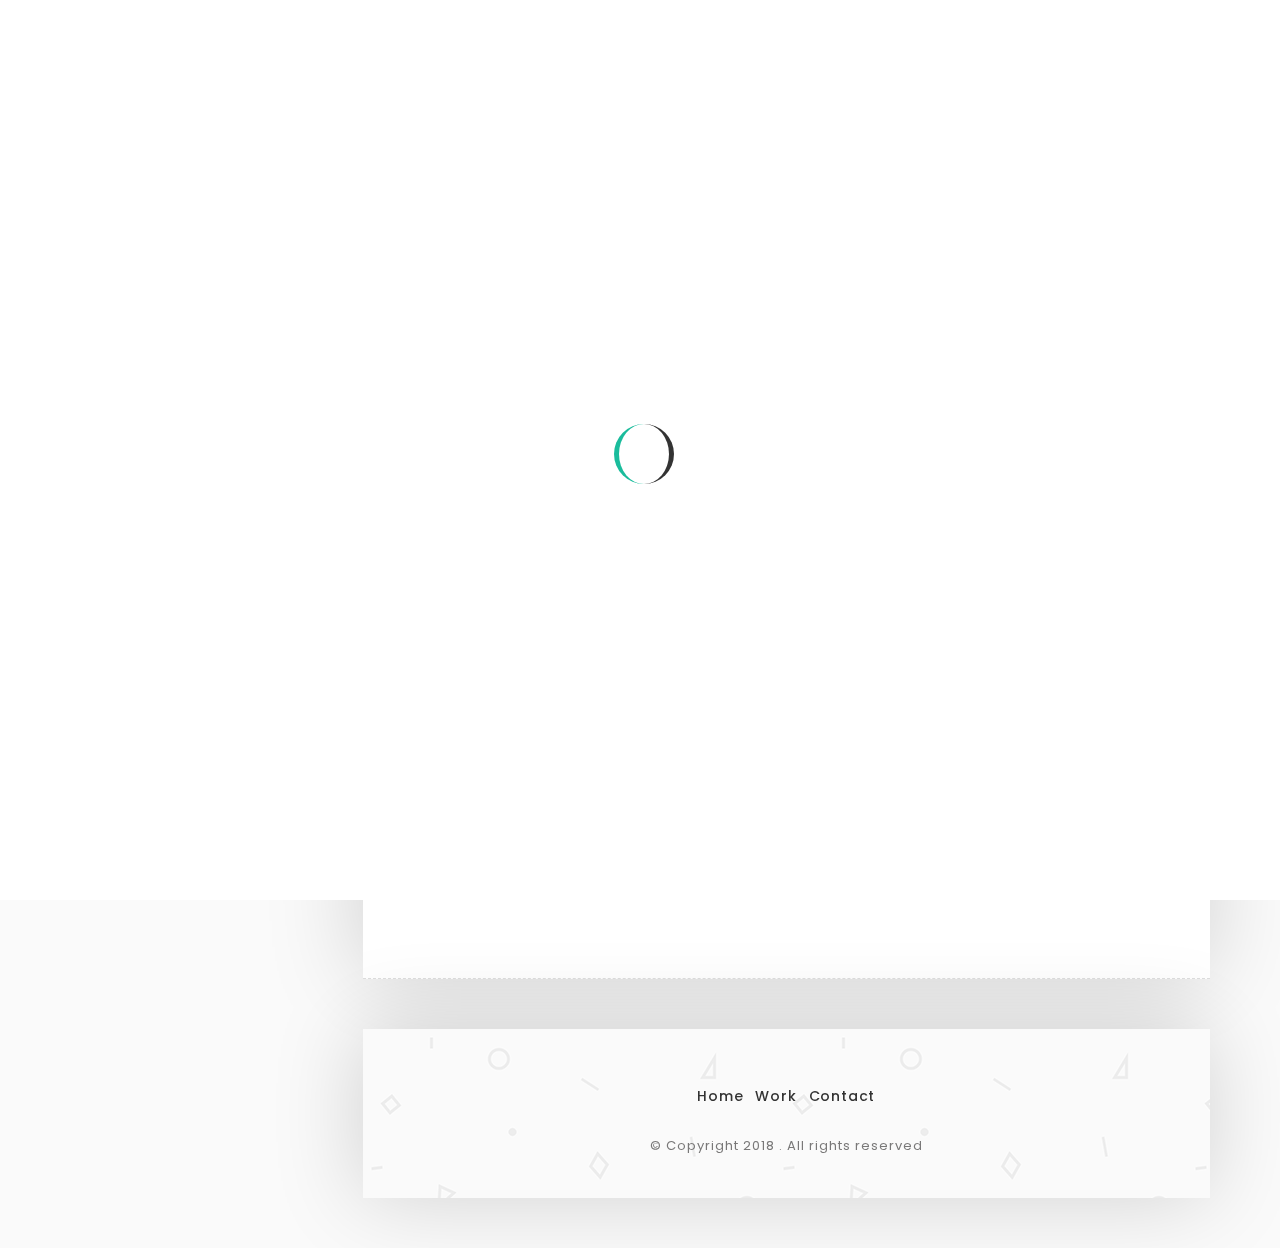
<file: contact.html>
﻿<!DOCTYPE html>
<html lang="en">

  <head>
    
    <!-- Meta Tag -->
    <meta charset="UTF-8">
    <meta name="viewport" content="width=device-width, initial-scale=1.0">
    <meta http-equiv="X-UA-Compatible" content="IE=edge">
    
    <!-- SEO -->
    <meta name="description" content="150 words">
    <meta name="author" content="ahmed Bassiouny">
    <meta name="url" content="https://ahmed-bassiouny.github.io/portfolio/">
    <meta name="copyright" content="Ahmed Bassiouny">
    <meta name="robots" content="index,follow">
    
    
    <title>Portfolio</title>
    
    <!-- All CSS Plugins -->
    <link rel="stylesheet" type="text/css" href="css/plugin.css">
    
    <!-- Main CSS Stylesheet -->
    <link rel="stylesheet" type="text/css" href="css/style.css">
    
    <!-- Google Web Fonts  -->
    <link rel="stylesheet" href="https://fonts.googleapis.com/css?family=Poppins:400,300,500,600,700">
    
    
    <!-- HTML5 shiv and Respond.js support IE8 or Older for HTML5 elements and media queries -->
    <!--[if lt IE 9]>
	   <script src="https://oss.maxcdn.com/html5shiv/3.7.3/html5shiv.min.js"></script>
	   <script src="https://oss.maxcdn.com/respond/1.4.2/respond.min.js"></script>
    <![endif]-->
    

  </head>

 <body>

	
     
	 <!-- Preloader Start -->
     <div class="preloader">
	   <div class="rounder"></div>
      </div>
      <!-- Preloader End -->
      
      
    
    
    <div id="main">
        <div class="container">
            <div class="row">
            	
               
                 
                 <!-- About Me (Left Sidebar) Start -->
                 <div class="col-md-3">
                   <div class="about-fixed">
                    
                     <div class="my-pic">
                        <img src="images/pic/my-pic.png" alt="">
                        <a href="javascript:void(0)" class="collapsed" data-target="#menu" data-toggle="collapse"><i class="icon-menu menu"></i></a>
                         <div id="menu" class="collapse">
                           <ul class="menu-link">
                               <li><a href="index.html">Home</a></li>
                               <li><a href="work.html">Work</a></li>
                               <li><a href="contact.html">Contact</a></li>
                            </ul>
                         </div>
                        </div>
                      
                      
                      
                      <div class="my-detail">
                    	
                        <div class="white-spacing">
                          <h1>Ahmed Bassiouny</h1>
                          <span>Android Developer</span>
                          <br/><span>01273144337</span>
                        </div> 
                       
                        <ul class="social-icon">
                          <li><a href="https://www.facebook.com/Ebnbasuony" target="_blank" class="facebook"><i class="fa fa-facebook"></i></a></li>
                          <li><a href="https://www.linkedin.com/in/ahmed-bassiouny-56b123144/" target="_blank" class="linkedin"><i class="fa fa-linkedin"></i></a></li>
                          <li><a href="https://github.com/ahmed-bassiouny" target="_blank" class="github"><i class="fa fa-github"></i></a></li>
                         </ul>

                    </div>
                  </div>
                </div>
                <!-- About Me (Left Sidebar) End -->
                
                
                
                
                 
                 <!-- Contact (Right Sidebar) Start -->
                 <div class="col-md-9">
                    <div class="col-md-12 page-body">
                    	<div class="row">
                    		
                            
                            <div class="sub-title">
                           		<h2>Hire Me</h2>
                                <a href="index.html"><i class="icon-home"></i></a>
                             </div>
                            
                            
                            <div class="col-md-12 content-page">
                              <div class="col-md-12 blog-post">
                            	
                                
                                
                                <!-- Intro Start -->
                                <div class="post-title margin-bottom-10">
                                   <h1>Why <span class="main-color">ME</span>?</h1>
                                   </div>
                                   
                                  <p>Do you have a project on your mind that you'd like to build, but need someone with technical knowledge to help you out? Or maybe you’re a company that wants
                                      someone Responsible to develop an Android application and see it through its lifecycle, Someone who possesses a passion for pushing mobile technologies to the limits.
                                      I’ve always liked challenges and for me there is nothing more challenging than writing code because it’s always pushing me to learn and try new things.</p>
                                     <!-- Intro End -->
                                
                                
                                
                                <!-- Testimonials Start -->
                                <div class="post-title margin-top-50">
                                   <h2>I hope you've checked <a href="work.html" data-toggle="tooltip" data-placement="top" title="Check out my work.">my work</a></h2>
                                   </div>
                                   
<!--                               
                              <div class="row">
                               
                                <div class="col-md-6 col-sm-6 col-xs-12">
                                 <div class="testimonial-content">
									<p>Lorem ipsum dolor sit amet, consectetur adipiscing elit. Proin at quam at orci commodo hendrerit vitae nec eros. Vestibulum neque est, imperdiet nec tortor nec, tempor semper metus.</p>
								    </div>
                                 
								  <div class="testimonial-client-info">
								    
                                    <div class="testimonial-client client-thumb">
								      <img src="images/testimonial/1.png" alt="">
									</div>
									
                                    <div class="client-text">
									   <div class="client-name">Jhon Doe</div>
									   <span>Rolling LTD, Founder</span>
									</div>
								  </div>
                                 </div>
                                 
                                <div class="col-md-6 col-sm-6 col-xs-12">
                                 <div class="testimonial-content">
									<p>Lorem ipsum dolor sit amet, consectetur adipiscing elit. Proin at quam at orci commodo hendrerit vitae nec eros. Vestibulum neque est, imperdiet nec tortor nec, tempor semper metus.</p>
								    </div>
                                 
								  <div class="testimonial-client-info">
								    
                                    <div class="testimonial-client client-thumb">
								      <img src="images/testimonial/2.png" alt="">
									</div>
									
                                    <div class="client-text">
									   <div class="client-name">Jhon Doe</div>
									   <span>WebRes LTD, Founder</span>
									</div>
								  </div>
                                 </div>
                                 
                                <div class="col-md-6 col-sm-6 col-xs-12">
                                 <div class="testimonial-content">
									<p>Lorem ipsum dolor sit amet, consectetur adipiscing elit. Proin at quam at orci commodo hendrerit vitae nec eros. Vestibulum neque est, imperdiet nec tortor nec, tempor semper metus.</p>
								    </div>
                                 
								  <div class="testimonial-client-info">
								    
                                    <div class="testimonial-client client-thumb">
								      <img src="images/testimonial/3.png" alt="">
									</div>
									
                                    <div class="client-text">
									   <div class="client-name">Jhon Doe</div>
									   <span>WeSoon LTD, Founder</span>
									</div>
								  </div>
                                 </div>
                                 
                                </div> -->
                                <!-- Testimonials  End -->
                                
                                
                               
                               
                               <!-- Contact Me Start -->
                               <div class="post-title margin-top-70">
                                  <h1>Contact <span class="main-color">Me</span></h1>
                                 </div>
                                   
                                   
                                 <div class="row">
            
                                   <div class="col-md-4 col-sm-4">
                                     <div class="contact-us-detail">  
                                      <i class="icon-screen-smartphone color-6"></i>
                                      <p><a >01274030337</a></p>
                                    </div>
                                   </div>
               
                                   <div class="col-md-4 col-sm-4">
                                     <div class="contact-us-detail">
                                      <i class="icon-envelope-open color-5"></i>
                                      <p><a>ahmedbassiouny26@gmail.com</a></p>
                                    </div>
                                   </div>
                                   
                                </div>
                                <div class="row">
            

                                    <div class="col-md-4 col-sm-4">
                                        <div class="contact-us-detail">
                                         <i class="icon-home color-4"></i>
                                         <p>Alexandria, Egypt</p>
                                       </div>
                                     </div>                                    
                  
                                    <div class="col-md-4 col-sm-4">
                                      <div class="contact-us-detail">
                                       <i class="icon-clock color-3"></i>
                                       <p>Sun - Thu 09:00 – 21:00</p>
                                     </div>
                                   </div>

               
                                 </div>
            
         
                                <!-- <div class="row margin-top-30">
                                  <div class="col-md-12">   
                 
                                  <div class="row">
                                   <form>
                    
					                <div class="col-sm-6">
						              <div class="form-group">
						               <input type="text" id="name" class="form-control" placeholder="Your Name">
						              </div>
                                     </div>
								
                                    <div class="col-sm-6">
					                  <div class="form-group">
						               <input type="email" id="email" class="form-control" placeholder="Your Email">
						              </div>
                                     </div>
                        
                                    <div class="col-sm-6">
						              <div class="form-group">
							           <input type="text" id="website" class="form-control" placeholder="Your Website">
						              </div>
                                     </div>
                          
                                    <div class="col-sm-6">
						              <div class="form-group">
							           <input type="text" id="address" class="form-control" placeholder="Where are You From?">
						              </div>
                                     </div>
								
                                    <div class="col-sm-12">
						              <select id="subject" class="form-group form-control">
							             <option value="" selected disabled>Subject</option>
							             <option>Website Design & Development</option>
							             <option>Wordpress Development</option>
						                 <option>Search Engine Optimization</option>
                                         <option>Mobile Website</option>
							             <option>I Want to General Talk</option>
                                         <option>Other</option>
						               </select>
                                     </div>
								
                                    <div class="col-sm-12">
					                  <div class="textarea-message form-group">
					                    <textarea id="message" class="textarea-message form-control" placeholder="Your Message" rows="5"></textarea>
						            </div>
                                   </div>
                   
                   
                                <div class="text-center">      
		                          <button type="submit" class="load-more-button">Send</button>
	                             </div>
                       
                                 </form>
                                </div>
                              </div>
                             </div> -->
                             <!-- Contact Me End -->
                                
                         
                         </div>
                        </div>
                       </div>
                         
                        
                        
                        <!-- Subscribe Form Start -->
                        <!-- <div class="col-md-8 col-md-offset-2">
                           <form id="mc-form" method="post" action="http://uipasta.us14.list-manage.com/subscribe/post?u=854825d502cdc101233c08a21&amp;id=86e84d44b7">
								
						  <div class="subscribe-form margin-top-20">
							 <input id="mc-email" type="email" placeholder="Email Address" class="text-input">
							  <button class="submit-btn" type="submit">Submit</button>
								</div>
                                <p>Subscribe to my weekly newsletter</p>
								<label for="mc-email" class="mc-label"></label>
							  </form>
                             
                           </div> -->
                           <!-- Subscribe Form End -->
                           
                           
                         </div>
                     
                     
                       
                       <!-- Footer Start -->
                       <div class="col-md-12 page-body margin-top-50 footer">
                          <footer>
                          <ul class="menu-link">
                               <li><a href="index.html">Home</a></li>
                               <li><a href="work.html">Work</a></li>
                               <li><a href="contact.html">Contact</a></li>
                            </ul>
                            
                          <p>© Copyright 2018 . All rights reserved</p>
						  
												  
                           
                         </footer>
                       </div>
                       <!-- Footer End -->
                     
                     
                  </div>
                  <!-- Contact (Right Sidebar) End -->
                
            </div>
         </div>
      </div>
    
      
    
    
    
    <!-- Back to Top Start -->
    <a href="#" class="scroll-to-top"><i class="fa fa-long-arrow-up"></i></a>
    <!-- Back to Top End -->
    
    
    <!-- All Javascript Plugins  -->
    <script type="text/javascript" src="js/jquery.min.js"></script>
    <script type="text/javascript" src="js/plugin.js"></script>
    
    <!-- Main Javascript File  -->
    <script type="text/javascript" src="js/scripts.js"></script>

    
   </body>
 </html>
</file>
<file: css/style.css>
/*
   
    Template Name : DevBlog - Personal Blog Template
    Author : UiPasta Team
    Website : http://www.uipasta.com/
    Support : http://www.uipasta.com/support/
	
	
*/



/*
   
   Table Of Content
   
   1. Global Style
   2. Preloader
   3. Menu
   4. About Me (Left Sidebar)
   5. About Me Page
   6. My Portfolio
   7. Owl Carousel Navigation
   8. Contact Me
   9. Testimonials
  10. Blog Post & Single Blog Page
  11. Video Tutorials
  12. Blockquote
  13. List
  14. Image Popup
  15. End Box (Popup When Scroll Down)
  16. About Author Box
  17. You May Also Like
  18. Comment
  19. Load More Button
  20. Subscribe Form
  21. Footer
  22. Socials Icons
  23. Syntax Highlighter
  24. Scroll To Top
  25. Responsive
  26. Useful Classes ( Such as : Margin, Padding, colors  "This classes will be helpful for you during designing/development time.")
  27. UiPasta Credit
 

*/



/* Global Style */


body {
    font-family: "Poppins", sans-serif;
    background: #fafafa !important;
}
	
html {
    position: relative;
    min-height: 100%;
}

::selection {
    background-color: #1abc9c;
    color: #ffffff;
}

::-moz-selection {
    background-color: #1abc9c;
    color: #ffffff;
}

a {
    text-decoration: none !important;
    color: #1abc9c;
}

a:hover,
a:focus,
a:active {
    text-decoration: none;
    outline: none;
    color: #333333;
}

b {
    font-weight: 600;
    color: #333333;
}

p {
    font-size: 14px;
    font-family: "Poppins", sans-serif;
}

button {
    background-color: transparent;
}

*:focus {
    outline: 0;
}

#main {
    margin: 50px 0;
}

.main-color {
    color: #1abc9c;
}

.page-body {
    background: #ffffff;
    box-shadow: -2px -1px 88px 0px rgba(0,0,0,0.17);
}

.sub-title {
    padding: 30px;
}

.sub-title h2 {
    display: inline-block;
    font-size: 25px;
    letter-spacing: 0.5px;
    font-weight: 600;

}

.sub-title i {
    float: right;
    font-size: 35px;
    margin-top: 15px;
}

.content-page {
    padding-top: 30px;
    padding-bottom: 60px;
    border-top: 1px dashed #dedede;
    border-bottom: 1px dashed #dedede;
}

.grabbing {
    cursor: url(../images/owl-carousel/grabbing.png) 8 8, move;
}

.button {
    border: none;
    font-family: inherit;
    font-size: 16px;
    color: inherit;
    background: none;
    cursor: pointer;
    padding: 10px 60px;
    padding-left: 0px;
    display: inline-block;
    margin: 8px 30px;
    margin-left: 5px;
    letter-spacing: 1px;
    font-weight: 600;
    outline: none;
    position: relative;
   -webkit-transition: all 0.3s;
   -moz-transition: all 0.3s;
    transition: all 0.3s;
}

.button:after {
    content: '';
    position: absolute;
    z-index: -1;
   -webkit-transition: all 0.3s;
   -moz-transition: all 0.3s;
    transition: all 0.3s;
}


.button:before {
    font-family: 'FontAwesome';
    speak: none;
    font-style: normal;
    font-weight: normal;
    font-variant: normal;
    text-transform: none;
    line-height: 1;
    position: relative;
   -webkit-font-smoothing: antialiased;
}

.button-style {
    color: #1abc9c;
    overflow: hidden;
}

.button-style:before {
    position: absolute;
    font-size: 27px;
    line-height: 38px;
    color: #1abc9c;
   -webkit-transition: all 0.3s;
   -moz-transition: all 0.3s;
    transition: all 0.3s;
}

.button-style:active:before {
    color: #1abc9c;
}

.button-anim:before {
    left: 60%;
    opacity: 0;
    top: 0;
}

.button-anim:hover:before {
    left: 75%;
    opacity: 1;
}



/* Preloader */

.preloader {
    background: #ffffff;
    bottom: 0;
    left: 0;
    position: fixed;
    right: 0;
    top: 0;
    z-index: 99999;
}

.rounder {
    width: 60px;
    height: 60px;
    position: absolute;
    top: 50%;
    left: 50%;
    margin: -26px 0 0 -26px;
    font-size: 10px;
    border-right: 5px solid #333333;
    border-left: 5px solid #1abc9c;
    border-radius: 50%;
    -webkit-animation: spinner 700ms infinite linear;
    animation: spinner 700ms infinite linear;
    z-index: 10000;
}

@-webkit-keyframes spinner {
    0% {
        -webkit-transform: rotate(0deg);
        transform: rotate(0deg);
    }
    100% {
        -webkit-transform: rotate(360deg);
        transform: rotate(360deg);
    }
}

@keyframes spinner {
    0% {
        -webkit-transform: rotate(0deg);
        transform: rotate(0deg);
    }
    100% {
        -webkit-transform: rotate(360deg);
        transform: rotate(360deg);
    }
}



/* Menu */

.menu {
    position: absolute;
    right: 0px;
    top: 0px;
    font-size: 20px;
    color: #fff;
    background: #1abc9c;
    padding: 12px;
}

.menu-link {
    list-style: none;
    padding: 25px;
    margin: 0;
    text-align: center;
}

.menu-link:before,
.menu-link:after {
    content: " ";
    display: table;
}

.menu-link:after {
    clear: both;
}

.menu-link li {
    display: inline-block;
    margin: 2px 4px;
}

.menu-link li a {
    display: block;
    color: #333333;
    text-align: center;
    font-size: 13px;
    transition: all 0.3s ease-in-out;
}

.menu-link li a:hover {
    color: #1abc9c;
}



/* About Me (Left Sidebar) */	

.about-fixed {
    position: fixed;
    width: 20.8%;
}

.my-pic {
    width: 100%;
    box-shadow: -2px -1px 88px 0px rgba(0,0,0,0.17);
}

.my-pic img {
    width: 100%;
}

.my-detail {
    text-align: center;
    margin-bottom: 30px;
    background: #ffffff;
    box-shadow: -2px -1px 88px 0px rgba(0,0,0,0.17);
}

.my-detail .white-spacing {
    padding: 23px 0;
    border-bottom: 1px dashed #cccccc;
}

.my-detail h1 {
    font-size: 20px;
    font-weight: 700;
}

.my-detail span {
    color: #c1c1c1;
    font-weight: 400;
    line-height: 30px;
    font-size: 16px;
}



/* About Me Page */

.knowledge {
    list-style: none;
    padding: 2px;
    margin: 0;
    padding-left: 0px;
}

.knowledge:before,
.knowledge:after {
    content: " ";
    display: table;
}

.knowledge:after {
    clear: both;
}

.knowledge li {
    display: inline-block;
    color: #ffffff;
    margin: 4px 4px;
    padding: 10px 20px;
    font-size: 12px;
    letter-spacing: 0.6px;
    margin-left: 0px;
    border-radius: 4px;
    cursor: default;
}



/* My Portfolio */

div.portfolio {
    display: none;
    margin-bottom: 50px;
}

.portfolio img {
    width: 100%;
}

.custom-pad-1 {
    padding-right: 0px;
}

.custom-pad-2 {
    padding-left: 0px;
}

.table {
    margin-bottom: 0px;
}

.table > tbody > tr > td {
    padding: 15px;
    line-height: 25px;
    letter-spacing: 0.6px;
    border: 1px solid #e4e4e4;
}

.table tr > td {
    padding: 11px 13px;
}

tr:nth-child(1) > td {
    border-top:0px;
}

tr > td:nth-child(1){
    background-color: #ffffff;
    font-weight: 500;
    font-size: 13px;
    color: #888888;
    width: 140px;
}

tr > td:nth-child(2) {
    font-weight: 400;
}



/* Owl Carousel Navigation */

.owl-navi {
    color: #333333;
}

.owl-theme .owl-controls .owl-buttons div {
    display: inline-block;
    zoom: 1;
    margin: 5px;
    margin-top: -32px;
    padding: 7px 13px;
    background-color: transparent;
    opacity: 1;
}

.owl-theme .owl-controls {
    margin-top: 0px;
}

.owl-prev, .owl-next {
    position: absolute;
    top: 50%;
    padding: 5px;
    margin: 0;
    z-index: 100;
    cursor: pointer;
}

.owl-prev {
    left: 2px;
}

.owl-next {
    right: 2px;
}



/* Contact Me */

.contact-us-detail {
    margin-top: 10px;
}

.contact-us-detail i {
    font-size: 30px;
    line-height: 50px;
}

.contact-us-detail a {
    color: #333333;
}

.contact-us-detail a:hover {
    color: #333333;
}

.form-group {
    margin-bottom: 25px;
}

.form-control {
	border: 2px solid transparent;
	height: 50px;
	border-radius: 2px; -webkit-border-radius: 2px; -moz-border-radius: 2px; -ms-border-radius: 2px; -o-border-radius: 2px;
	-webkit-box-shadow: 0 1px 4px 0 rgba(0, 0, 0, 0.14);
	   -moz-box-shadow: 0 1px 4px 0 rgba(0, 0, 0, 0.14);
	    -ms-box-shadow: 0 1px 4px 0 rgba(0, 0, 0, 0.14);
		 -o-box-shadow: 0 1px 4px 0 rgba(0, 0, 0, 0.14);
			box-shadow: 0 1px 4px 0 rgba(0, 0, 0, 0.14);
	-webkit-transition:all 150ms ease-in-out 0s;
	   -moz-transition:all 150ms ease-in-out 0s;
	    -ms-transition:all 150ms ease-in-out 0s;
	     -o-transition:all 150ms ease-in-out 0s;
		    transition:all 150ms ease-in-out 0s;
}
.form-control:focus {
	border-color: #171717;
	-webkit-box-shadow: none;
	   -moz-box-shadow: none;
	    -ms-box-shadow: none;
		 -o-box-shadow: none;
			box-shadow: none;
}

.form-control:focus {
    border-color: #1abc9c;
    border-width: 2px;
}



/* Testimonials */

.testimonial-content {
    background: #333333;
    padding: 20px 30px;
    position: relative;
    margin-top: 40px;
}

.testimonial-content:after {
    content: "";
    bottom: -15px;
    left: 60px;
    position: absolute;
    width: 0;
    height: 0;
    border-top: 15px solid #333333;
    border-left: 10px solid transparent;
    border-right: 10px solid transparent;
}

.testimonial-content p {
    color: #ffffff !important;
    font-size: 13px !important;
}

.testimonial-client img {
    border: 1px dashed #333333;
    border-radius: 50%;
    width: 90px;
}

.client-thumb, .client-text {
    display: inline-block;
    vertical-align: middle;
}

.client-thumb {
    margin-right: 15px;
}

.testimonial-client-info {
    padding-left: 30px;
    margin-top: 30px;
}

.client-name {
    font-size: 16px;
    font-weight: 600;
    margin-bottom: 3px;
}



/* Blog Post & Single Blog Page */

div.blog-post {
    display: none;
    margin-bottom: 50px;
}

.blog-post .post-image img {
    width: 100%;
}

.blog-post .post-image p {
    text-align: center;
    font-size: 14px;
    margin-top: 10px;
}

.blog-post .post-image a {
    font-weight: 600;
}

.blog-post .post-title h1 {
    color: #333333;
    font-size: 35px;
    line-height: 45px;
    font-weight: 700;
    margin-top: 24px;
}

.blog-post .post-title h2 {
    font-size: 25px;
    line-height: 35px;
    font-weight: 600;
    letter-spacing: 0.5px;
}

.blog-post .post-info {
    font-size: 14px;
    line-height: 30px;
    font-weight: 500;
    padding: 10px 0;
    color: #8c8c8c;
}

.blog-post p {
    font-size: 16px;
    line-height: 30px;
    color: #696868;
    font-weight: 300;
    letter-spacing: 0.8px;
    font-family: "Poppins", sans-serif;
}



/* Video Tutorial */

.video-box {
    background: #333333;
    width: 70%;
    margin: 0 auto;
    height: 100%;
    box-shadow: 0px 7px 13px 0px rgba(2, 2, 2, 0.56);
}

.video-tutorial {
    position: relative;
}

.video-tutorial .video-popup:after {
    content: '\e071';
    font-family: 'simple-line-icons';
    display: block;
    color: #1abc9c;
    font-size: 65px;
    font-weight: 600;
    z-index: 1;
    position: absolute;
    top: 50%;
    left: 50%;
    -webkit-transform: translate(-50%, -50%);
    -moz-transform: translate(-50%, -50%);
    transform: translate(-50%, -50%);
    opacity: .9;
    -webkit-transition: all 0.3s ease-in-out;
    -moz-transition: all 0.3s ease-in-out;
    transition: all 0.3s ease-in-out;
}

.video-tutorial:hover .video-popup:after {
    font-size: 85px;
    opacity: .8;
}

.video-tutorial img {
    width: 100%;
    height: 100%;
    object-fit: cover;
    opacity: .5;
    user-drag: none;
   -webkit-user-drag: none;
   -webkit-user-select: none;
   -moz-user-select: none;
}

.video-box p {
    text-align: center;
    font-size: 14px;
    color: #ffffff;
    margin-top: 10px;
    padding: 0px 15px;
}



/* Blockquote */

.post-quote {
    background: #1abc9c;
    color: #f6f8f8;
    width: 70%;
    border-radius: 50px;
    margin: 0 auto;
    text-align: center;
}

.post-quote blockquote {
    margin: 0;
    padding: 40px;
    font-style: italic;
    font-size: 15px;
    line-height: 30px;
    border: 0;
}

.post-quote blockquote:after {
    content: '\f10e';
    font-family: 'fontawesome';
    display: inline-block;
    float: right;
    color: #333333;
    font-size: 35px;
    position: relative;
    right: 0px;
    top: -15px;
    font-style: normal;
    opacity: .2;
}

blockquote {
    font-style: italic;
    border-left: 5px solid #1abc9c;
}



/* List */

.list ul {
    margin-top: 15px;
}

.list li {
    font-size: 18px;
    color: #333333;
    font-weight: 400;
    margin-bottom: 10px;
}

.list-style li {
    list-style-type: decimal;
}

.list-style-2 li {
    list-style-type: circle;
}



/* Image Popup */

.image-popup {
    cursor: cell;
}



/* End Box (Popup When Scroll Down) */

.endpage-box {
    position: fixed;
    bottom: 10px;
    right: 0px;
    left: 61px;
    background: #ffffff;
    width: 263px;
    padding: 25px;
    box-shadow: -2px -1px 88px 0px rgba(0,0,0,0.17);
   -webkit-box-shadow: -2px -1px 88px 0px rgba(0,0,0,0.17);
    
}

.endpage-box h4 {
    color: #333333;
    font-weight: 600;
}

.endpage-box a {
    color: #333333;
}

.endpage-box a:hover {
    color: #1abc9c;
}

#endpage-box {
    display: none !important;
}



/* About Author Box */

.about-author {
    background: #fafafa;
    width: 100%;
    padding: 35px 25px;
    box-shadow: 0px 1px 2px 0px rgba(78, 78, 78, 0.45);
}

.about-author .picture {
    float: left;
    height: 75px;
    width: 75px;
    overflow: hidden;
    border-radius: 100%;
    background-color: #333333;
}

.about-author .c-padding {
    padding: 0px 0px 0px 100px;
}

.about-author h3 {
    font-size: 20px;
    line-height: 30px;
    margin: 0px 0px 10px 0px;
}



/* You May Also Like */

.you-may-also-like {
}

.you-may-also-like h3 {
    font-size: 25px;
    line-height: 35px;
    font-weight: 600;
    color: #1abc9c;
    margin-bottom: 25px;
    letter-spacing: 0.5px;
}

.you-may-also-like p {
    font-size: 18px;
    line-height: 28px;
    padding: 20px;
    border-radius: 4px;
    border: 1px dashed #1abc9c;
    font-weight: 400;
}
	



/* Comment */

.comment {
}

.comment h3 {
    font-size: 25px;
    line-height: 35px;
    font-weight: 600;
    color: #1abc9c;
    margin-bottom: 35px;
    letter-spacing: 0.5px;
}



/* Load More Button */

.load-more-button {
    width: 90px;
    height: 90px;
    border-radius: 50%;
    border: 2px dashed #1abc9c;
    line-height: 90px;
    display: block;
    font-size: 16px;
    letter-spacing: 1.5px;
    margin: 0 auto;
    font-weight: 500;
    transition: all 0.3s ease-in-out;
}

.load-more-button:hover {
    background-color: #1abc9c;
    color: #ffffff;
    box-shadow: 0px 7px 9px #696969;
}

.end {
    width: 90px;
    height: 90px;
    border-radius: 50%;
    border: 2px dashed #1abc9c;
    line-height: 90px;
    display: block;
    font-size: 16px;
    letter-spacing: 1.5px;
    margin: 0 auto;
    font-weight: 500;
}



/* Subscribe Form */

#mc-form {
	text-align: center;
	padding: 50px;
}

.mc-label {
	font-weight: 400;
}

.subscribe-form {
	margin-bottom: 15px;
	position: relative;
}

.subscribe-form .text-input {
	padding: 20px;
	border-radius: 50px;
	border: solid 7px #1abc9c;
	background: #333333;
	color: #ffffff;
	width: 100%;
	font-size: 15px;
	outline: none;
}

.subscribe-form .text-input::-webkit-input-placeholder {
	color: #ffffff;
	opacity: 1;
}

.subscribe-form .text-input:-moz-placeholder {
	color: #ffffff;
	opacity: 1;
}

.subscribe-form .text-input::-moz-placeholder {
	color: #ffffff;
	opacity: 1;
}

.subscribe-form .text-input:-ms-input-placeholder {
	color: #ffffff;
	opacity: 1;
}

.subscribe-form .text-input:focus::-webkit-input-placeholder {
	opacity: .5;
}

.subscribe-form .text-input:focus:-moz-input-placeholder {
	opacity: .5;
}

.subscribe-form .text-input:focus::-moz-input-placeholder {
	opacity: .5;
}

.subscribe-form .text-input:focus:-ms-input-placeholder {
	opacity: .5;
}

.subscribe-form .submit-btn {
	position: absolute;
	font-size: 16px;
	letter-spacing: 0.7px;
	color: #FFF;
	background: #1abc9c;
	border: none;
	top: 5px;
	right: 5px;
	bottom: 5px;
	border-radius: 50px;
	width: 150px;
	text-align: center;
	outline: none;
}

.subscribe-form .submit-btn:active {
	opacity: .8;
}



/* Footer */

.footer {
    background: url(../images/bg/pattern-bg.png);
    background-repeat: repeat;
    text-align: center;
    padding: 30px 0;
    margin-top: 10px;
}

.footer p {
    color: #797878;
    font-size: 13px;
    line-height: 25px;
    padding: 0px 15px;
    letter-spacing: 1px;
}

.footer li a {
    font-size: 14px;
    font-weight: 500;
    letter-spacing: 0.8px;
}



/* Social Icons */

.social-icon {
  list-style: none;
  padding: 20px;
  margin: 0;
  text-align: center;
}

.social-icon:before,
.social-icon:after {
  content: " ";
  display: table;
}

.social-icon:after {
  clear: both;
}

.social-icon li {
  display: inline-block;
  margin: 2px 4px;
}

.social-icon li a {
  display: block;
  width: 40px;
  height: 40px;
  line-height: 42px;
  color: #fff;
  text-align: center;
  border: 0 none;
  border-radius: 50%;
  font-size: 17px;
  box-shadow: 0px 1px 2px 0px rgba(90, 91, 95, 0.15);
  transition: all 0.3s ease-in-out;
}

.social-icon li a:hover {
   box-shadow: 0px 8px 15px 0px rgba(90, 91, 95, 0.33);
}

.facebook {
   background-color: #3b5998;
}

.twitter {
   background-color: #1da1f2;
}

.google-plus {
   background-color: #dd4b39;
}

.instagram {
   background-color: #464545;
}

.linkedin {
   background-color: #0077b5;
}

.pinterest {
   background-color: #bd081c;
}

.youtube {
   background-color: #cd201f;
}

.vimeo {
   background-color: #1ab7ea;
}

.dribbble {
   background-color: #ea4c89;
}

.behance {
   background-color: #1769ff;
}

.flickr {
   background-color: #ff0084;
}

.tumblr {
   background-color: #35465c;
}

.foursquare {
   background-color: #f94877;
}

.github {
   background-color: #333333;
}

.skype {
   background-color: #00aff0;
}



/* Syntax Highlighter */

.syntaxhighlighter {
    overflow: hidden;
}

.syntaxhighlighter .toolbar .item.printSource {
    display: none !important;
}



/* Scroll To Top */

.scroll-to-top {
    display: none;
    font-size: 40px;
    color: #1abc9c;
    position: fixed;
    right: 20px;
    bottom: 50px;
    z-index: 999;
    transition: all 0.3s ease-in-out;
}

.scroll-to-top:hover,
.scroll-to-top:focus {
    color: #333333;
}



/* Responsive */

@media only screen and (max-width: 1199px) {
    .endpage-box {
       display: none !important;
    }
}


@media only screen and (min-width: 992px) and (max-width: 1199px) {
	
    #menu .menu-link li {
       margin: 2px 3px;
    }
	
    .my-detail h1 {
       font-size: 18px;
       font-weight: 600;
    }
	
    .my-detail span {
       font-size: 15px;
       line-height: 29px;
    }
	
    .social-icon li a {
       width: 30px;
       height: 30px;
       line-height: 33px;
       font-size: 13px;
    }
	
    .social-icon li {
       margin: 2px 2px;
    }
	
    .post-quote {
       width: 90%;
    }
	
    .subscribe-form .text-input {
       font-size: 14px;
    }
	
    .subscribe-form .submit-btn {
       font-size: 14px;
       width: 100px;
    }
}


@media only screen and (max-width: 991px) {
	
    .about-fixed {
       position: inherit;
       width: auto;
    }
	
    .post-quote {
       width: 90%;
    }
}



@media only screen and (max-width: 767px) {
     
    .video-tutorial {
       width: 100%;
    }
	
    .custom-pad-1 {
       padding-right: 15px;
    }

    .custom-pad-2 {
       padding-left: 15px;
    }
}


@media only screen and (max-width: 570px) {
	
    .subscribe-form .text-input {
       font-size: 12px;
    }
	
    .subscribe-form .submit-btn {
       font-size: 13px;
       width: 90px;
    }
}


@media only screen and (max-width:479px) {
	
    #main {
       margin: 15px 0;
     }
	
    .sub-title {
       border-bottom: 1px dashed #cccccc;
       padding: 30px;
       display: inline-block;
       text-align: left;
       width: 100%;
     }
}


@media only screen and (max-width:435px) {
	
    b {
       font-weight: 500;
    }
	
    .my-detail h1 {
       font-size: 18px;
       font-weight: 600;
    }
	
    .my-detail span {
       font-size: 15px;
       line-height: 29px;
    }
	
    .blog-post .post-title h1 {
       font-size: 22px;
       line-height: 32px;
       font-weight: 600;
    }

    .blog-post .post-title h2 {
       font-size: 18px;
       line-height: 28px;
       font-weight: 500;
    }

    .blog-post .post-info {
       font-size: 13px;
       line-height: 29px;
       font-weight: 400;
    }

    .blog-post p {
       font-size: 14px;
       line-height: 28px;
       font-weight: 400;
    }
	
    .sub-title h2 {
       font-size: 20px;
       font-weight: 600;
    }

    .sub-title i {
       font-size: 25px;
       margin-top: 15px;
    }
	
    .blog-post .post-image p {
       font-size: 12px;
    }
	
    .video-box {
       width: 100%;
    }
	
    .video-tutorial .video-popup:after {
       font-size: 30px;
    }
	
    .video-tutorial:hover .video-popup:after {
       font-size: 45px;
    }
	
    .video-box p {
       font-size: 12px;
       line-height: 24px;
    }
	
    .post-quote {
       width: 100%;
    }
	
    .post-quote blockquote {
       padding: 40px 15px;
    }
	
    .list li {
       font-size: 14px;
    }
	
    .about-author .picture {
       float: none;
    }
	
    .about-author .c-padding {
       padding: 30px 0px;
    }
	
    .you-may-also-like h3 {
       font-size: 18px;
       line-height: 28px;
    }
	
    .comment h3 {
       font-size: 18px;
       line-height: 28px;
    }
	
    .social-icon li a {
       width: 30px;
       height: 30px;
       line-height: 32px;
       font-size: 14px;
    }
	
    .load-more-button {
       width: 70px;
       height: 70px;
       line-height: 70px;
       font-size: 12px;
    }
	
    .end {
       width: 70px;
       height: 70px;
       line-height: 70px;
       font-size: 12px;
    }
	
    .button {
       font-size: 13px;
       padding: 10px 0px;
       font-weight: 500;
    }
	
    .button-style:before {
       display: none;
    }
	
    #mc-form {
       padding: 50px 0px;
    }
	
    .subscribe-form .text-input {
       font-size: 11px;
    }
	
    .subscribe-form .submit-btn {
       font-size: 12px;
       width: 80px;
       position: inherit;
       padding: 12px;
       margin-bottom: 5px;
    }
	
    footer .menu-link a {
       margin: 4px 3px;
    }
	
    .scroll-to-top {
       font-size: 25px;
    }
}



/* Useful Classes */


/* Spacing ( with Margin and Padding ) */

/* Margin */

.margin-0 {
	margin: 0px !important;
}

/* Margin Top */

.margin-top-0 {
	margin-top: 0px !important;
}

.margin-top-10 {
	margin-top: 10px !important;
}

.margin-top-20 {
	margin-top: 20px !important;
}

.margin-top-30 {
	margin-top: 30px !important;
}

.margin-top-40 {
	margin-top: 40px !important;
}

.margin-top-50 {
	margin-top: 50px !important;
}

.margin-top-60 {
	margin-top: 60px !important;
}

.margin-top-70 {
	margin-top: 70px !important;
}

.margin-top-80 {
	margin-top: 80px !important;
}

.margin-top-90 {
	margin-top: 90px !important;
}

.margin-top-100 {
	margin-top: 100px !important;
}

.margin-top-120 {
	margin-top: 120px !important;
}

.margin-top-150 {
	margin-top: 150px !important;
}

.margin-top-200 {
	margin-top: 200px !important;
}


/* Margin Bottom */

.margin-bottom-0 {
	margin-bottom: 0px !important;
}

.margin-bottom-10 {
	margin-bottom: 10px !important;
}

.margin-bottom-20 {
	margin-bottom: 20px !important;
}

.margin-bottom-30 {
	margin-bottom: 30px !important;
}

.margin-bottom-40 {
	margin-bottom: 40px !important;
}

.margin-bottom-50 {
	margin-bottom: 50px !important;
}

.margin-bottom-60 {
	margin-bottom: 60px !important;
}

.margin-bottom-70 {
	margin-bottom: 70px !important;
}

.margin-bottom-80 {
	margin-bottom: 80px !important;
}

.margin-bottom-90 {
	margin-bottom: 90px !important;
}

.margin-bottom-100 {
	margin-bottom: 100px !important;
}

.margin-bottom-120 {
	margin-bottom: 120px !important;
}

.margin-bottom-150 {
	margin-bottom: 150px !important;
}

.margin-bottom-200 {
	margin-bottom: 200px !important;
}



/* Padding */

.padding-0 {
	padding: 0px !important;
}


/* Padding Top */

.padding-top-0 {
	padding-top: 0px !important;
}

.padding-top-10 {
	padding-top: 10px !important;
}

.padding-top-20 {
	padding-top: 20px !important;
}

.padding-top-30 {
	padding-top: 30px !important;
}

.padding-top-40 {
	padding-top: 40px !important;
}

.padding-top-50 {
	padding-top: 50px !important;
}

.padding-top-60 {
	padding-top: 60px !important;
}

.padding-top-70 {
	padding-top: 70px !important;
}

.padding-top-80 {
	padding-top: 80px !important;
}

.padding-top-90 {
	padding-top: 90px !important;
}

.padding-top-100 {
	padding-top: 100px !important;
}

.padding-top-120 {
	padding-top: 120px !important;
}

.padding-top-150 {
	padding-top: 150px !important;
}

.padding-top-200 {
	padding-top: 200px !important;
}


/* Padding Bottom */

.padding-bottom-0 {
	padding-bottom: 0px !important;
}

.padding-bottom-10 {
	padding-bottom: 10px !important;
}

.padding-bottom-20 {
	padding-bottom: 20px !important;
}

.padding-bottom-30 {
	padding-bottom: 30px !important;
}

.padding-bottom-40 {
	padding-bottom: 40px !important;
}

.padding-bottom-50 {
	padding-bottom: 50px !important;
}

.padding-bottom-60 {
	padding-bottom: 60px !important;
}

.padding-bottom-70 {
	padding-bottom: 70px !important;
}

.padding-bottom-80 {
	padding-bottom: 80px !important;
}

.padding-bottom-90 {
	padding-bottom: 90px !important;
}

.padding-bottom-100 {
	padding-bottom: 100px !important;
}

.padding-bottom-120 {
	padding-bottom: 120px !important;
}

.padding-bottom-150 {
	padding-bottom: 150px !important;
}

.padding-bottom-200 {
	padding-bottom: 200px !important;
}



/* Colors */

.color-1 {
	color: #f306a0;
}

.color-2 {
	color: #d60bfb;
}

.color-3 {
	color: #d8be10;
}

.color-4 {
	color: #0fd28a;
}

.color-5 {
	color: #f97400;
}

.color-6 {
	color: #08a6f3;
}



/* Background Color */

.bg-color-1 {
	background-color: #f306a0;
}

.bg-color-2 {
	background-color: #d60bfb;
}

.bg-color-3 {
	background-color: #d8be10;
}

.bg-color-4 {
	background-color: #0fd28a;
}

.bg-color-5 {
	background-color: #f97400;
}

.bg-color-6 {
	background-color: #08a6f3;
}



/* Tooltip Styles */

.tooltip-inner {
    padding: 10px 12px;
    min-width: 150px;
    width: 100%;
}

.tooltip.top {
    margin-top: -2px;
    font-size: 14px;
    font-family: "Poppins", sans-serif;
}

.tooltip.bottom {
    margin-top:15px;
    bottom: auto;
    left: auto;
    right: auto;
}

.tooltip.left {
    margin-right: 15px;
}

.tooltip.right {
    margin-left: 15px;
}

.tooltip-color .tooltip-inner {
    color: #fff;
}



/* UiPasta Credit */

.uipasta-credit {
    color: #333333;
    text-align: center;
    margin-top: 20px;
}

.uipasta-credit a {
    color: #1abc9c;
    font-weight: 600;
}

.uipasta-credit a:hover {
    color: #333333;
}
</file>
<file: css/plugin.css>
/* Table Of Content 

  1. Bootstrap
  2. Magnific Popup
  3. End Box
  4. Owl Carousel
  5. Font Awesome
  6. Simple Line Icons

*/



/*!
 * Bootstrap v3.3.7 (http://getbootstrap.com)
 * Copyright 2011-2016 Twitter, Inc.
 * Licensed under MIT (https://github.com/twbs/bootstrap/blob/master/LICENSE)
 *//*! normalize.css v3.0.3 | MIT License | github.com/necolas/normalize.css */html{font-family:sans-serif;-webkit-text-size-adjust:100%;-ms-text-size-adjust:100%}body{margin:0}article,aside,details,figcaption,figure,footer,header,hgroup,main,menu,nav,section,summary{display:block}audio,canvas,progress,video{display:inline-block;vertical-align:baseline}audio:not([controls]){display:none;height:0}[hidden],template{display:none}a{background-color:transparent}a:active,a:hover{outline:0}abbr[title]{border-bottom:1px dotted}b,strong{font-weight:700}dfn{font-style:italic}h1{margin:.67em 0;font-size:2em}mark{color:#000;background:#ff0}small{font-size:80%}sub,sup{position:relative;font-size:75%;line-height:0;vertical-align:baseline}sup{top:-.5em}sub{bottom:-.25em}img{border:0}svg:not(:root){overflow:hidden}figure{margin:1em 40px}hr{height:0;-webkit-box-sizing:content-box;-moz-box-sizing:content-box;box-sizing:content-box}pre{overflow:auto}code,kbd,pre,samp{font-family:monospace,monospace;font-size:1em}button,input,optgroup,select,textarea{margin:0;font:inherit;color:inherit}button{overflow:visible}button,select{text-transform:none}button,html input[type=button],input[type=reset],input[type=submit]{-webkit-appearance:button;cursor:pointer}button[disabled],html input[disabled]{cursor:default}button::-moz-focus-inner,input::-moz-focus-inner{padding:0;border:0}input{line-height:normal}input[type=checkbox],input[type=radio]{-webkit-box-sizing:border-box;-moz-box-sizing:border-box;box-sizing:border-box;padding:0}input[type=number]::-webkit-inner-spin-button,input[type=number]::-webkit-outer-spin-button{height:auto}input[type=search]{-webkit-box-sizing:content-box;-moz-box-sizing:content-box;box-sizing:content-box;-webkit-appearance:textfield}input[type=search]::-webkit-search-cancel-button,input[type=search]::-webkit-search-decoration{-webkit-appearance:none}fieldset{padding:.35em .625em .75em;margin:0 2px;border:1px solid silver}legend{padding:0;border:0}textarea{overflow:auto}optgroup{font-weight:700}table{border-spacing:0;border-collapse:collapse}td,th{padding:0}/*! Source: https://github.com/h5bp/html5-boilerplate/blob/master/src/css/main.css */@media print{*,:after,:before{color:#000!important;text-shadow:none!important;background:0 0!important;-webkit-box-shadow:none!important;box-shadow:none!important}a,a:visited{text-decoration:underline}a[href]:after{content:" (" attr(href) ")"}abbr[title]:after{content:" (" attr(title) ")"}a[href^="javascript:"]:after,a[href^="#"]:after{content:""}blockquote,pre{border:1px solid #999;page-break-inside:avoid}thead{display:table-header-group}img,tr{page-break-inside:avoid}img{max-width:100%!important}h2,h3,p{orphans:3;widows:3}h2,h3{page-break-after:avoid}.navbar{display:none}.btn>.caret,.dropup>.btn>.caret{border-top-color:#000!important}.label{border:1px solid #000}.table{border-collapse:collapse!important}.table td,.table th{background-color:#fff!important}.table-bordered td,.table-bordered th{border:1px solid #ddd!important}}@font-face{font-family:'Glyphicons Halflings';src:url(../fonts/glyphicons-halflings-regular.eot);src:url(../fonts/glyphicons-halflings-regular.eot?#iefix) format('embedded-opentype'),url(../fonts/glyphicons-halflings-regular.woff2) format('woff2'),url(../fonts/glyphicons-halflings-regular.woff) format('woff'),url(../fonts/glyphicons-halflings-regular.ttf) format('truetype'),url(../fonts/glyphicons-halflings-regular.svg#glyphicons_halflingsregular) format('svg')}.glyphicon{position:relative;top:1px;display:inline-block;font-family:'Glyphicons Halflings';font-style:normal;font-weight:400;line-height:1;-webkit-font-smoothing:antialiased;-moz-osx-font-smoothing:grayscale}.glyphicon-asterisk:before{content:"\002a"}.glyphicon-plus:before{content:"\002b"}.glyphicon-eur:before,.glyphicon-euro:before{content:"\20ac"}.glyphicon-minus:before{content:"\2212"}.glyphicon-cloud:before{content:"\2601"}.glyphicon-envelope:before{content:"\2709"}.glyphicon-pencil:before{content:"\270f"}.glyphicon-glass:before{content:"\e001"}.glyphicon-music:before{content:"\e002"}.glyphicon-search:before{content:"\e003"}.glyphicon-heart:before{content:"\e005"}.glyphicon-star:before{content:"\e006"}.glyphicon-star-empty:before{content:"\e007"}.glyphicon-user:before{content:"\e008"}.glyphicon-film:before{content:"\e009"}.glyphicon-th-large:before{content:"\e010"}.glyphicon-th:before{content:"\e011"}.glyphicon-th-list:before{content:"\e012"}.glyphicon-ok:before{content:"\e013"}.glyphicon-remove:before{content:"\e014"}.glyphicon-zoom-in:before{content:"\e015"}.glyphicon-zoom-out:before{content:"\e016"}.glyphicon-off:before{content:"\e017"}.glyphicon-signal:before{content:"\e018"}.glyphicon-cog:before{content:"\e019"}.glyphicon-trash:before{content:"\e020"}.glyphicon-home:before{content:"\e021"}.glyphicon-file:before{content:"\e022"}.glyphicon-time:before{content:"\e023"}.glyphicon-road:before{content:"\e024"}.glyphicon-download-alt:before{content:"\e025"}.glyphicon-download:before{content:"\e026"}.glyphicon-upload:before{content:"\e027"}.glyphicon-inbox:before{content:"\e028"}.glyphicon-play-circle:before{content:"\e029"}.glyphicon-repeat:before{content:"\e030"}.glyphicon-refresh:before{content:"\e031"}.glyphicon-list-alt:before{content:"\e032"}.glyphicon-lock:before{content:"\e033"}.glyphicon-flag:before{content:"\e034"}.glyphicon-headphones:before{content:"\e035"}.glyphicon-volume-off:before{content:"\e036"}.glyphicon-volume-down:before{content:"\e037"}.glyphicon-volume-up:before{content:"\e038"}.glyphicon-qrcode:before{content:"\e039"}.glyphicon-barcode:before{content:"\e040"}.glyphicon-tag:before{content:"\e041"}.glyphicon-tags:before{content:"\e042"}.glyphicon-book:before{content:"\e043"}.glyphicon-bookmark:before{content:"\e044"}.glyphicon-print:before{content:"\e045"}.glyphicon-camera:before{content:"\e046"}.glyphicon-font:before{content:"\e047"}.glyphicon-bold:before{content:"\e048"}.glyphicon-italic:before{content:"\e049"}.glyphicon-text-height:before{content:"\e050"}.glyphicon-text-width:before{content:"\e051"}.glyphicon-align-left:before{content:"\e052"}.glyphicon-align-center:before{content:"\e053"}.glyphicon-align-right:before{content:"\e054"}.glyphicon-align-justify:before{content:"\e055"}.glyphicon-list:before{content:"\e056"}.glyphicon-indent-left:before{content:"\e057"}.glyphicon-indent-right:before{content:"\e058"}.glyphicon-facetime-video:before{content:"\e059"}.glyphicon-picture:before{content:"\e060"}.glyphicon-map-marker:before{content:"\e062"}.glyphicon-adjust:before{content:"\e063"}.glyphicon-tint:before{content:"\e064"}.glyphicon-edit:before{content:"\e065"}.glyphicon-share:before{content:"\e066"}.glyphicon-check:before{content:"\e067"}.glyphicon-move:before{content:"\e068"}.glyphicon-step-backward:before{content:"\e069"}.glyphicon-fast-backward:before{content:"\e070"}.glyphicon-backward:before{content:"\e071"}.glyphicon-play:before{content:"\e072"}.glyphicon-pause:before{content:"\e073"}.glyphicon-stop:before{content:"\e074"}.glyphicon-forward:before{content:"\e075"}.glyphicon-fast-forward:before{content:"\e076"}.glyphicon-step-forward:before{content:"\e077"}.glyphicon-eject:before{content:"\e078"}.glyphicon-chevron-left:before{content:"\e079"}.glyphicon-chevron-right:before{content:"\e080"}.glyphicon-plus-sign:before{content:"\e081"}.glyphicon-minus-sign:before{content:"\e082"}.glyphicon-remove-sign:before{content:"\e083"}.glyphicon-ok-sign:before{content:"\e084"}.glyphicon-question-sign:before{content:"\e085"}.glyphicon-info-sign:before{content:"\e086"}.glyphicon-screenshot:before{content:"\e087"}.glyphicon-remove-circle:before{content:"\e088"}.glyphicon-ok-circle:before{content:"\e089"}.glyphicon-ban-circle:before{content:"\e090"}.glyphicon-arrow-left:before{content:"\e091"}.glyphicon-arrow-right:before{content:"\e092"}.glyphicon-arrow-up:before{content:"\e093"}.glyphicon-arrow-down:before{content:"\e094"}.glyphicon-share-alt:before{content:"\e095"}.glyphicon-resize-full:before{content:"\e096"}.glyphicon-resize-small:before{content:"\e097"}.glyphicon-exclamation-sign:before{content:"\e101"}.glyphicon-gift:before{content:"\e102"}.glyphicon-leaf:before{content:"\e103"}.glyphicon-fire:before{content:"\e104"}.glyphicon-eye-open:before{content:"\e105"}.glyphicon-eye-close:before{content:"\e106"}.glyphicon-warning-sign:before{content:"\e107"}.glyphicon-plane:before{content:"\e108"}.glyphicon-calendar:before{content:"\e109"}.glyphicon-random:before{content:"\e110"}.glyphicon-comment:before{content:"\e111"}.glyphicon-magnet:before{content:"\e112"}.glyphicon-chevron-up:before{content:"\e113"}.glyphicon-chevron-down:before{content:"\e114"}.glyphicon-retweet:before{content:"\e115"}.glyphicon-shopping-cart:before{content:"\e116"}.glyphicon-folder-close:before{content:"\e117"}.glyphicon-folder-open:before{content:"\e118"}.glyphicon-resize-vertical:before{content:"\e119"}.glyphicon-resize-horizontal:before{content:"\e120"}.glyphicon-hdd:before{content:"\e121"}.glyphicon-bullhorn:before{content:"\e122"}.glyphicon-bell:before{content:"\e123"}.glyphicon-certificate:before{content:"\e124"}.glyphicon-thumbs-up:before{content:"\e125"}.glyphicon-thumbs-down:before{content:"\e126"}.glyphicon-hand-right:before{content:"\e127"}.glyphicon-hand-left:before{content:"\e128"}.glyphicon-hand-up:before{content:"\e129"}.glyphicon-hand-down:before{content:"\e130"}.glyphicon-circle-arrow-right:before{content:"\e131"}.glyphicon-circle-arrow-left:before{content:"\e132"}.glyphicon-circle-arrow-up:before{content:"\e133"}.glyphicon-circle-arrow-down:before{content:"\e134"}.glyphicon-globe:before{content:"\e135"}.glyphicon-wrench:before{content:"\e136"}.glyphicon-tasks:before{content:"\e137"}.glyphicon-filter:before{content:"\e138"}.glyphicon-briefcase:before{content:"\e139"}.glyphicon-fullscreen:before{content:"\e140"}.glyphicon-dashboard:before{content:"\e141"}.glyphicon-paperclip:before{content:"\e142"}.glyphicon-heart-empty:before{content:"\e143"}.glyphicon-link:before{content:"\e144"}.glyphicon-phone:before{content:"\e145"}.glyphicon-pushpin:before{content:"\e146"}.glyphicon-usd:before{content:"\e148"}.glyphicon-gbp:before{content:"\e149"}.glyphicon-sort:before{content:"\e150"}.glyphicon-sort-by-alphabet:before{content:"\e151"}.glyphicon-sort-by-alphabet-alt:before{content:"\e152"}.glyphicon-sort-by-order:before{content:"\e153"}.glyphicon-sort-by-order-alt:before{content:"\e154"}.glyphicon-sort-by-attributes:before{content:"\e155"}.glyphicon-sort-by-attributes-alt:before{content:"\e156"}.glyphicon-unchecked:before{content:"\e157"}.glyphicon-expand:before{content:"\e158"}.glyphicon-collapse-down:before{content:"\e159"}.glyphicon-collapse-up:before{content:"\e160"}.glyphicon-log-in:before{content:"\e161"}.glyphicon-flash:before{content:"\e162"}.glyphicon-log-out:before{content:"\e163"}.glyphicon-new-window:before{content:"\e164"}.glyphicon-record:before{content:"\e165"}.glyphicon-save:before{content:"\e166"}.glyphicon-open:before{content:"\e167"}.glyphicon-saved:before{content:"\e168"}.glyphicon-import:before{content:"\e169"}.glyphicon-export:before{content:"\e170"}.glyphicon-send:before{content:"\e171"}.glyphicon-floppy-disk:before{content:"\e172"}.glyphicon-floppy-saved:before{content:"\e173"}.glyphicon-floppy-remove:before{content:"\e174"}.glyphicon-floppy-save:before{content:"\e175"}.glyphicon-floppy-open:before{content:"\e176"}.glyphicon-credit-card:before{content:"\e177"}.glyphicon-transfer:before{content:"\e178"}.glyphicon-cutlery:before{content:"\e179"}.glyphicon-header:before{content:"\e180"}.glyphicon-compressed:before{content:"\e181"}.glyphicon-earphone:before{content:"\e182"}.glyphicon-phone-alt:before{content:"\e183"}.glyphicon-tower:before{content:"\e184"}.glyphicon-stats:before{content:"\e185"}.glyphicon-sd-video:before{content:"\e186"}.glyphicon-hd-video:before{content:"\e187"}.glyphicon-subtitles:before{content:"\e188"}.glyphicon-sound-stereo:before{content:"\e189"}.glyphicon-sound-dolby:before{content:"\e190"}.glyphicon-sound-5-1:before{content:"\e191"}.glyphicon-sound-6-1:before{content:"\e192"}.glyphicon-sound-7-1:before{content:"\e193"}.glyphicon-copyright-mark:before{content:"\e194"}.glyphicon-registration-mark:before{content:"\e195"}.glyphicon-cloud-download:before{content:"\e197"}.glyphicon-cloud-upload:before{content:"\e198"}.glyphicon-tree-conifer:before{content:"\e199"}.glyphicon-tree-deciduous:before{content:"\e200"}.glyphicon-cd:before{content:"\e201"}.glyphicon-save-file:before{content:"\e202"}.glyphicon-open-file:before{content:"\e203"}.glyphicon-level-up:before{content:"\e204"}.glyphicon-copy:before{content:"\e205"}.glyphicon-paste:before{content:"\e206"}.glyphicon-alert:before{content:"\e209"}.glyphicon-equalizer:before{content:"\e210"}.glyphicon-king:before{content:"\e211"}.glyphicon-queen:before{content:"\e212"}.glyphicon-pawn:before{content:"\e213"}.glyphicon-bishop:before{content:"\e214"}.glyphicon-knight:before{content:"\e215"}.glyphicon-baby-formula:before{content:"\e216"}.glyphicon-tent:before{content:"\26fa"}.glyphicon-blackboard:before{content:"\e218"}.glyphicon-bed:before{content:"\e219"}.glyphicon-apple:before{content:"\f8ff"}.glyphicon-erase:before{content:"\e221"}.glyphicon-hourglass:before{content:"\231b"}.glyphicon-lamp:before{content:"\e223"}.glyphicon-duplicate:before{content:"\e224"}.glyphicon-piggy-bank:before{content:"\e225"}.glyphicon-scissors:before{content:"\e226"}.glyphicon-bitcoin:before{content:"\e227"}.glyphicon-btc:before{content:"\e227"}.glyphicon-xbt:before{content:"\e227"}.glyphicon-yen:before{content:"\00a5"}.glyphicon-jpy:before{content:"\00a5"}.glyphicon-ruble:before{content:"\20bd"}.glyphicon-rub:before{content:"\20bd"}.glyphicon-scale:before{content:"\e230"}.glyphicon-ice-lolly:before{content:"\e231"}.glyphicon-ice-lolly-tasted:before{content:"\e232"}.glyphicon-education:before{content:"\e233"}.glyphicon-option-horizontal:before{content:"\e234"}.glyphicon-option-vertical:before{content:"\e235"}.glyphicon-menu-hamburger:before{content:"\e236"}.glyphicon-modal-window:before{content:"\e237"}.glyphicon-oil:before{content:"\e238"}.glyphicon-grain:before{content:"\e239"}.glyphicon-sunglasses:before{content:"\e240"}.glyphicon-text-size:before{content:"\e241"}.glyphicon-text-color:before{content:"\e242"}.glyphicon-text-background:before{content:"\e243"}.glyphicon-object-align-top:before{content:"\e244"}.glyphicon-object-align-bottom:before{content:"\e245"}.glyphicon-object-align-horizontal:before{content:"\e246"}.glyphicon-object-align-left:before{content:"\e247"}.glyphicon-object-align-vertical:before{content:"\e248"}.glyphicon-object-align-right:before{content:"\e249"}.glyphicon-triangle-right:before{content:"\e250"}.glyphicon-triangle-left:before{content:"\e251"}.glyphicon-triangle-bottom:before{content:"\e252"}.glyphicon-triangle-top:before{content:"\e253"}.glyphicon-console:before{content:"\e254"}.glyphicon-superscript:before{content:"\e255"}.glyphicon-subscript:before{content:"\e256"}.glyphicon-menu-left:before{content:"\e257"}.glyphicon-menu-right:before{content:"\e258"}.glyphicon-menu-down:before{content:"\e259"}.glyphicon-menu-up:before{content:"\e260"}*{-webkit-box-sizing:border-box;-moz-box-sizing:border-box;box-sizing:border-box}:after,:before{-webkit-box-sizing:border-box;-moz-box-sizing:border-box;box-sizing:border-box}html{font-size:10px;-webkit-tap-highlight-color:rgba(0,0,0,0)}body{font-family:"Helvetica Neue",Helvetica,Arial,sans-serif;font-size:14px;line-height:1.42857143;color:#333;background-color:#fff}button,input,select,textarea{font-family:inherit;font-size:inherit;line-height:inherit}a{color:#337ab7;text-decoration:none}a:focus,a:hover{color:#23527c;text-decoration:underline}a:focus{outline:5px auto -webkit-focus-ring-color;outline-offset:-2px}figure{margin:0}img{vertical-align:middle}.carousel-inner>.item>a>img,.carousel-inner>.item>img,.img-responsive,.thumbnail a>img,.thumbnail>img{display:block;max-width:100%;height:auto}.img-rounded{border-radius:6px}.img-thumbnail{display:inline-block;max-width:100%;height:auto;padding:4px;line-height:1.42857143;background-color:#fff;border:1px solid #ddd;border-radius:4px;-webkit-transition:all .2s ease-in-out;-o-transition:all .2s ease-in-out;transition:all .2s ease-in-out}.img-circle{border-radius:50%}hr{margin-top:20px;margin-bottom:20px;border:0;border-top:1px solid #eee}.sr-only{position:absolute;width:1px;height:1px;padding:0;margin:-1px;overflow:hidden;clip:rect(0,0,0,0);border:0}.sr-only-focusable:active,.sr-only-focusable:focus{position:static;width:auto;height:auto;margin:0;overflow:visible;clip:auto}[role=button]{cursor:pointer}.h1,.h2,.h3,.h4,.h5,.h6,h1,h2,h3,h4,h5,h6{font-family:inherit;font-weight:500;line-height:1.1;color:inherit}.h1 .small,.h1 small,.h2 .small,.h2 small,.h3 .small,.h3 small,.h4 .small,.h4 small,.h5 .small,.h5 small,.h6 .small,.h6 small,h1 .small,h1 small,h2 .small,h2 small,h3 .small,h3 small,h4 .small,h4 small,h5 .small,h5 small,h6 .small,h6 small{font-weight:400;line-height:1;color:#777}.h1,.h2,.h3,h1,h2,h3{margin-top:20px;margin-bottom:10px}.h1 .small,.h1 small,.h2 .small,.h2 small,.h3 .small,.h3 small,h1 .small,h1 small,h2 .small,h2 small,h3 .small,h3 small{font-size:65%}.h4,.h5,.h6,h4,h5,h6{margin-top:10px;margin-bottom:10px}.h4 .small,.h4 small,.h5 .small,.h5 small,.h6 .small,.h6 small,h4 .small,h4 small,h5 .small,h5 small,h6 .small,h6 small{font-size:75%}.h1,h1{font-size:36px}.h2,h2{font-size:30px}.h3,h3{font-size:24px}.h4,h4{font-size:18px}.h5,h5{font-size:14px}.h6,h6{font-size:12px}p{margin:0 0 10px}.lead{margin-bottom:20px;font-size:16px;font-weight:300;line-height:1.4}@media (min-width:768px){.lead{font-size:21px}}.small,small{font-size:85%}.mark,mark{padding:.2em;background-color:#fcf8e3}.text-left{text-align:left}.text-right{text-align:right}.text-center{text-align:center}.text-justify{text-align:justify}.text-nowrap{white-space:nowrap}.text-lowercase{text-transform:lowercase}.text-uppercase{text-transform:uppercase}.text-capitalize{text-transform:capitalize}.text-muted{color:#777}.text-primary{color:#337ab7}a.text-primary:focus,a.text-primary:hover{color:#286090}.text-success{color:#3c763d}a.text-success:focus,a.text-success:hover{color:#2b542c}.text-info{color:#31708f}a.text-info:focus,a.text-info:hover{color:#245269}.text-warning{color:#8a6d3b}a.text-warning:focus,a.text-warning:hover{color:#66512c}.text-danger{color:#a94442}a.text-danger:focus,a.text-danger:hover{color:#843534}.bg-primary{color:#fff;background-color:#337ab7}a.bg-primary:focus,a.bg-primary:hover{background-color:#286090}.bg-success{background-color:#dff0d8}a.bg-success:focus,a.bg-success:hover{background-color:#c1e2b3}.bg-info{background-color:#d9edf7}a.bg-info:focus,a.bg-info:hover{background-color:#afd9ee}.bg-warning{background-color:#fcf8e3}a.bg-warning:focus,a.bg-warning:hover{background-color:#f7ecb5}.bg-danger{background-color:#f2dede}a.bg-danger:focus,a.bg-danger:hover{background-color:#e4b9b9}.page-header{padding-bottom:9px;margin:40px 0 20px;border-bottom:1px solid #eee}ol,ul{margin-top:0;margin-bottom:10px}ol ol,ol ul,ul ol,ul ul{margin-bottom:0}.list-unstyled{padding-left:0;list-style:none}.list-inline{padding-left:0;margin-left:-5px;list-style:none}.list-inline>li{display:inline-block;padding-right:5px;padding-left:5px}dl{margin-top:0;margin-bottom:20px}dd,dt{line-height:1.42857143}dt{font-weight:700}dd{margin-left:0}@media (min-width:768px){.dl-horizontal dt{float:left;width:160px;overflow:hidden;clear:left;text-align:right;text-overflow:ellipsis;white-space:nowrap}.dl-horizontal dd{margin-left:180px}}abbr[data-original-title],abbr[title]{cursor:help;border-bottom:1px dotted #777}.initialism{font-size:90%;text-transform:uppercase}blockquote{padding:10px 20px;margin:0 0 20px;font-size:17.5px;border-left:5px solid #eee}blockquote ol:last-child,blockquote p:last-child,blockquote ul:last-child{margin-bottom:0}blockquote .small,blockquote footer,blockquote small{display:block;font-size:80%;line-height:1.42857143;color:#777}blockquote .small:before,blockquote footer:before,blockquote small:before{content:'\2014 \00A0'}.blockquote-reverse,blockquote.pull-right{padding-right:15px;padding-left:0;text-align:right;border-right:5px solid #eee;border-left:0}.blockquote-reverse .small:before,.blockquote-reverse footer:before,.blockquote-reverse small:before,blockquote.pull-right .small:before,blockquote.pull-right footer:before,blockquote.pull-right small:before{content:''}.blockquote-reverse .small:after,.blockquote-reverse footer:after,.blockquote-reverse small:after,blockquote.pull-right .small:after,blockquote.pull-right footer:after,blockquote.pull-right small:after{content:'\00A0 \2014'}address{margin-bottom:20px;font-style:normal;line-height:1.42857143}code,kbd,pre,samp{font-family:Menlo,Monaco,Consolas,"Courier New",monospace}code{padding:2px 4px;font-size:90%;color:#c7254e;background-color:#f9f2f4;border-radius:4px}kbd{padding:2px 4px;font-size:90%;color:#fff;background-color:#333;border-radius:3px;-webkit-box-shadow:inset 0 -1px 0 rgba(0,0,0,.25);box-shadow:inset 0 -1px 0 rgba(0,0,0,.25)}kbd kbd{padding:0;font-size:100%;font-weight:700;-webkit-box-shadow:none;box-shadow:none}pre{display:block;padding:9.5px;margin:0 0 10px;font-size:13px;line-height:1.42857143;color:#333;word-break:break-all;word-wrap:break-word;background-color:#f5f5f5;border:1px solid #ccc;border-radius:4px}pre code{padding:0;font-size:inherit;color:inherit;white-space:pre-wrap;background-color:transparent;border-radius:0}.pre-scrollable{max-height:340px;overflow-y:scroll}.container{padding-right:15px;padding-left:15px;margin-right:auto;margin-left:auto}@media (min-width:768px){.container{width:750px}}@media (min-width:992px){.container{width:970px}}@media (min-width:1200px){.container{width:1170px}}.container-fluid{padding-right:15px;padding-left:15px;margin-right:auto;margin-left:auto}.row{margin-right:-15px;margin-left:-15px}.col-lg-1,.col-lg-10,.col-lg-11,.col-lg-12,.col-lg-2,.col-lg-3,.col-lg-4,.col-lg-5,.col-lg-6,.col-lg-7,.col-lg-8,.col-lg-9,.col-md-1,.col-md-10,.col-md-11,.col-md-12,.col-md-2,.col-md-3,.col-md-4,.col-md-5,.col-md-6,.col-md-7,.col-md-8,.col-md-9,.col-sm-1,.col-sm-10,.col-sm-11,.col-sm-12,.col-sm-2,.col-sm-3,.col-sm-4,.col-sm-5,.col-sm-6,.col-sm-7,.col-sm-8,.col-sm-9,.col-xs-1,.col-xs-10,.col-xs-11,.col-xs-12,.col-xs-2,.col-xs-3,.col-xs-4,.col-xs-5,.col-xs-6,.col-xs-7,.col-xs-8,.col-xs-9{position:relative;min-height:1px;padding-right:15px;padding-left:15px}.col-xs-1,.col-xs-10,.col-xs-11,.col-xs-12,.col-xs-2,.col-xs-3,.col-xs-4,.col-xs-5,.col-xs-6,.col-xs-7,.col-xs-8,.col-xs-9{float:left}.col-xs-12{width:100%}.col-xs-11{width:91.66666667%}.col-xs-10{width:83.33333333%}.col-xs-9{width:75%}.col-xs-8{width:66.66666667%}.col-xs-7{width:58.33333333%}.col-xs-6{width:50%}.col-xs-5{width:41.66666667%}.col-xs-4{width:33.33333333%}.col-xs-3{width:25%}.col-xs-2{width:16.66666667%}.col-xs-1{width:8.33333333%}.col-xs-pull-12{right:100%}.col-xs-pull-11{right:91.66666667%}.col-xs-pull-10{right:83.33333333%}.col-xs-pull-9{right:75%}.col-xs-pull-8{right:66.66666667%}.col-xs-pull-7{right:58.33333333%}.col-xs-pull-6{right:50%}.col-xs-pull-5{right:41.66666667%}.col-xs-pull-4{right:33.33333333%}.col-xs-pull-3{right:25%}.col-xs-pull-2{right:16.66666667%}.col-xs-pull-1{right:8.33333333%}.col-xs-pull-0{right:auto}.col-xs-push-12{left:100%}.col-xs-push-11{left:91.66666667%}.col-xs-push-10{left:83.33333333%}.col-xs-push-9{left:75%}.col-xs-push-8{left:66.66666667%}.col-xs-push-7{left:58.33333333%}.col-xs-push-6{left:50%}.col-xs-push-5{left:41.66666667%}.col-xs-push-4{left:33.33333333%}.col-xs-push-3{left:25%}.col-xs-push-2{left:16.66666667%}.col-xs-push-1{left:8.33333333%}.col-xs-push-0{left:auto}.col-xs-offset-12{margin-left:100%}.col-xs-offset-11{margin-left:91.66666667%}.col-xs-offset-10{margin-left:83.33333333%}.col-xs-offset-9{margin-left:75%}.col-xs-offset-8{margin-left:66.66666667%}.col-xs-offset-7{margin-left:58.33333333%}.col-xs-offset-6{margin-left:50%}.col-xs-offset-5{margin-left:41.66666667%}.col-xs-offset-4{margin-left:33.33333333%}.col-xs-offset-3{margin-left:25%}.col-xs-offset-2{margin-left:16.66666667%}.col-xs-offset-1{margin-left:8.33333333%}.col-xs-offset-0{margin-left:0}@media (min-width:768px){.col-sm-1,.col-sm-10,.col-sm-11,.col-sm-12,.col-sm-2,.col-sm-3,.col-sm-4,.col-sm-5,.col-sm-6,.col-sm-7,.col-sm-8,.col-sm-9{float:left}.col-sm-12{width:100%}.col-sm-11{width:91.66666667%}.col-sm-10{width:83.33333333%}.col-sm-9{width:75%}.col-sm-8{width:66.66666667%}.col-sm-7{width:58.33333333%}.col-sm-6{width:50%}.col-sm-5{width:41.66666667%}.col-sm-4{width:33.33333333%}.col-sm-3{width:25%}.col-sm-2{width:16.66666667%}.col-sm-1{width:8.33333333%}.col-sm-pull-12{right:100%}.col-sm-pull-11{right:91.66666667%}.col-sm-pull-10{right:83.33333333%}.col-sm-pull-9{right:75%}.col-sm-pull-8{right:66.66666667%}.col-sm-pull-7{right:58.33333333%}.col-sm-pull-6{right:50%}.col-sm-pull-5{right:41.66666667%}.col-sm-pull-4{right:33.33333333%}.col-sm-pull-3{right:25%}.col-sm-pull-2{right:16.66666667%}.col-sm-pull-1{right:8.33333333%}.col-sm-pull-0{right:auto}.col-sm-push-12{left:100%}.col-sm-push-11{left:91.66666667%}.col-sm-push-10{left:83.33333333%}.col-sm-push-9{left:75%}.col-sm-push-8{left:66.66666667%}.col-sm-push-7{left:58.33333333%}.col-sm-push-6{left:50%}.col-sm-push-5{left:41.66666667%}.col-sm-push-4{left:33.33333333%}.col-sm-push-3{left:25%}.col-sm-push-2{left:16.66666667%}.col-sm-push-1{left:8.33333333%}.col-sm-push-0{left:auto}.col-sm-offset-12{margin-left:100%}.col-sm-offset-11{margin-left:91.66666667%}.col-sm-offset-10{margin-left:83.33333333%}.col-sm-offset-9{margin-left:75%}.col-sm-offset-8{margin-left:66.66666667%}.col-sm-offset-7{margin-left:58.33333333%}.col-sm-offset-6{margin-left:50%}.col-sm-offset-5{margin-left:41.66666667%}.col-sm-offset-4{margin-left:33.33333333%}.col-sm-offset-3{margin-left:25%}.col-sm-offset-2{margin-left:16.66666667%}.col-sm-offset-1{margin-left:8.33333333%}.col-sm-offset-0{margin-left:0}}@media (min-width:992px){.col-md-1,.col-md-10,.col-md-11,.col-md-12,.col-md-2,.col-md-3,.col-md-4,.col-md-5,.col-md-6,.col-md-7,.col-md-8,.col-md-9{float:left}.col-md-12{width:100%}.col-md-11{width:91.66666667%}.col-md-10{width:83.33333333%}.col-md-9{width:75%}.col-md-8{width:66.66666667%}.col-md-7{width:58.33333333%}.col-md-6{width:50%}.col-md-5{width:41.66666667%}.col-md-4{width:33.33333333%}.col-md-3{width:25%}.col-md-2{width:16.66666667%}.col-md-1{width:8.33333333%}.col-md-pull-12{right:100%}.col-md-pull-11{right:91.66666667%}.col-md-pull-10{right:83.33333333%}.col-md-pull-9{right:75%}.col-md-pull-8{right:66.66666667%}.col-md-pull-7{right:58.33333333%}.col-md-pull-6{right:50%}.col-md-pull-5{right:41.66666667%}.col-md-pull-4{right:33.33333333%}.col-md-pull-3{right:25%}.col-md-pull-2{right:16.66666667%}.col-md-pull-1{right:8.33333333%}.col-md-pull-0{right:auto}.col-md-push-12{left:100%}.col-md-push-11{left:91.66666667%}.col-md-push-10{left:83.33333333%}.col-md-push-9{left:75%}.col-md-push-8{left:66.66666667%}.col-md-push-7{left:58.33333333%}.col-md-push-6{left:50%}.col-md-push-5{left:41.66666667%}.col-md-push-4{left:33.33333333%}.col-md-push-3{left:25%}.col-md-push-2{left:16.66666667%}.col-md-push-1{left:8.33333333%}.col-md-push-0{left:auto}.col-md-offset-12{margin-left:100%}.col-md-offset-11{margin-left:91.66666667%}.col-md-offset-10{margin-left:83.33333333%}.col-md-offset-9{margin-left:75%}.col-md-offset-8{margin-left:66.66666667%}.col-md-offset-7{margin-left:58.33333333%}.col-md-offset-6{margin-left:50%}.col-md-offset-5{margin-left:41.66666667%}.col-md-offset-4{margin-left:33.33333333%}.col-md-offset-3{margin-left:25%}.col-md-offset-2{margin-left:16.66666667%}.col-md-offset-1{margin-left:8.33333333%}.col-md-offset-0{margin-left:0}}@media (min-width:1200px){.col-lg-1,.col-lg-10,.col-lg-11,.col-lg-12,.col-lg-2,.col-lg-3,.col-lg-4,.col-lg-5,.col-lg-6,.col-lg-7,.col-lg-8,.col-lg-9{float:left}.col-lg-12{width:100%}.col-lg-11{width:91.66666667%}.col-lg-10{width:83.33333333%}.col-lg-9{width:75%}.col-lg-8{width:66.66666667%}.col-lg-7{width:58.33333333%}.col-lg-6{width:50%}.col-lg-5{width:41.66666667%}.col-lg-4{width:33.33333333%}.col-lg-3{width:25%}.col-lg-2{width:16.66666667%}.col-lg-1{width:8.33333333%}.col-lg-pull-12{right:100%}.col-lg-pull-11{right:91.66666667%}.col-lg-pull-10{right:83.33333333%}.col-lg-pull-9{right:75%}.col-lg-pull-8{right:66.66666667%}.col-lg-pull-7{right:58.33333333%}.col-lg-pull-6{right:50%}.col-lg-pull-5{right:41.66666667%}.col-lg-pull-4{right:33.33333333%}.col-lg-pull-3{right:25%}.col-lg-pull-2{right:16.66666667%}.col-lg-pull-1{right:8.33333333%}.col-lg-pull-0{right:auto}.col-lg-push-12{left:100%}.col-lg-push-11{left:91.66666667%}.col-lg-push-10{left:83.33333333%}.col-lg-push-9{left:75%}.col-lg-push-8{left:66.66666667%}.col-lg-push-7{left:58.33333333%}.col-lg-push-6{left:50%}.col-lg-push-5{left:41.66666667%}.col-lg-push-4{left:33.33333333%}.col-lg-push-3{left:25%}.col-lg-push-2{left:16.66666667%}.col-lg-push-1{left:8.33333333%}.col-lg-push-0{left:auto}.col-lg-offset-12{margin-left:100%}.col-lg-offset-11{margin-left:91.66666667%}.col-lg-offset-10{margin-left:83.33333333%}.col-lg-offset-9{margin-left:75%}.col-lg-offset-8{margin-left:66.66666667%}.col-lg-offset-7{margin-left:58.33333333%}.col-lg-offset-6{margin-left:50%}.col-lg-offset-5{margin-left:41.66666667%}.col-lg-offset-4{margin-left:33.33333333%}.col-lg-offset-3{margin-left:25%}.col-lg-offset-2{margin-left:16.66666667%}.col-lg-offset-1{margin-left:8.33333333%}.col-lg-offset-0{margin-left:0}}table{background-color:transparent}caption{padding-top:8px;padding-bottom:8px;color:#777;text-align:left}th{text-align:left}.table{width:100%;max-width:100%;margin-bottom:20px}.table>tbody>tr>td,.table>tbody>tr>th,.table>tfoot>tr>td,.table>tfoot>tr>th,.table>thead>tr>td,.table>thead>tr>th{padding:8px;line-height:1.42857143;vertical-align:top;border-top:1px solid #ddd}.table>thead>tr>th{vertical-align:bottom;border-bottom:2px solid #ddd}.table>caption+thead>tr:first-child>td,.table>caption+thead>tr:first-child>th,.table>colgroup+thead>tr:first-child>td,.table>colgroup+thead>tr:first-child>th,.table>thead:first-child>tr:first-child>td,.table>thead:first-child>tr:first-child>th{border-top:0}.table>tbody+tbody{border-top:2px solid #ddd}.table .table{background-color:#fff}.table-condensed>tbody>tr>td,.table-condensed>tbody>tr>th,.table-condensed>tfoot>tr>td,.table-condensed>tfoot>tr>th,.table-condensed>thead>tr>td,.table-condensed>thead>tr>th{padding:5px}.table-bordered{border:1px solid #ddd}.table-bordered>tbody>tr>td,.table-bordered>tbody>tr>th,.table-bordered>tfoot>tr>td,.table-bordered>tfoot>tr>th,.table-bordered>thead>tr>td,.table-bordered>thead>tr>th{border:1px solid #ddd}.table-bordered>thead>tr>td,.table-bordered>thead>tr>th{border-bottom-width:2px}.table-striped>tbody>tr:nth-of-type(odd){background-color:#f9f9f9}.table-hover>tbody>tr:hover{background-color:#f5f5f5}table col[class*=col-]{position:static;display:table-column;float:none}table td[class*=col-],table th[class*=col-]{position:static;display:table-cell;float:none}.table>tbody>tr.active>td,.table>tbody>tr.active>th,.table>tbody>tr>td.active,.table>tbody>tr>th.active,.table>tfoot>tr.active>td,.table>tfoot>tr.active>th,.table>tfoot>tr>td.active,.table>tfoot>tr>th.active,.table>thead>tr.active>td,.table>thead>tr.active>th,.table>thead>tr>td.active,.table>thead>tr>th.active{background-color:#f5f5f5}.table-hover>tbody>tr.active:hover>td,.table-hover>tbody>tr.active:hover>th,.table-hover>tbody>tr:hover>.active,.table-hover>tbody>tr>td.active:hover,.table-hover>tbody>tr>th.active:hover{background-color:#e8e8e8}.table>tbody>tr.success>td,.table>tbody>tr.success>th,.table>tbody>tr>td.success,.table>tbody>tr>th.success,.table>tfoot>tr.success>td,.table>tfoot>tr.success>th,.table>tfoot>tr>td.success,.table>tfoot>tr>th.success,.table>thead>tr.success>td,.table>thead>tr.success>th,.table>thead>tr>td.success,.table>thead>tr>th.success{background-color:#dff0d8}.table-hover>tbody>tr.success:hover>td,.table-hover>tbody>tr.success:hover>th,.table-hover>tbody>tr:hover>.success,.table-hover>tbody>tr>td.success:hover,.table-hover>tbody>tr>th.success:hover{background-color:#d0e9c6}.table>tbody>tr.info>td,.table>tbody>tr.info>th,.table>tbody>tr>td.info,.table>tbody>tr>th.info,.table>tfoot>tr.info>td,.table>tfoot>tr.info>th,.table>tfoot>tr>td.info,.table>tfoot>tr>th.info,.table>thead>tr.info>td,.table>thead>tr.info>th,.table>thead>tr>td.info,.table>thead>tr>th.info{background-color:#d9edf7}.table-hover>tbody>tr.info:hover>td,.table-hover>tbody>tr.info:hover>th,.table-hover>tbody>tr:hover>.info,.table-hover>tbody>tr>td.info:hover,.table-hover>tbody>tr>th.info:hover{background-color:#c4e3f3}.table>tbody>tr.warning>td,.table>tbody>tr.warning>th,.table>tbody>tr>td.warning,.table>tbody>tr>th.warning,.table>tfoot>tr.warning>td,.table>tfoot>tr.warning>th,.table>tfoot>tr>td.warning,.table>tfoot>tr>th.warning,.table>thead>tr.warning>td,.table>thead>tr.warning>th,.table>thead>tr>td.warning,.table>thead>tr>th.warning{background-color:#fcf8e3}.table-hover>tbody>tr.warning:hover>td,.table-hover>tbody>tr.warning:hover>th,.table-hover>tbody>tr:hover>.warning,.table-hover>tbody>tr>td.warning:hover,.table-hover>tbody>tr>th.warning:hover{background-color:#faf2cc}.table>tbody>tr.danger>td,.table>tbody>tr.danger>th,.table>tbody>tr>td.danger,.table>tbody>tr>th.danger,.table>tfoot>tr.danger>td,.table>tfoot>tr.danger>th,.table>tfoot>tr>td.danger,.table>tfoot>tr>th.danger,.table>thead>tr.danger>td,.table>thead>tr.danger>th,.table>thead>tr>td.danger,.table>thead>tr>th.danger{background-color:#f2dede}.table-hover>tbody>tr.danger:hover>td,.table-hover>tbody>tr.danger:hover>th,.table-hover>tbody>tr:hover>.danger,.table-hover>tbody>tr>td.danger:hover,.table-hover>tbody>tr>th.danger:hover{background-color:#ebcccc}.table-responsive{min-height:.01%;overflow-x:auto}@media screen and (max-width:767px){.table-responsive{width:100%;margin-bottom:15px;overflow-y:hidden;-ms-overflow-style:-ms-autohiding-scrollbar;border:1px solid #ddd}.table-responsive>.table{margin-bottom:0}.table-responsive>.table>tbody>tr>td,.table-responsive>.table>tbody>tr>th,.table-responsive>.table>tfoot>tr>td,.table-responsive>.table>tfoot>tr>th,.table-responsive>.table>thead>tr>td,.table-responsive>.table>thead>tr>th{white-space:nowrap}.table-responsive>.table-bordered{border:0}.table-responsive>.table-bordered>tbody>tr>td:first-child,.table-responsive>.table-bordered>tbody>tr>th:first-child,.table-responsive>.table-bordered>tfoot>tr>td:first-child,.table-responsive>.table-bordered>tfoot>tr>th:first-child,.table-responsive>.table-bordered>thead>tr>td:first-child,.table-responsive>.table-bordered>thead>tr>th:first-child{border-left:0}.table-responsive>.table-bordered>tbody>tr>td:last-child,.table-responsive>.table-bordered>tbody>tr>th:last-child,.table-responsive>.table-bordered>tfoot>tr>td:last-child,.table-responsive>.table-bordered>tfoot>tr>th:last-child,.table-responsive>.table-bordered>thead>tr>td:last-child,.table-responsive>.table-bordered>thead>tr>th:last-child{border-right:0}.table-responsive>.table-bordered>tbody>tr:last-child>td,.table-responsive>.table-bordered>tbody>tr:last-child>th,.table-responsive>.table-bordered>tfoot>tr:last-child>td,.table-responsive>.table-bordered>tfoot>tr:last-child>th{border-bottom:0}}fieldset{min-width:0;padding:0;margin:0;border:0}legend{display:block;width:100%;padding:0;margin-bottom:20px;font-size:21px;line-height:inherit;color:#333;border:0;border-bottom:1px solid #e5e5e5}label{display:inline-block;max-width:100%;margin-bottom:5px;font-weight:700}input[type=search]{-webkit-box-sizing:border-box;-moz-box-sizing:border-box;box-sizing:border-box}input[type=checkbox],input[type=radio]{margin:4px 0 0;margin-top:1px\9;line-height:normal}input[type=file]{display:block}input[type=range]{display:block;width:100%}select[multiple],select[size]{height:auto}input[type=file]:focus,input[type=checkbox]:focus,input[type=radio]:focus{outline:5px auto -webkit-focus-ring-color;outline-offset:-2px}output{display:block;padding-top:7px;font-size:14px;line-height:1.42857143;color:#555}.form-control{display:block;width:100%;height:34px;padding:6px 12px;font-size:14px;line-height:1.42857143;color:#555;background-color:#fff;background-image:none;border:1px solid #ccc;border-radius:4px;-webkit-box-shadow:inset 0 1px 1px rgba(0,0,0,.075);box-shadow:inset 0 1px 1px rgba(0,0,0,.075);-webkit-transition:border-color ease-in-out .15s,-webkit-box-shadow ease-in-out .15s;-o-transition:border-color ease-in-out .15s,box-shadow ease-in-out .15s;transition:border-color ease-in-out .15s,box-shadow ease-in-out .15s}.form-control:focus{border-color:#66afe9;outline:0;-webkit-box-shadow:inset 0 1px 1px rgba(0,0,0,.075),0 0 8px rgba(102,175,233,.6);box-shadow:inset 0 1px 1px rgba(0,0,0,.075),0 0 8px rgba(102,175,233,.6)}.form-control::-moz-placeholder{color:#999;opacity:1}.form-control:-ms-input-placeholder{color:#999}.form-control::-webkit-input-placeholder{color:#999}.form-control::-ms-expand{background-color:transparent;border:0}.form-control[disabled],.form-control[readonly],fieldset[disabled] .form-control{background-color:#eee;opacity:1}.form-control[disabled],fieldset[disabled] .form-control{cursor:not-allowed}textarea.form-control{height:auto}input[type=search]{-webkit-appearance:none}@media screen and (-webkit-min-device-pixel-ratio:0){input[type=date].form-control,input[type=time].form-control,input[type=datetime-local].form-control,input[type=month].form-control{line-height:34px}.input-group-sm input[type=date],.input-group-sm input[type=time],.input-group-sm input[type=datetime-local],.input-group-sm input[type=month],input[type=date].input-sm,input[type=time].input-sm,input[type=datetime-local].input-sm,input[type=month].input-sm{line-height:30px}.input-group-lg input[type=date],.input-group-lg input[type=time],.input-group-lg input[type=datetime-local],.input-group-lg input[type=month],input[type=date].input-lg,input[type=time].input-lg,input[type=datetime-local].input-lg,input[type=month].input-lg{line-height:46px}}.form-group{margin-bottom:15px}.checkbox,.radio{position:relative;display:block;margin-top:10px;margin-bottom:10px}.checkbox label,.radio label{min-height:20px;padding-left:20px;margin-bottom:0;font-weight:400;cursor:pointer}.checkbox input[type=checkbox],.checkbox-inline input[type=checkbox],.radio input[type=radio],.radio-inline input[type=radio]{position:absolute;margin-top:4px\9;margin-left:-20px}.checkbox+.checkbox,.radio+.radio{margin-top:-5px}.checkbox-inline,.radio-inline{position:relative;display:inline-block;padding-left:20px;margin-bottom:0;font-weight:400;vertical-align:middle;cursor:pointer}.checkbox-inline+.checkbox-inline,.radio-inline+.radio-inline{margin-top:0;margin-left:10px}fieldset[disabled] input[type=checkbox],fieldset[disabled] input[type=radio],input[type=checkbox].disabled,input[type=checkbox][disabled],input[type=radio].disabled,input[type=radio][disabled]{cursor:not-allowed}.checkbox-inline.disabled,.radio-inline.disabled,fieldset[disabled] .checkbox-inline,fieldset[disabled] .radio-inline{cursor:not-allowed}.checkbox.disabled label,.radio.disabled label,fieldset[disabled] .checkbox label,fieldset[disabled] .radio label{cursor:not-allowed}.form-control-static{min-height:34px;padding-top:7px;padding-bottom:7px;margin-bottom:0}.form-control-static.input-lg,.form-control-static.input-sm{padding-right:0;padding-left:0}.input-sm{height:30px;padding:5px 10px;font-size:12px;line-height:1.5;border-radius:3px}select.input-sm{height:30px;line-height:30px}select[multiple].input-sm,textarea.input-sm{height:auto}.form-group-sm .form-control{height:30px;padding:5px 10px;font-size:12px;line-height:1.5;border-radius:3px}.form-group-sm select.form-control{height:30px;line-height:30px}.form-group-sm select[multiple].form-control,.form-group-sm textarea.form-control{height:auto}.form-group-sm .form-control-static{height:30px;min-height:32px;padding:6px 10px;font-size:12px;line-height:1.5}.input-lg{height:46px;padding:10px 16px;font-size:18px;line-height:1.3333333;border-radius:6px}select.input-lg{height:46px;line-height:46px}select[multiple].input-lg,textarea.input-lg{height:auto}.form-group-lg .form-control{height:46px;padding:10px 16px;font-size:18px;line-height:1.3333333;border-radius:6px}.form-group-lg select.form-control{height:46px;line-height:46px}.form-group-lg select[multiple].form-control,.form-group-lg textarea.form-control{height:auto}.form-group-lg .form-control-static{height:46px;min-height:38px;padding:11px 16px;font-size:18px;line-height:1.3333333}.has-feedback{position:relative}.has-feedback .form-control{padding-right:42.5px}.form-control-feedback{position:absolute;top:0;right:0;z-index:2;display:block;width:34px;height:34px;line-height:34px;text-align:center;pointer-events:none}.form-group-lg .form-control+.form-control-feedback,.input-group-lg+.form-control-feedback,.input-lg+.form-control-feedback{width:46px;height:46px;line-height:46px}.form-group-sm .form-control+.form-control-feedback,.input-group-sm+.form-control-feedback,.input-sm+.form-control-feedback{width:30px;height:30px;line-height:30px}.has-success .checkbox,.has-success .checkbox-inline,.has-success .control-label,.has-success .help-block,.has-success .radio,.has-success .radio-inline,.has-success.checkbox label,.has-success.checkbox-inline label,.has-success.radio label,.has-success.radio-inline label{color:#3c763d}.has-success .form-control{border-color:#3c763d;-webkit-box-shadow:inset 0 1px 1px rgba(0,0,0,.075);box-shadow:inset 0 1px 1px rgba(0,0,0,.075)}.has-success .form-control:focus{border-color:#2b542c;-webkit-box-shadow:inset 0 1px 1px rgba(0,0,0,.075),0 0 6px #67b168;box-shadow:inset 0 1px 1px rgba(0,0,0,.075),0 0 6px #67b168}.has-success .input-group-addon{color:#3c763d;background-color:#dff0d8;border-color:#3c763d}.has-success .form-control-feedback{color:#3c763d}.has-warning .checkbox,.has-warning .checkbox-inline,.has-warning .control-label,.has-warning .help-block,.has-warning .radio,.has-warning .radio-inline,.has-warning.checkbox label,.has-warning.checkbox-inline label,.has-warning.radio label,.has-warning.radio-inline label{color:#8a6d3b}.has-warning .form-control{border-color:#8a6d3b;-webkit-box-shadow:inset 0 1px 1px rgba(0,0,0,.075);box-shadow:inset 0 1px 1px rgba(0,0,0,.075)}.has-warning .form-control:focus{border-color:#66512c;-webkit-box-shadow:inset 0 1px 1px rgba(0,0,0,.075),0 0 6px #c0a16b;box-shadow:inset 0 1px 1px rgba(0,0,0,.075),0 0 6px #c0a16b}.has-warning .input-group-addon{color:#8a6d3b;background-color:#fcf8e3;border-color:#8a6d3b}.has-warning .form-control-feedback{color:#8a6d3b}.has-error .checkbox,.has-error .checkbox-inline,.has-error .control-label,.has-error .help-block,.has-error .radio,.has-error .radio-inline,.has-error.checkbox label,.has-error.checkbox-inline label,.has-error.radio label,.has-error.radio-inline label{color:#a94442}.has-error .form-control{border-color:#a94442;-webkit-box-shadow:inset 0 1px 1px rgba(0,0,0,.075);box-shadow:inset 0 1px 1px rgba(0,0,0,.075)}.has-error .form-control:focus{border-color:#843534;-webkit-box-shadow:inset 0 1px 1px rgba(0,0,0,.075),0 0 6px #ce8483;box-shadow:inset 0 1px 1px rgba(0,0,0,.075),0 0 6px #ce8483}.has-error .input-group-addon{color:#a94442;background-color:#f2dede;border-color:#a94442}.has-error .form-control-feedback{color:#a94442}.has-feedback label~.form-control-feedback{top:25px}.has-feedback label.sr-only~.form-control-feedback{top:0}.help-block{display:block;margin-top:5px;margin-bottom:10px;color:#737373}@media (min-width:768px){.form-inline .form-group{display:inline-block;margin-bottom:0;vertical-align:middle}.form-inline .form-control{display:inline-block;width:auto;vertical-align:middle}.form-inline .form-control-static{display:inline-block}.form-inline .input-group{display:inline-table;vertical-align:middle}.form-inline .input-group .form-control,.form-inline .input-group .input-group-addon,.form-inline .input-group .input-group-btn{width:auto}.form-inline .input-group>.form-control{width:100%}.form-inline .control-label{margin-bottom:0;vertical-align:middle}.form-inline .checkbox,.form-inline .radio{display:inline-block;margin-top:0;margin-bottom:0;vertical-align:middle}.form-inline .checkbox label,.form-inline .radio label{padding-left:0}.form-inline .checkbox input[type=checkbox],.form-inline .radio input[type=radio]{position:relative;margin-left:0}.form-inline .has-feedback .form-control-feedback{top:0}}.form-horizontal .checkbox,.form-horizontal .checkbox-inline,.form-horizontal .radio,.form-horizontal .radio-inline{padding-top:7px;margin-top:0;margin-bottom:0}.form-horizontal .checkbox,.form-horizontal .radio{min-height:27px}.form-horizontal .form-group{margin-right:-15px;margin-left:-15px}@media (min-width:768px){.form-horizontal .control-label{padding-top:7px;margin-bottom:0;text-align:right}}.form-horizontal .has-feedback .form-control-feedback{right:15px}@media (min-width:768px){.form-horizontal .form-group-lg .control-label{padding-top:11px;font-size:18px}}@media (min-width:768px){.form-horizontal .form-group-sm .control-label{padding-top:6px;font-size:12px}}.btn{display:inline-block;padding:6px 12px;margin-bottom:0;font-size:14px;font-weight:400;line-height:1.42857143;text-align:center;white-space:nowrap;vertical-align:middle;-ms-touch-action:manipulation;touch-action:manipulation;cursor:pointer;-webkit-user-select:none;-moz-user-select:none;-ms-user-select:none;user-select:none;background-image:none;border:1px solid transparent;border-radius:4px}.btn.active.focus,.btn.active:focus,.btn.focus,.btn:active.focus,.btn:active:focus,.btn:focus{outline:5px auto -webkit-focus-ring-color;outline-offset:-2px}.btn.focus,.btn:focus,.btn:hover{color:#333;text-decoration:none}.btn.active,.btn:active{background-image:none;outline:0;-webkit-box-shadow:inset 0 3px 5px rgba(0,0,0,.125);box-shadow:inset 0 3px 5px rgba(0,0,0,.125)}.btn.disabled,.btn[disabled],fieldset[disabled] .btn{cursor:not-allowed;filter:alpha(opacity=65);-webkit-box-shadow:none;box-shadow:none;opacity:.65}a.btn.disabled,fieldset[disabled] a.btn{pointer-events:none}.btn-default{color:#333;background-color:#fff;border-color:#ccc}.btn-default.focus,.btn-default:focus{color:#333;background-color:#e6e6e6;border-color:#8c8c8c}.btn-default:hover{color:#333;background-color:#e6e6e6;border-color:#adadad}.btn-default.active,.btn-default:active,.open>.dropdown-toggle.btn-default{color:#333;background-color:#e6e6e6;border-color:#adadad}.btn-default.active.focus,.btn-default.active:focus,.btn-default.active:hover,.btn-default:active.focus,.btn-default:active:focus,.btn-default:active:hover,.open>.dropdown-toggle.btn-default.focus,.open>.dropdown-toggle.btn-default:focus,.open>.dropdown-toggle.btn-default:hover{color:#333;background-color:#d4d4d4;border-color:#8c8c8c}.btn-default.active,.btn-default:active,.open>.dropdown-toggle.btn-default{background-image:none}.btn-default.disabled.focus,.btn-default.disabled:focus,.btn-default.disabled:hover,.btn-default[disabled].focus,.btn-default[disabled]:focus,.btn-default[disabled]:hover,fieldset[disabled] .btn-default.focus,fieldset[disabled] .btn-default:focus,fieldset[disabled] .btn-default:hover{background-color:#fff;border-color:#ccc}.btn-default .badge{color:#fff;background-color:#333}.btn-primary{color:#fff;background-color:#337ab7;border-color:#2e6da4}.btn-primary.focus,.btn-primary:focus{color:#fff;background-color:#286090;border-color:#122b40}.btn-primary:hover{color:#fff;background-color:#286090;border-color:#204d74}.btn-primary.active,.btn-primary:active,.open>.dropdown-toggle.btn-primary{color:#fff;background-color:#286090;border-color:#204d74}.btn-primary.active.focus,.btn-primary.active:focus,.btn-primary.active:hover,.btn-primary:active.focus,.btn-primary:active:focus,.btn-primary:active:hover,.open>.dropdown-toggle.btn-primary.focus,.open>.dropdown-toggle.btn-primary:focus,.open>.dropdown-toggle.btn-primary:hover{color:#fff;background-color:#204d74;border-color:#122b40}.btn-primary.active,.btn-primary:active,.open>.dropdown-toggle.btn-primary{background-image:none}.btn-primary.disabled.focus,.btn-primary.disabled:focus,.btn-primary.disabled:hover,.btn-primary[disabled].focus,.btn-primary[disabled]:focus,.btn-primary[disabled]:hover,fieldset[disabled] .btn-primary.focus,fieldset[disabled] .btn-primary:focus,fieldset[disabled] .btn-primary:hover{background-color:#337ab7;border-color:#2e6da4}.btn-primary .badge{color:#337ab7;background-color:#fff}.btn-success{color:#fff;background-color:#5cb85c;border-color:#4cae4c}.btn-success.focus,.btn-success:focus{color:#fff;background-color:#449d44;border-color:#255625}.btn-success:hover{color:#fff;background-color:#449d44;border-color:#398439}.btn-success.active,.btn-success:active,.open>.dropdown-toggle.btn-success{color:#fff;background-color:#449d44;border-color:#398439}.btn-success.active.focus,.btn-success.active:focus,.btn-success.active:hover,.btn-success:active.focus,.btn-success:active:focus,.btn-success:active:hover,.open>.dropdown-toggle.btn-success.focus,.open>.dropdown-toggle.btn-success:focus,.open>.dropdown-toggle.btn-success:hover{color:#fff;background-color:#398439;border-color:#255625}.btn-success.active,.btn-success:active,.open>.dropdown-toggle.btn-success{background-image:none}.btn-success.disabled.focus,.btn-success.disabled:focus,.btn-success.disabled:hover,.btn-success[disabled].focus,.btn-success[disabled]:focus,.btn-success[disabled]:hover,fieldset[disabled] .btn-success.focus,fieldset[disabled] .btn-success:focus,fieldset[disabled] .btn-success:hover{background-color:#5cb85c;border-color:#4cae4c}.btn-success .badge{color:#5cb85c;background-color:#fff}.btn-info{color:#fff;background-color:#5bc0de;border-color:#46b8da}.btn-info.focus,.btn-info:focus{color:#fff;background-color:#31b0d5;border-color:#1b6d85}.btn-info:hover{color:#fff;background-color:#31b0d5;border-color:#269abc}.btn-info.active,.btn-info:active,.open>.dropdown-toggle.btn-info{color:#fff;background-color:#31b0d5;border-color:#269abc}.btn-info.active.focus,.btn-info.active:focus,.btn-info.active:hover,.btn-info:active.focus,.btn-info:active:focus,.btn-info:active:hover,.open>.dropdown-toggle.btn-info.focus,.open>.dropdown-toggle.btn-info:focus,.open>.dropdown-toggle.btn-info:hover{color:#fff;background-color:#269abc;border-color:#1b6d85}.btn-info.active,.btn-info:active,.open>.dropdown-toggle.btn-info{background-image:none}.btn-info.disabled.focus,.btn-info.disabled:focus,.btn-info.disabled:hover,.btn-info[disabled].focus,.btn-info[disabled]:focus,.btn-info[disabled]:hover,fieldset[disabled] .btn-info.focus,fieldset[disabled] .btn-info:focus,fieldset[disabled] .btn-info:hover{background-color:#5bc0de;border-color:#46b8da}.btn-info .badge{color:#5bc0de;background-color:#fff}.btn-warning{color:#fff;background-color:#f0ad4e;border-color:#eea236}.btn-warning.focus,.btn-warning:focus{color:#fff;background-color:#ec971f;border-color:#985f0d}.btn-warning:hover{color:#fff;background-color:#ec971f;border-color:#d58512}.btn-warning.active,.btn-warning:active,.open>.dropdown-toggle.btn-warning{color:#fff;background-color:#ec971f;border-color:#d58512}.btn-warning.active.focus,.btn-warning.active:focus,.btn-warning.active:hover,.btn-warning:active.focus,.btn-warning:active:focus,.btn-warning:active:hover,.open>.dropdown-toggle.btn-warning.focus,.open>.dropdown-toggle.btn-warning:focus,.open>.dropdown-toggle.btn-warning:hover{color:#fff;background-color:#d58512;border-color:#985f0d}.btn-warning.active,.btn-warning:active,.open>.dropdown-toggle.btn-warning{background-image:none}.btn-warning.disabled.focus,.btn-warning.disabled:focus,.btn-warning.disabled:hover,.btn-warning[disabled].focus,.btn-warning[disabled]:focus,.btn-warning[disabled]:hover,fieldset[disabled] .btn-warning.focus,fieldset[disabled] .btn-warning:focus,fieldset[disabled] .btn-warning:hover{background-color:#f0ad4e;border-color:#eea236}.btn-warning .badge{color:#f0ad4e;background-color:#fff}.btn-danger{color:#fff;background-color:#d9534f;border-color:#d43f3a}.btn-danger.focus,.btn-danger:focus{color:#fff;background-color:#c9302c;border-color:#761c19}.btn-danger:hover{color:#fff;background-color:#c9302c;border-color:#ac2925}.btn-danger.active,.btn-danger:active,.open>.dropdown-toggle.btn-danger{color:#fff;background-color:#c9302c;border-color:#ac2925}.btn-danger.active.focus,.btn-danger.active:focus,.btn-danger.active:hover,.btn-danger:active.focus,.btn-danger:active:focus,.btn-danger:active:hover,.open>.dropdown-toggle.btn-danger.focus,.open>.dropdown-toggle.btn-danger:focus,.open>.dropdown-toggle.btn-danger:hover{color:#fff;background-color:#ac2925;border-color:#761c19}.btn-danger.active,.btn-danger:active,.open>.dropdown-toggle.btn-danger{background-image:none}.btn-danger.disabled.focus,.btn-danger.disabled:focus,.btn-danger.disabled:hover,.btn-danger[disabled].focus,.btn-danger[disabled]:focus,.btn-danger[disabled]:hover,fieldset[disabled] .btn-danger.focus,fieldset[disabled] .btn-danger:focus,fieldset[disabled] .btn-danger:hover{background-color:#d9534f;border-color:#d43f3a}.btn-danger .badge{color:#d9534f;background-color:#fff}.btn-link{font-weight:400;color:#337ab7;border-radius:0}.btn-link,.btn-link.active,.btn-link:active,.btn-link[disabled],fieldset[disabled] .btn-link{background-color:transparent;-webkit-box-shadow:none;box-shadow:none}.btn-link,.btn-link:active,.btn-link:focus,.btn-link:hover{border-color:transparent}.btn-link:focus,.btn-link:hover{color:#23527c;text-decoration:underline;background-color:transparent}.btn-link[disabled]:focus,.btn-link[disabled]:hover,fieldset[disabled] .btn-link:focus,fieldset[disabled] .btn-link:hover{color:#777;text-decoration:none}.btn-group-lg>.btn,.btn-lg{padding:10px 16px;font-size:18px;line-height:1.3333333;border-radius:6px}.btn-group-sm>.btn,.btn-sm{padding:5px 10px;font-size:12px;line-height:1.5;border-radius:3px}.btn-group-xs>.btn,.btn-xs{padding:1px 5px;font-size:12px;line-height:1.5;border-radius:3px}.btn-block{display:block;width:100%}.btn-block+.btn-block{margin-top:5px}input[type=button].btn-block,input[type=reset].btn-block,input[type=submit].btn-block{width:100%}.fade{opacity:0;-webkit-transition:opacity .15s linear;-o-transition:opacity .15s linear;transition:opacity .15s linear}.fade.in{opacity:1}.collapse{display:none}.collapse.in{display:block}tr.collapse.in{display:table-row}tbody.collapse.in{display:table-row-group}.collapsing{position:relative;height:0;overflow:hidden;-webkit-transition-timing-function:ease;-o-transition-timing-function:ease;transition-timing-function:ease;-webkit-transition-duration:.35s;-o-transition-duration:.35s;transition-duration:.35s;-webkit-transition-property:height,visibility;-o-transition-property:height,visibility;transition-property:height,visibility}.caret{display:inline-block;width:0;height:0;margin-left:2px;vertical-align:middle;border-top:4px dashed;border-top:4px solid\9;border-right:4px solid transparent;border-left:4px solid transparent}.dropdown,.dropup{position:relative}.dropdown-toggle:focus{outline:0}.dropdown-menu{position:absolute;top:100%;left:0;z-index:1000;display:none;float:left;min-width:160px;padding:5px 0;margin:2px 0 0;font-size:14px;text-align:left;list-style:none;background-color:#fff;-webkit-background-clip:padding-box;background-clip:padding-box;border:1px solid #ccc;border:1px solid rgba(0,0,0,.15);border-radius:4px;-webkit-box-shadow:0 6px 12px rgba(0,0,0,.175);box-shadow:0 6px 12px rgba(0,0,0,.175)}.dropdown-menu.pull-right{right:0;left:auto}.dropdown-menu .divider{height:1px;margin:9px 0;overflow:hidden;background-color:#e5e5e5}.dropdown-menu>li>a{display:block;padding:3px 20px;clear:both;font-weight:400;line-height:1.42857143;color:#333;white-space:nowrap}.dropdown-menu>li>a:focus,.dropdown-menu>li>a:hover{color:#262626;text-decoration:none;background-color:#f5f5f5}.dropdown-menu>.active>a,.dropdown-menu>.active>a:focus,.dropdown-menu>.active>a:hover{color:#fff;text-decoration:none;background-color:#337ab7;outline:0}.dropdown-menu>.disabled>a,.dropdown-menu>.disabled>a:focus,.dropdown-menu>.disabled>a:hover{color:#777}.dropdown-menu>.disabled>a:focus,.dropdown-menu>.disabled>a:hover{text-decoration:none;cursor:not-allowed;background-color:transparent;background-image:none;filter:progid:DXImageTransform.Microsoft.gradient(enabled=false)}.open>.dropdown-menu{display:block}.open>a{outline:0}.dropdown-menu-right{right:0;left:auto}.dropdown-menu-left{right:auto;left:0}.dropdown-header{display:block;padding:3px 20px;font-size:12px;line-height:1.42857143;color:#777;white-space:nowrap}.dropdown-backdrop{position:fixed;top:0;right:0;bottom:0;left:0;z-index:990}.pull-right>.dropdown-menu{right:0;left:auto}.dropup .caret,.navbar-fixed-bottom .dropdown .caret{content:"";border-top:0;border-bottom:4px dashed;border-bottom:4px solid\9}.dropup .dropdown-menu,.navbar-fixed-bottom .dropdown .dropdown-menu{top:auto;bottom:100%;margin-bottom:2px}@media (min-width:768px){.navbar-right .dropdown-menu{right:0;left:auto}.navbar-right .dropdown-menu-left{right:auto;left:0}}.btn-group,.btn-group-vertical{position:relative;display:inline-block;vertical-align:middle}.btn-group-vertical>.btn,.btn-group>.btn{position:relative;float:left}.btn-group-vertical>.btn.active,.btn-group-vertical>.btn:active,.btn-group-vertical>.btn:focus,.btn-group-vertical>.btn:hover,.btn-group>.btn.active,.btn-group>.btn:active,.btn-group>.btn:focus,.btn-group>.btn:hover{z-index:2}.btn-group .btn+.btn,.btn-group .btn+.btn-group,.btn-group .btn-group+.btn,.btn-group .btn-group+.btn-group{margin-left:-1px}.btn-toolbar{margin-left:-5px}.btn-toolbar .btn,.btn-toolbar .btn-group,.btn-toolbar .input-group{float:left}.btn-toolbar>.btn,.btn-toolbar>.btn-group,.btn-toolbar>.input-group{margin-left:5px}.btn-group>.btn:not(:first-child):not(:last-child):not(.dropdown-toggle){border-radius:0}.btn-group>.btn:first-child{margin-left:0}.btn-group>.btn:first-child:not(:last-child):not(.dropdown-toggle){border-top-right-radius:0;border-bottom-right-radius:0}.btn-group>.btn:last-child:not(:first-child),.btn-group>.dropdown-toggle:not(:first-child){border-top-left-radius:0;border-bottom-left-radius:0}.btn-group>.btn-group{float:left}.btn-group>.btn-group:not(:first-child):not(:last-child)>.btn{border-radius:0}.btn-group>.btn-group:first-child:not(:last-child)>.btn:last-child,.btn-group>.btn-group:first-child:not(:last-child)>.dropdown-toggle{border-top-right-radius:0;border-bottom-right-radius:0}.btn-group>.btn-group:last-child:not(:first-child)>.btn:first-child{border-top-left-radius:0;border-bottom-left-radius:0}.btn-group .dropdown-toggle:active,.btn-group.open .dropdown-toggle{outline:0}.btn-group>.btn+.dropdown-toggle{padding-right:8px;padding-left:8px}.btn-group>.btn-lg+.dropdown-toggle{padding-right:12px;padding-left:12px}.btn-group.open .dropdown-toggle{-webkit-box-shadow:inset 0 3px 5px rgba(0,0,0,.125);box-shadow:inset 0 3px 5px rgba(0,0,0,.125)}.btn-group.open .dropdown-toggle.btn-link{-webkit-box-shadow:none;box-shadow:none}.btn .caret{margin-left:0}.btn-lg .caret{border-width:5px 5px 0;border-bottom-width:0}.dropup .btn-lg .caret{border-width:0 5px 5px}.btn-group-vertical>.btn,.btn-group-vertical>.btn-group,.btn-group-vertical>.btn-group>.btn{display:block;float:none;width:100%;max-width:100%}.btn-group-vertical>.btn-group>.btn{float:none}.btn-group-vertical>.btn+.btn,.btn-group-vertical>.btn+.btn-group,.btn-group-vertical>.btn-group+.btn,.btn-group-vertical>.btn-group+.btn-group{margin-top:-1px;margin-left:0}.btn-group-vertical>.btn:not(:first-child):not(:last-child){border-radius:0}.btn-group-vertical>.btn:first-child:not(:last-child){border-top-left-radius:4px;border-top-right-radius:4px;border-bottom-right-radius:0;border-bottom-left-radius:0}.btn-group-vertical>.btn:last-child:not(:first-child){border-top-left-radius:0;border-top-right-radius:0;border-bottom-right-radius:4px;border-bottom-left-radius:4px}.btn-group-vertical>.btn-group:not(:first-child):not(:last-child)>.btn{border-radius:0}.btn-group-vertical>.btn-group:first-child:not(:last-child)>.btn:last-child,.btn-group-vertical>.btn-group:first-child:not(:last-child)>.dropdown-toggle{border-bottom-right-radius:0;border-bottom-left-radius:0}.btn-group-vertical>.btn-group:last-child:not(:first-child)>.btn:first-child{border-top-left-radius:0;border-top-right-radius:0}.btn-group-justified{display:table;width:100%;table-layout:fixed;border-collapse:separate}.btn-group-justified>.btn,.btn-group-justified>.btn-group{display:table-cell;float:none;width:1%}.btn-group-justified>.btn-group .btn{width:100%}.btn-group-justified>.btn-group .dropdown-menu{left:auto}[data-toggle=buttons]>.btn input[type=checkbox],[data-toggle=buttons]>.btn input[type=radio],[data-toggle=buttons]>.btn-group>.btn input[type=checkbox],[data-toggle=buttons]>.btn-group>.btn input[type=radio]{position:absolute;clip:rect(0,0,0,0);pointer-events:none}.input-group{position:relative;display:table;border-collapse:separate}.input-group[class*=col-]{float:none;padding-right:0;padding-left:0}.input-group .form-control{position:relative;z-index:2;float:left;width:100%;margin-bottom:0}.input-group .form-control:focus{z-index:3}.input-group-lg>.form-control,.input-group-lg>.input-group-addon,.input-group-lg>.input-group-btn>.btn{height:46px;padding:10px 16px;font-size:18px;line-height:1.3333333;border-radius:6px}select.input-group-lg>.form-control,select.input-group-lg>.input-group-addon,select.input-group-lg>.input-group-btn>.btn{height:46px;line-height:46px}select[multiple].input-group-lg>.form-control,select[multiple].input-group-lg>.input-group-addon,select[multiple].input-group-lg>.input-group-btn>.btn,textarea.input-group-lg>.form-control,textarea.input-group-lg>.input-group-addon,textarea.input-group-lg>.input-group-btn>.btn{height:auto}.input-group-sm>.form-control,.input-group-sm>.input-group-addon,.input-group-sm>.input-group-btn>.btn{height:30px;padding:5px 10px;font-size:12px;line-height:1.5;border-radius:3px}select.input-group-sm>.form-control,select.input-group-sm>.input-group-addon,select.input-group-sm>.input-group-btn>.btn{height:30px;line-height:30px}select[multiple].input-group-sm>.form-control,select[multiple].input-group-sm>.input-group-addon,select[multiple].input-group-sm>.input-group-btn>.btn,textarea.input-group-sm>.form-control,textarea.input-group-sm>.input-group-addon,textarea.input-group-sm>.input-group-btn>.btn{height:auto}.input-group .form-control,.input-group-addon,.input-group-btn{display:table-cell}.input-group .form-control:not(:first-child):not(:last-child),.input-group-addon:not(:first-child):not(:last-child),.input-group-btn:not(:first-child):not(:last-child){border-radius:0}.input-group-addon,.input-group-btn{width:1%;white-space:nowrap;vertical-align:middle}.input-group-addon{padding:6px 12px;font-size:14px;font-weight:400;line-height:1;color:#555;text-align:center;background-color:#eee;border:1px solid #ccc;border-radius:4px}.input-group-addon.input-sm{padding:5px 10px;font-size:12px;border-radius:3px}.input-group-addon.input-lg{padding:10px 16px;font-size:18px;border-radius:6px}.input-group-addon input[type=checkbox],.input-group-addon input[type=radio]{margin-top:0}.input-group .form-control:first-child,.input-group-addon:first-child,.input-group-btn:first-child>.btn,.input-group-btn:first-child>.btn-group>.btn,.input-group-btn:first-child>.dropdown-toggle,.input-group-btn:last-child>.btn-group:not(:last-child)>.btn,.input-group-btn:last-child>.btn:not(:last-child):not(.dropdown-toggle){border-top-right-radius:0;border-bottom-right-radius:0}.input-group-addon:first-child{border-right:0}.input-group .form-control:last-child,.input-group-addon:last-child,.input-group-btn:first-child>.btn-group:not(:first-child)>.btn,.input-group-btn:first-child>.btn:not(:first-child),.input-group-btn:last-child>.btn,.input-group-btn:last-child>.btn-group>.btn,.input-group-btn:last-child>.dropdown-toggle{border-top-left-radius:0;border-bottom-left-radius:0}.input-group-addon:last-child{border-left:0}.input-group-btn{position:relative;font-size:0;white-space:nowrap}.input-group-btn>.btn{position:relative}.input-group-btn>.btn+.btn{margin-left:-1px}.input-group-btn>.btn:active,.input-group-btn>.btn:focus,.input-group-btn>.btn:hover{z-index:2}.input-group-btn:first-child>.btn,.input-group-btn:first-child>.btn-group{margin-right:-1px}.input-group-btn:last-child>.btn,.input-group-btn:last-child>.btn-group{z-index:2;margin-left:-1px}.nav{padding-left:0;margin-bottom:0;list-style:none}.nav>li{position:relative;display:block}.nav>li>a{position:relative;display:block;padding:10px 15px}.nav>li>a:focus,.nav>li>a:hover{text-decoration:none;background-color:#eee}.nav>li.disabled>a{color:#777}.nav>li.disabled>a:focus,.nav>li.disabled>a:hover{color:#777;text-decoration:none;cursor:not-allowed;background-color:transparent}.nav .open>a,.nav .open>a:focus,.nav .open>a:hover{background-color:#eee;border-color:#337ab7}.nav .nav-divider{height:1px;margin:9px 0;overflow:hidden;background-color:#e5e5e5}.nav>li>a>img{max-width:none}.nav-tabs{border-bottom:1px solid #ddd}.nav-tabs>li{float:left;margin-bottom:-1px}.nav-tabs>li>a{margin-right:2px;line-height:1.42857143;border:1px solid transparent;border-radius:4px 4px 0 0}.nav-tabs>li>a:hover{border-color:#eee #eee #ddd}.nav-tabs>li.active>a,.nav-tabs>li.active>a:focus,.nav-tabs>li.active>a:hover{color:#555;cursor:default;background-color:#fff;border:1px solid #ddd;border-bottom-color:transparent}.nav-tabs.nav-justified{width:100%;border-bottom:0}.nav-tabs.nav-justified>li{float:none}.nav-tabs.nav-justified>li>a{margin-bottom:5px;text-align:center}.nav-tabs.nav-justified>.dropdown .dropdown-menu{top:auto;left:auto}@media (min-width:768px){.nav-tabs.nav-justified>li{display:table-cell;width:1%}.nav-tabs.nav-justified>li>a{margin-bottom:0}}.nav-tabs.nav-justified>li>a{margin-right:0;border-radius:4px}.nav-tabs.nav-justified>.active>a,.nav-tabs.nav-justified>.active>a:focus,.nav-tabs.nav-justified>.active>a:hover{border:1px solid #ddd}@media (min-width:768px){.nav-tabs.nav-justified>li>a{border-bottom:1px solid #ddd;border-radius:4px 4px 0 0}.nav-tabs.nav-justified>.active>a,.nav-tabs.nav-justified>.active>a:focus,.nav-tabs.nav-justified>.active>a:hover{border-bottom-color:#fff}}.nav-pills>li{float:left}.nav-pills>li>a{border-radius:4px}.nav-pills>li+li{margin-left:2px}.nav-pills>li.active>a,.nav-pills>li.active>a:focus,.nav-pills>li.active>a:hover{color:#fff;background-color:#337ab7}.nav-stacked>li{float:none}.nav-stacked>li+li{margin-top:2px;margin-left:0}.nav-justified{width:100%}.nav-justified>li{float:none}.nav-justified>li>a{margin-bottom:5px;text-align:center}.nav-justified>.dropdown .dropdown-menu{top:auto;left:auto}@media (min-width:768px){.nav-justified>li{display:table-cell;width:1%}.nav-justified>li>a{margin-bottom:0}}.nav-tabs-justified{border-bottom:0}.nav-tabs-justified>li>a{margin-right:0;border-radius:4px}.nav-tabs-justified>.active>a,.nav-tabs-justified>.active>a:focus,.nav-tabs-justified>.active>a:hover{border:1px solid #ddd}@media (min-width:768px){.nav-tabs-justified>li>a{border-bottom:1px solid #ddd;border-radius:4px 4px 0 0}.nav-tabs-justified>.active>a,.nav-tabs-justified>.active>a:focus,.nav-tabs-justified>.active>a:hover{border-bottom-color:#fff}}.tab-content>.tab-pane{display:none}.tab-content>.active{display:block}.nav-tabs .dropdown-menu{margin-top:-1px;border-top-left-radius:0;border-top-right-radius:0}.navbar{position:relative;min-height:50px;margin-bottom:20px;border:1px solid transparent}@media (min-width:768px){.navbar{border-radius:4px}}@media (min-width:768px){.navbar-header{float:left}}.navbar-collapse{padding-right:15px;padding-left:15px;overflow-x:visible;-webkit-overflow-scrolling:touch;border-top:1px solid transparent;-webkit-box-shadow:inset 0 1px 0 rgba(255,255,255,.1);box-shadow:inset 0 1px 0 rgba(255,255,255,.1)}.navbar-collapse.in{overflow-y:auto}@media (min-width:768px){.navbar-collapse{width:auto;border-top:0;-webkit-box-shadow:none;box-shadow:none}.navbar-collapse.collapse{display:block!important;height:auto!important;padding-bottom:0;overflow:visible!important}.navbar-collapse.in{overflow-y:visible}.navbar-fixed-bottom .navbar-collapse,.navbar-fixed-top .navbar-collapse,.navbar-static-top .navbar-collapse{padding-right:0;padding-left:0}}.navbar-fixed-bottom .navbar-collapse,.navbar-fixed-top .navbar-collapse{max-height:340px}@media (max-device-width:480px) and (orientation:landscape){.navbar-fixed-bottom .navbar-collapse,.navbar-fixed-top .navbar-collapse{max-height:200px}}.container-fluid>.navbar-collapse,.container-fluid>.navbar-header,.container>.navbar-collapse,.container>.navbar-header{margin-right:-15px;margin-left:-15px}@media (min-width:768px){.container-fluid>.navbar-collapse,.container-fluid>.navbar-header,.container>.navbar-collapse,.container>.navbar-header{margin-right:0;margin-left:0}}.navbar-static-top{z-index:1000;border-width:0 0 1px}@media (min-width:768px){.navbar-static-top{border-radius:0}}.navbar-fixed-bottom,.navbar-fixed-top{position:fixed;right:0;left:0;z-index:1030}@media (min-width:768px){.navbar-fixed-bottom,.navbar-fixed-top{border-radius:0}}.navbar-fixed-top{top:0;border-width:0 0 1px}.navbar-fixed-bottom{bottom:0;margin-bottom:0;border-width:1px 0 0}.navbar-brand{float:left;height:50px;padding:15px 15px;font-size:18px;line-height:20px}.navbar-brand:focus,.navbar-brand:hover{text-decoration:none}.navbar-brand>img{display:block}@media (min-width:768px){.navbar>.container .navbar-brand,.navbar>.container-fluid .navbar-brand{margin-left:-15px}}.navbar-toggle{position:relative;float:right;padding:9px 10px;margin-top:8px;margin-right:15px;margin-bottom:8px;background-color:transparent;background-image:none;border:1px solid transparent;border-radius:4px}.navbar-toggle:focus{outline:0}.navbar-toggle .icon-bar{display:block;width:22px;height:2px;border-radius:1px}.navbar-toggle .icon-bar+.icon-bar{margin-top:4px}@media (min-width:768px){.navbar-toggle{display:none}}.navbar-nav{margin:7.5px -15px}.navbar-nav>li>a{padding-top:10px;padding-bottom:10px;line-height:20px}@media (max-width:767px){.navbar-nav .open .dropdown-menu{position:static;float:none;width:auto;margin-top:0;background-color:transparent;border:0;-webkit-box-shadow:none;box-shadow:none}.navbar-nav .open .dropdown-menu .dropdown-header,.navbar-nav .open .dropdown-menu>li>a{padding:5px 15px 5px 25px}.navbar-nav .open .dropdown-menu>li>a{line-height:20px}.navbar-nav .open .dropdown-menu>li>a:focus,.navbar-nav .open .dropdown-menu>li>a:hover{background-image:none}}@media (min-width:768px){.navbar-nav{float:left;margin:0}.navbar-nav>li{float:left}.navbar-nav>li>a{padding-top:15px;padding-bottom:15px}}.navbar-form{padding:10px 15px;margin-top:8px;margin-right:-15px;margin-bottom:8px;margin-left:-15px;border-top:1px solid transparent;border-bottom:1px solid transparent;-webkit-box-shadow:inset 0 1px 0 rgba(255,255,255,.1),0 1px 0 rgba(255,255,255,.1);box-shadow:inset 0 1px 0 rgba(255,255,255,.1),0 1px 0 rgba(255,255,255,.1)}@media (min-width:768px){.navbar-form .form-group{display:inline-block;margin-bottom:0;vertical-align:middle}.navbar-form .form-control{display:inline-block;width:auto;vertical-align:middle}.navbar-form .form-control-static{display:inline-block}.navbar-form .input-group{display:inline-table;vertical-align:middle}.navbar-form .input-group .form-control,.navbar-form .input-group .input-group-addon,.navbar-form .input-group .input-group-btn{width:auto}.navbar-form .input-group>.form-control{width:100%}.navbar-form .control-label{margin-bottom:0;vertical-align:middle}.navbar-form .checkbox,.navbar-form .radio{display:inline-block;margin-top:0;margin-bottom:0;vertical-align:middle}.navbar-form .checkbox label,.navbar-form .radio label{padding-left:0}.navbar-form .checkbox input[type=checkbox],.navbar-form .radio input[type=radio]{position:relative;margin-left:0}.navbar-form .has-feedback .form-control-feedback{top:0}}@media (max-width:767px){.navbar-form .form-group{margin-bottom:5px}.navbar-form .form-group:last-child{margin-bottom:0}}@media (min-width:768px){.navbar-form{width:auto;padding-top:0;padding-bottom:0;margin-right:0;margin-left:0;border:0;-webkit-box-shadow:none;box-shadow:none}}.navbar-nav>li>.dropdown-menu{margin-top:0;border-top-left-radius:0;border-top-right-radius:0}.navbar-fixed-bottom .navbar-nav>li>.dropdown-menu{margin-bottom:0;border-top-left-radius:4px;border-top-right-radius:4px;border-bottom-right-radius:0;border-bottom-left-radius:0}.navbar-btn{margin-top:8px;margin-bottom:8px}.navbar-btn.btn-sm{margin-top:10px;margin-bottom:10px}.navbar-btn.btn-xs{margin-top:14px;margin-bottom:14px}.navbar-text{margin-top:15px;margin-bottom:15px}@media (min-width:768px){.navbar-text{float:left;margin-right:15px;margin-left:15px}}@media (min-width:768px){.navbar-left{float:left!important}.navbar-right{float:right!important;margin-right:-15px}.navbar-right~.navbar-right{margin-right:0}}.navbar-default{background-color:#f8f8f8;border-color:#e7e7e7}.navbar-default .navbar-brand{color:#777}.navbar-default .navbar-brand:focus,.navbar-default .navbar-brand:hover{color:#5e5e5e;background-color:transparent}.navbar-default .navbar-text{color:#777}.navbar-default .navbar-nav>li>a{color:#777}.navbar-default .navbar-nav>li>a:focus,.navbar-default .navbar-nav>li>a:hover{color:#333;background-color:transparent}.navbar-default .navbar-nav>.active>a,.navbar-default .navbar-nav>.active>a:focus,.navbar-default .navbar-nav>.active>a:hover{color:#555;background-color:#e7e7e7}.navbar-default .navbar-nav>.disabled>a,.navbar-default .navbar-nav>.disabled>a:focus,.navbar-default .navbar-nav>.disabled>a:hover{color:#ccc;background-color:transparent}.navbar-default .navbar-toggle{border-color:#ddd}.navbar-default .navbar-toggle:focus,.navbar-default .navbar-toggle:hover{background-color:#ddd}.navbar-default .navbar-toggle .icon-bar{background-color:#888}.navbar-default .navbar-collapse,.navbar-default .navbar-form{border-color:#e7e7e7}.navbar-default .navbar-nav>.open>a,.navbar-default .navbar-nav>.open>a:focus,.navbar-default .navbar-nav>.open>a:hover{color:#555;background-color:#e7e7e7}@media (max-width:767px){.navbar-default .navbar-nav .open .dropdown-menu>li>a{color:#777}.navbar-default .navbar-nav .open .dropdown-menu>li>a:focus,.navbar-default .navbar-nav .open .dropdown-menu>li>a:hover{color:#333;background-color:transparent}.navbar-default .navbar-nav .open .dropdown-menu>.active>a,.navbar-default .navbar-nav .open .dropdown-menu>.active>a:focus,.navbar-default .navbar-nav .open .dropdown-menu>.active>a:hover{color:#555;background-color:#e7e7e7}.navbar-default .navbar-nav .open .dropdown-menu>.disabled>a,.navbar-default .navbar-nav .open .dropdown-menu>.disabled>a:focus,.navbar-default .navbar-nav .open .dropdown-menu>.disabled>a:hover{color:#ccc;background-color:transparent}}.navbar-default .navbar-link{color:#777}.navbar-default .navbar-link:hover{color:#333}.navbar-default .btn-link{color:#777}.navbar-default .btn-link:focus,.navbar-default .btn-link:hover{color:#333}.navbar-default .btn-link[disabled]:focus,.navbar-default .btn-link[disabled]:hover,fieldset[disabled] .navbar-default .btn-link:focus,fieldset[disabled] .navbar-default .btn-link:hover{color:#ccc}.navbar-inverse{background-color:#222;border-color:#080808}.navbar-inverse .navbar-brand{color:#9d9d9d}.navbar-inverse .navbar-brand:focus,.navbar-inverse .navbar-brand:hover{color:#fff;background-color:transparent}.navbar-inverse .navbar-text{color:#9d9d9d}.navbar-inverse .navbar-nav>li>a{color:#9d9d9d}.navbar-inverse .navbar-nav>li>a:focus,.navbar-inverse .navbar-nav>li>a:hover{color:#fff;background-color:transparent}.navbar-inverse .navbar-nav>.active>a,.navbar-inverse .navbar-nav>.active>a:focus,.navbar-inverse .navbar-nav>.active>a:hover{color:#fff;background-color:#080808}.navbar-inverse .navbar-nav>.disabled>a,.navbar-inverse .navbar-nav>.disabled>a:focus,.navbar-inverse .navbar-nav>.disabled>a:hover{color:#444;background-color:transparent}.navbar-inverse .navbar-toggle{border-color:#333}.navbar-inverse .navbar-toggle:focus,.navbar-inverse .navbar-toggle:hover{background-color:#333}.navbar-inverse .navbar-toggle .icon-bar{background-color:#fff}.navbar-inverse .navbar-collapse,.navbar-inverse .navbar-form{border-color:#101010}.navbar-inverse .navbar-nav>.open>a,.navbar-inverse .navbar-nav>.open>a:focus,.navbar-inverse .navbar-nav>.open>a:hover{color:#fff;background-color:#080808}@media (max-width:767px){.navbar-inverse .navbar-nav .open .dropdown-menu>.dropdown-header{border-color:#080808}.navbar-inverse .navbar-nav .open .dropdown-menu .divider{background-color:#080808}.navbar-inverse .navbar-nav .open .dropdown-menu>li>a{color:#9d9d9d}.navbar-inverse .navbar-nav .open .dropdown-menu>li>a:focus,.navbar-inverse .navbar-nav .open .dropdown-menu>li>a:hover{color:#fff;background-color:transparent}.navbar-inverse .navbar-nav .open .dropdown-menu>.active>a,.navbar-inverse .navbar-nav .open .dropdown-menu>.active>a:focus,.navbar-inverse .navbar-nav .open .dropdown-menu>.active>a:hover{color:#fff;background-color:#080808}.navbar-inverse .navbar-nav .open .dropdown-menu>.disabled>a,.navbar-inverse .navbar-nav .open .dropdown-menu>.disabled>a:focus,.navbar-inverse .navbar-nav .open .dropdown-menu>.disabled>a:hover{color:#444;background-color:transparent}}.navbar-inverse .navbar-link{color:#9d9d9d}.navbar-inverse .navbar-link:hover{color:#fff}.navbar-inverse .btn-link{color:#9d9d9d}.navbar-inverse .btn-link:focus,.navbar-inverse .btn-link:hover{color:#fff}.navbar-inverse .btn-link[disabled]:focus,.navbar-inverse .btn-link[disabled]:hover,fieldset[disabled] .navbar-inverse .btn-link:focus,fieldset[disabled] .navbar-inverse .btn-link:hover{color:#444}.breadcrumb{padding:8px 15px;margin-bottom:20px;list-style:none;background-color:#f5f5f5;border-radius:4px}.breadcrumb>li{display:inline-block}.breadcrumb>li+li:before{padding:0 5px;color:#ccc;content:"/\00a0"}.breadcrumb>.active{color:#777}.pagination{display:inline-block;padding-left:0;margin:20px 0;border-radius:4px}.pagination>li{display:inline}.pagination>li>a,.pagination>li>span{position:relative;float:left;padding:6px 12px;margin-left:-1px;line-height:1.42857143;color:#337ab7;text-decoration:none;background-color:#fff;border:1px solid #ddd}.pagination>li:first-child>a,.pagination>li:first-child>span{margin-left:0;border-top-left-radius:4px;border-bottom-left-radius:4px}.pagination>li:last-child>a,.pagination>li:last-child>span{border-top-right-radius:4px;border-bottom-right-radius:4px}.pagination>li>a:focus,.pagination>li>a:hover,.pagination>li>span:focus,.pagination>li>span:hover{z-index:2;color:#23527c;background-color:#eee;border-color:#ddd}.pagination>.active>a,.pagination>.active>a:focus,.pagination>.active>a:hover,.pagination>.active>span,.pagination>.active>span:focus,.pagination>.active>span:hover{z-index:3;color:#fff;cursor:default;background-color:#337ab7;border-color:#337ab7}.pagination>.disabled>a,.pagination>.disabled>a:focus,.pagination>.disabled>a:hover,.pagination>.disabled>span,.pagination>.disabled>span:focus,.pagination>.disabled>span:hover{color:#777;cursor:not-allowed;background-color:#fff;border-color:#ddd}.pagination-lg>li>a,.pagination-lg>li>span{padding:10px 16px;font-size:18px;line-height:1.3333333}.pagination-lg>li:first-child>a,.pagination-lg>li:first-child>span{border-top-left-radius:6px;border-bottom-left-radius:6px}.pagination-lg>li:last-child>a,.pagination-lg>li:last-child>span{border-top-right-radius:6px;border-bottom-right-radius:6px}.pagination-sm>li>a,.pagination-sm>li>span{padding:5px 10px;font-size:12px;line-height:1.5}.pagination-sm>li:first-child>a,.pagination-sm>li:first-child>span{border-top-left-radius:3px;border-bottom-left-radius:3px}.pagination-sm>li:last-child>a,.pagination-sm>li:last-child>span{border-top-right-radius:3px;border-bottom-right-radius:3px}.pager{padding-left:0;margin:20px 0;text-align:center;list-style:none}.pager li{display:inline}.pager li>a,.pager li>span{display:inline-block;padding:5px 14px;background-color:#fff;border:1px solid #ddd;border-radius:15px}.pager li>a:focus,.pager li>a:hover{text-decoration:none;background-color:#eee}.pager .next>a,.pager .next>span{float:right}.pager .previous>a,.pager .previous>span{float:left}.pager .disabled>a,.pager .disabled>a:focus,.pager .disabled>a:hover,.pager .disabled>span{color:#777;cursor:not-allowed;background-color:#fff}.label{display:inline;padding:.2em .6em .3em;font-size:75%;font-weight:700;line-height:1;color:#fff;text-align:center;white-space:nowrap;vertical-align:baseline;border-radius:.25em}a.label:focus,a.label:hover{color:#fff;text-decoration:none;cursor:pointer}.label:empty{display:none}.btn .label{position:relative;top:-1px}.label-default{background-color:#777}.label-default[href]:focus,.label-default[href]:hover{background-color:#5e5e5e}.label-primary{background-color:#337ab7}.label-primary[href]:focus,.label-primary[href]:hover{background-color:#286090}.label-success{background-color:#5cb85c}.label-success[href]:focus,.label-success[href]:hover{background-color:#449d44}.label-info{background-color:#5bc0de}.label-info[href]:focus,.label-info[href]:hover{background-color:#31b0d5}.label-warning{background-color:#f0ad4e}.label-warning[href]:focus,.label-warning[href]:hover{background-color:#ec971f}.label-danger{background-color:#d9534f}.label-danger[href]:focus,.label-danger[href]:hover{background-color:#c9302c}.badge{display:inline-block;min-width:10px;padding:3px 7px;font-size:12px;font-weight:700;line-height:1;color:#fff;text-align:center;white-space:nowrap;vertical-align:middle;background-color:#777;border-radius:10px}.badge:empty{display:none}.btn .badge{position:relative;top:-1px}.btn-group-xs>.btn .badge,.btn-xs .badge{top:0;padding:1px 5px}a.badge:focus,a.badge:hover{color:#fff;text-decoration:none;cursor:pointer}.list-group-item.active>.badge,.nav-pills>.active>a>.badge{color:#337ab7;background-color:#fff}.list-group-item>.badge{float:right}.list-group-item>.badge+.badge{margin-right:5px}.nav-pills>li>a>.badge{margin-left:3px}.jumbotron{padding-top:30px;padding-bottom:30px;margin-bottom:30px;color:inherit;background-color:#eee}.jumbotron .h1,.jumbotron h1{color:inherit}.jumbotron p{margin-bottom:15px;font-size:21px;font-weight:200}.jumbotron>hr{border-top-color:#d5d5d5}.container .jumbotron,.container-fluid .jumbotron{padding-right:15px;padding-left:15px;border-radius:6px}.jumbotron .container{max-width:100%}@media screen and (min-width:768px){.jumbotron{padding-top:48px;padding-bottom:48px}.container .jumbotron,.container-fluid .jumbotron{padding-right:60px;padding-left:60px}.jumbotron .h1,.jumbotron h1{font-size:63px}}.thumbnail{display:block;padding:4px;margin-bottom:20px;line-height:1.42857143;background-color:#fff;border:1px solid #ddd;border-radius:4px;-webkit-transition:border .2s ease-in-out;-o-transition:border .2s ease-in-out;transition:border .2s ease-in-out}.thumbnail a>img,.thumbnail>img{margin-right:auto;margin-left:auto}a.thumbnail.active,a.thumbnail:focus,a.thumbnail:hover{border-color:#337ab7}.thumbnail .caption{padding:9px;color:#333}.alert{padding:15px;margin-bottom:20px;border:1px solid transparent;border-radius:4px}.alert h4{margin-top:0;color:inherit}.alert .alert-link{font-weight:700}.alert>p,.alert>ul{margin-bottom:0}.alert>p+p{margin-top:5px}.alert-dismissable,.alert-dismissible{padding-right:35px}.alert-dismissable .close,.alert-dismissible .close{position:relative;top:-2px;right:-21px;color:inherit}.alert-success{color:#3c763d;background-color:#dff0d8;border-color:#d6e9c6}.alert-success hr{border-top-color:#c9e2b3}.alert-success .alert-link{color:#2b542c}.alert-info{color:#31708f;background-color:#d9edf7;border-color:#bce8f1}.alert-info hr{border-top-color:#a6e1ec}.alert-info .alert-link{color:#245269}.alert-warning{color:#8a6d3b;background-color:#fcf8e3;border-color:#faebcc}.alert-warning hr{border-top-color:#f7e1b5}.alert-warning .alert-link{color:#66512c}.alert-danger{color:#a94442;background-color:#f2dede;border-color:#ebccd1}.alert-danger hr{border-top-color:#e4b9c0}.alert-danger .alert-link{color:#843534}@-webkit-keyframes progress-bar-stripes{from{background-position:40px 0}to{background-position:0 0}}@-o-keyframes progress-bar-stripes{from{background-position:40px 0}to{background-position:0 0}}@keyframes progress-bar-stripes{from{background-position:40px 0}to{background-position:0 0}}.progress{height:20px;margin-bottom:20px;overflow:hidden;background-color:#f5f5f5;border-radius:4px;-webkit-box-shadow:inset 0 1px 2px rgba(0,0,0,.1);box-shadow:inset 0 1px 2px rgba(0,0,0,.1)}.progress-bar{float:left;width:0;height:100%;font-size:12px;line-height:20px;color:#fff;text-align:center;background-color:#337ab7;-webkit-box-shadow:inset 0 -1px 0 rgba(0,0,0,.15);box-shadow:inset 0 -1px 0 rgba(0,0,0,.15);-webkit-transition:width .6s ease;-o-transition:width .6s ease;transition:width .6s ease}.progress-bar-striped,.progress-striped .progress-bar{background-image:-webkit-linear-gradient(45deg,rgba(255,255,255,.15) 25%,transparent 25%,transparent 50%,rgba(255,255,255,.15) 50%,rgba(255,255,255,.15) 75%,transparent 75%,transparent);background-image:-o-linear-gradient(45deg,rgba(255,255,255,.15) 25%,transparent 25%,transparent 50%,rgba(255,255,255,.15) 50%,rgba(255,255,255,.15) 75%,transparent 75%,transparent);background-image:linear-gradient(45deg,rgba(255,255,255,.15) 25%,transparent 25%,transparent 50%,rgba(255,255,255,.15) 50%,rgba(255,255,255,.15) 75%,transparent 75%,transparent);-webkit-background-size:40px 40px;background-size:40px 40px}.progress-bar.active,.progress.active .progress-bar{-webkit-animation:progress-bar-stripes 2s linear infinite;-o-animation:progress-bar-stripes 2s linear infinite;animation:progress-bar-stripes 2s linear infinite}.progress-bar-success{background-color:#5cb85c}.progress-striped .progress-bar-success{background-image:-webkit-linear-gradient(45deg,rgba(255,255,255,.15) 25%,transparent 25%,transparent 50%,rgba(255,255,255,.15) 50%,rgba(255,255,255,.15) 75%,transparent 75%,transparent);background-image:-o-linear-gradient(45deg,rgba(255,255,255,.15) 25%,transparent 25%,transparent 50%,rgba(255,255,255,.15) 50%,rgba(255,255,255,.15) 75%,transparent 75%,transparent);background-image:linear-gradient(45deg,rgba(255,255,255,.15) 25%,transparent 25%,transparent 50%,rgba(255,255,255,.15) 50%,rgba(255,255,255,.15) 75%,transparent 75%,transparent)}.progress-bar-info{background-color:#5bc0de}.progress-striped .progress-bar-info{background-image:-webkit-linear-gradient(45deg,rgba(255,255,255,.15) 25%,transparent 25%,transparent 50%,rgba(255,255,255,.15) 50%,rgba(255,255,255,.15) 75%,transparent 75%,transparent);background-image:-o-linear-gradient(45deg,rgba(255,255,255,.15) 25%,transparent 25%,transparent 50%,rgba(255,255,255,.15) 50%,rgba(255,255,255,.15) 75%,transparent 75%,transparent);background-image:linear-gradient(45deg,rgba(255,255,255,.15) 25%,transparent 25%,transparent 50%,rgba(255,255,255,.15) 50%,rgba(255,255,255,.15) 75%,transparent 75%,transparent)}.progress-bar-warning{background-color:#f0ad4e}.progress-striped .progress-bar-warning{background-image:-webkit-linear-gradient(45deg,rgba(255,255,255,.15) 25%,transparent 25%,transparent 50%,rgba(255,255,255,.15) 50%,rgba(255,255,255,.15) 75%,transparent 75%,transparent);background-image:-o-linear-gradient(45deg,rgba(255,255,255,.15) 25%,transparent 25%,transparent 50%,rgba(255,255,255,.15) 50%,rgba(255,255,255,.15) 75%,transparent 75%,transparent);background-image:linear-gradient(45deg,rgba(255,255,255,.15) 25%,transparent 25%,transparent 50%,rgba(255,255,255,.15) 50%,rgba(255,255,255,.15) 75%,transparent 75%,transparent)}.progress-bar-danger{background-color:#d9534f}.progress-striped .progress-bar-danger{background-image:-webkit-linear-gradient(45deg,rgba(255,255,255,.15) 25%,transparent 25%,transparent 50%,rgba(255,255,255,.15) 50%,rgba(255,255,255,.15) 75%,transparent 75%,transparent);background-image:-o-linear-gradient(45deg,rgba(255,255,255,.15) 25%,transparent 25%,transparent 50%,rgba(255,255,255,.15) 50%,rgba(255,255,255,.15) 75%,transparent 75%,transparent);background-image:linear-gradient(45deg,rgba(255,255,255,.15) 25%,transparent 25%,transparent 50%,rgba(255,255,255,.15) 50%,rgba(255,255,255,.15) 75%,transparent 75%,transparent)}.media{margin-top:15px}.media:first-child{margin-top:0}.media,.media-body{overflow:hidden;zoom:1}.media-body{width:10000px}.media-object{display:block}.media-object.img-thumbnail{max-width:none}.media-right,.media>.pull-right{padding-left:10px}.media-left,.media>.pull-left{padding-right:10px}.media-body,.media-left,.media-right{display:table-cell;vertical-align:top}.media-middle{vertical-align:middle}.media-bottom{vertical-align:bottom}.media-heading{margin-top:0;margin-bottom:5px}.media-list{padding-left:0;list-style:none}.list-group{padding-left:0;margin-bottom:20px}.list-group-item{position:relative;display:block;padding:10px 15px;margin-bottom:-1px;background-color:#fff;border:1px solid #ddd}.list-group-item:first-child{border-top-left-radius:4px;border-top-right-radius:4px}.list-group-item:last-child{margin-bottom:0;border-bottom-right-radius:4px;border-bottom-left-radius:4px}a.list-group-item,button.list-group-item{color:#555}a.list-group-item .list-group-item-heading,button.list-group-item .list-group-item-heading{color:#333}a.list-group-item:focus,a.list-group-item:hover,button.list-group-item:focus,button.list-group-item:hover{color:#555;text-decoration:none;background-color:#f5f5f5}button.list-group-item{width:100%;text-align:left}.list-group-item.disabled,.list-group-item.disabled:focus,.list-group-item.disabled:hover{color:#777;cursor:not-allowed;background-color:#eee}.list-group-item.disabled .list-group-item-heading,.list-group-item.disabled:focus .list-group-item-heading,.list-group-item.disabled:hover .list-group-item-heading{color:inherit}.list-group-item.disabled .list-group-item-text,.list-group-item.disabled:focus .list-group-item-text,.list-group-item.disabled:hover .list-group-item-text{color:#777}.list-group-item.active,.list-group-item.active:focus,.list-group-item.active:hover{z-index:2;color:#fff;background-color:#337ab7;border-color:#337ab7}.list-group-item.active .list-group-item-heading,.list-group-item.active .list-group-item-heading>.small,.list-group-item.active .list-group-item-heading>small,.list-group-item.active:focus .list-group-item-heading,.list-group-item.active:focus .list-group-item-heading>.small,.list-group-item.active:focus .list-group-item-heading>small,.list-group-item.active:hover .list-group-item-heading,.list-group-item.active:hover .list-group-item-heading>.small,.list-group-item.active:hover .list-group-item-heading>small{color:inherit}.list-group-item.active .list-group-item-text,.list-group-item.active:focus .list-group-item-text,.list-group-item.active:hover .list-group-item-text{color:#c7ddef}.list-group-item-success{color:#3c763d;background-color:#dff0d8}a.list-group-item-success,button.list-group-item-success{color:#3c763d}a.list-group-item-success .list-group-item-heading,button.list-group-item-success .list-group-item-heading{color:inherit}a.list-group-item-success:focus,a.list-group-item-success:hover,button.list-group-item-success:focus,button.list-group-item-success:hover{color:#3c763d;background-color:#d0e9c6}a.list-group-item-success.active,a.list-group-item-success.active:focus,a.list-group-item-success.active:hover,button.list-group-item-success.active,button.list-group-item-success.active:focus,button.list-group-item-success.active:hover{color:#fff;background-color:#3c763d;border-color:#3c763d}.list-group-item-info{color:#31708f;background-color:#d9edf7}a.list-group-item-info,button.list-group-item-info{color:#31708f}a.list-group-item-info .list-group-item-heading,button.list-group-item-info .list-group-item-heading{color:inherit}a.list-group-item-info:focus,a.list-group-item-info:hover,button.list-group-item-info:focus,button.list-group-item-info:hover{color:#31708f;background-color:#c4e3f3}a.list-group-item-info.active,a.list-group-item-info.active:focus,a.list-group-item-info.active:hover,button.list-group-item-info.active,button.list-group-item-info.active:focus,button.list-group-item-info.active:hover{color:#fff;background-color:#31708f;border-color:#31708f}.list-group-item-warning{color:#8a6d3b;background-color:#fcf8e3}a.list-group-item-warning,button.list-group-item-warning{color:#8a6d3b}a.list-group-item-warning .list-group-item-heading,button.list-group-item-warning .list-group-item-heading{color:inherit}a.list-group-item-warning:focus,a.list-group-item-warning:hover,button.list-group-item-warning:focus,button.list-group-item-warning:hover{color:#8a6d3b;background-color:#faf2cc}a.list-group-item-warning.active,a.list-group-item-warning.active:focus,a.list-group-item-warning.active:hover,button.list-group-item-warning.active,button.list-group-item-warning.active:focus,button.list-group-item-warning.active:hover{color:#fff;background-color:#8a6d3b;border-color:#8a6d3b}.list-group-item-danger{color:#a94442;background-color:#f2dede}a.list-group-item-danger,button.list-group-item-danger{color:#a94442}a.list-group-item-danger .list-group-item-heading,button.list-group-item-danger .list-group-item-heading{color:inherit}a.list-group-item-danger:focus,a.list-group-item-danger:hover,button.list-group-item-danger:focus,button.list-group-item-danger:hover{color:#a94442;background-color:#ebcccc}a.list-group-item-danger.active,a.list-group-item-danger.active:focus,a.list-group-item-danger.active:hover,button.list-group-item-danger.active,button.list-group-item-danger.active:focus,button.list-group-item-danger.active:hover{color:#fff;background-color:#a94442;border-color:#a94442}.list-group-item-heading{margin-top:0;margin-bottom:5px}.list-group-item-text{margin-bottom:0;line-height:1.3}.panel{margin-bottom:20px;background-color:#fff;border:1px solid transparent;border-radius:4px;-webkit-box-shadow:0 1px 1px rgba(0,0,0,.05);box-shadow:0 1px 1px rgba(0,0,0,.05)}.panel-body{padding:15px}.panel-heading{padding:10px 15px;border-bottom:1px solid transparent;border-top-left-radius:3px;border-top-right-radius:3px}.panel-heading>.dropdown .dropdown-toggle{color:inherit}.panel-title{margin-top:0;margin-bottom:0;font-size:16px;color:inherit}.panel-title>.small,.panel-title>.small>a,.panel-title>a,.panel-title>small,.panel-title>small>a{color:inherit}.panel-footer{padding:10px 15px;background-color:#f5f5f5;border-top:1px solid #ddd;border-bottom-right-radius:3px;border-bottom-left-radius:3px}.panel>.list-group,.panel>.panel-collapse>.list-group{margin-bottom:0}.panel>.list-group .list-group-item,.panel>.panel-collapse>.list-group .list-group-item{border-width:1px 0;border-radius:0}.panel>.list-group:first-child .list-group-item:first-child,.panel>.panel-collapse>.list-group:first-child .list-group-item:first-child{border-top:0;border-top-left-radius:3px;border-top-right-radius:3px}.panel>.list-group:last-child .list-group-item:last-child,.panel>.panel-collapse>.list-group:last-child .list-group-item:last-child{border-bottom:0;border-bottom-right-radius:3px;border-bottom-left-radius:3px}.panel>.panel-heading+.panel-collapse>.list-group .list-group-item:first-child{border-top-left-radius:0;border-top-right-radius:0}.panel-heading+.list-group .list-group-item:first-child{border-top-width:0}.list-group+.panel-footer{border-top-width:0}.panel>.panel-collapse>.table,.panel>.table,.panel>.table-responsive>.table{margin-bottom:0}.panel>.panel-collapse>.table caption,.panel>.table caption,.panel>.table-responsive>.table caption{padding-right:15px;padding-left:15px}.panel>.table-responsive:first-child>.table:first-child,.panel>.table:first-child{border-top-left-radius:3px;border-top-right-radius:3px}.panel>.table-responsive:first-child>.table:first-child>tbody:first-child>tr:first-child,.panel>.table-responsive:first-child>.table:first-child>thead:first-child>tr:first-child,.panel>.table:first-child>tbody:first-child>tr:first-child,.panel>.table:first-child>thead:first-child>tr:first-child{border-top-left-radius:3px;border-top-right-radius:3px}.panel>.table-responsive:first-child>.table:first-child>tbody:first-child>tr:first-child td:first-child,.panel>.table-responsive:first-child>.table:first-child>tbody:first-child>tr:first-child th:first-child,.panel>.table-responsive:first-child>.table:first-child>thead:first-child>tr:first-child td:first-child,.panel>.table-responsive:first-child>.table:first-child>thead:first-child>tr:first-child th:first-child,.panel>.table:first-child>tbody:first-child>tr:first-child td:first-child,.panel>.table:first-child>tbody:first-child>tr:first-child th:first-child,.panel>.table:first-child>thead:first-child>tr:first-child td:first-child,.panel>.table:first-child>thead:first-child>tr:first-child th:first-child{border-top-left-radius:3px}.panel>.table-responsive:first-child>.table:first-child>tbody:first-child>tr:first-child td:last-child,.panel>.table-responsive:first-child>.table:first-child>tbody:first-child>tr:first-child th:last-child,.panel>.table-responsive:first-child>.table:first-child>thead:first-child>tr:first-child td:last-child,.panel>.table-responsive:first-child>.table:first-child>thead:first-child>tr:first-child th:last-child,.panel>.table:first-child>tbody:first-child>tr:first-child td:last-child,.panel>.table:first-child>tbody:first-child>tr:first-child th:last-child,.panel>.table:first-child>thead:first-child>tr:first-child td:last-child,.panel>.table:first-child>thead:first-child>tr:first-child th:last-child{border-top-right-radius:3px}.panel>.table-responsive:last-child>.table:last-child,.panel>.table:last-child{border-bottom-right-radius:3px;border-bottom-left-radius:3px}.panel>.table-responsive:last-child>.table:last-child>tbody:last-child>tr:last-child,.panel>.table-responsive:last-child>.table:last-child>tfoot:last-child>tr:last-child,.panel>.table:last-child>tbody:last-child>tr:last-child,.panel>.table:last-child>tfoot:last-child>tr:last-child{border-bottom-right-radius:3px;border-bottom-left-radius:3px}.panel>.table-responsive:last-child>.table:last-child>tbody:last-child>tr:last-child td:first-child,.panel>.table-responsive:last-child>.table:last-child>tbody:last-child>tr:last-child th:first-child,.panel>.table-responsive:last-child>.table:last-child>tfoot:last-child>tr:last-child td:first-child,.panel>.table-responsive:last-child>.table:last-child>tfoot:last-child>tr:last-child th:first-child,.panel>.table:last-child>tbody:last-child>tr:last-child td:first-child,.panel>.table:last-child>tbody:last-child>tr:last-child th:first-child,.panel>.table:last-child>tfoot:last-child>tr:last-child td:first-child,.panel>.table:last-child>tfoot:last-child>tr:last-child th:first-child{border-bottom-left-radius:3px}.panel>.table-responsive:last-child>.table:last-child>tbody:last-child>tr:last-child td:last-child,.panel>.table-responsive:last-child>.table:last-child>tbody:last-child>tr:last-child th:last-child,.panel>.table-responsive:last-child>.table:last-child>tfoot:last-child>tr:last-child td:last-child,.panel>.table-responsive:last-child>.table:last-child>tfoot:last-child>tr:last-child th:last-child,.panel>.table:last-child>tbody:last-child>tr:last-child td:last-child,.panel>.table:last-child>tbody:last-child>tr:last-child th:last-child,.panel>.table:last-child>tfoot:last-child>tr:last-child td:last-child,.panel>.table:last-child>tfoot:last-child>tr:last-child th:last-child{border-bottom-right-radius:3px}.panel>.panel-body+.table,.panel>.panel-body+.table-responsive,.panel>.table+.panel-body,.panel>.table-responsive+.panel-body{border-top:1px solid #ddd}.panel>.table>tbody:first-child>tr:first-child td,.panel>.table>tbody:first-child>tr:first-child th{border-top:0}.panel>.table-bordered,.panel>.table-responsive>.table-bordered{border:0}.panel>.table-bordered>tbody>tr>td:first-child,.panel>.table-bordered>tbody>tr>th:first-child,.panel>.table-bordered>tfoot>tr>td:first-child,.panel>.table-bordered>tfoot>tr>th:first-child,.panel>.table-bordered>thead>tr>td:first-child,.panel>.table-bordered>thead>tr>th:first-child,.panel>.table-responsive>.table-bordered>tbody>tr>td:first-child,.panel>.table-responsive>.table-bordered>tbody>tr>th:first-child,.panel>.table-responsive>.table-bordered>tfoot>tr>td:first-child,.panel>.table-responsive>.table-bordered>tfoot>tr>th:first-child,.panel>.table-responsive>.table-bordered>thead>tr>td:first-child,.panel>.table-responsive>.table-bordered>thead>tr>th:first-child{border-left:0}.panel>.table-bordered>tbody>tr>td:last-child,.panel>.table-bordered>tbody>tr>th:last-child,.panel>.table-bordered>tfoot>tr>td:last-child,.panel>.table-bordered>tfoot>tr>th:last-child,.panel>.table-bordered>thead>tr>td:last-child,.panel>.table-bordered>thead>tr>th:last-child,.panel>.table-responsive>.table-bordered>tbody>tr>td:last-child,.panel>.table-responsive>.table-bordered>tbody>tr>th:last-child,.panel>.table-responsive>.table-bordered>tfoot>tr>td:last-child,.panel>.table-responsive>.table-bordered>tfoot>tr>th:last-child,.panel>.table-responsive>.table-bordered>thead>tr>td:last-child,.panel>.table-responsive>.table-bordered>thead>tr>th:last-child{border-right:0}.panel>.table-bordered>tbody>tr:first-child>td,.panel>.table-bordered>tbody>tr:first-child>th,.panel>.table-bordered>thead>tr:first-child>td,.panel>.table-bordered>thead>tr:first-child>th,.panel>.table-responsive>.table-bordered>tbody>tr:first-child>td,.panel>.table-responsive>.table-bordered>tbody>tr:first-child>th,.panel>.table-responsive>.table-bordered>thead>tr:first-child>td,.panel>.table-responsive>.table-bordered>thead>tr:first-child>th{border-bottom:0}.panel>.table-bordered>tbody>tr:last-child>td,.panel>.table-bordered>tbody>tr:last-child>th,.panel>.table-bordered>tfoot>tr:last-child>td,.panel>.table-bordered>tfoot>tr:last-child>th,.panel>.table-responsive>.table-bordered>tbody>tr:last-child>td,.panel>.table-responsive>.table-bordered>tbody>tr:last-child>th,.panel>.table-responsive>.table-bordered>tfoot>tr:last-child>td,.panel>.table-responsive>.table-bordered>tfoot>tr:last-child>th{border-bottom:0}.panel>.table-responsive{margin-bottom:0;border:0}.panel-group{margin-bottom:20px}.panel-group .panel{margin-bottom:0;border-radius:4px}.panel-group .panel+.panel{margin-top:5px}.panel-group .panel-heading{border-bottom:0}.panel-group .panel-heading+.panel-collapse>.list-group,.panel-group .panel-heading+.panel-collapse>.panel-body{border-top:1px solid #ddd}.panel-group .panel-footer{border-top:0}.panel-group .panel-footer+.panel-collapse .panel-body{border-bottom:1px solid #ddd}.panel-default{border-color:#ddd}.panel-default>.panel-heading{color:#333;background-color:#f5f5f5;border-color:#ddd}.panel-default>.panel-heading+.panel-collapse>.panel-body{border-top-color:#ddd}.panel-default>.panel-heading .badge{color:#f5f5f5;background-color:#333}.panel-default>.panel-footer+.panel-collapse>.panel-body{border-bottom-color:#ddd}.panel-primary{border-color:#337ab7}.panel-primary>.panel-heading{color:#fff;background-color:#337ab7;border-color:#337ab7}.panel-primary>.panel-heading+.panel-collapse>.panel-body{border-top-color:#337ab7}.panel-primary>.panel-heading .badge{color:#337ab7;background-color:#fff}.panel-primary>.panel-footer+.panel-collapse>.panel-body{border-bottom-color:#337ab7}.panel-success{border-color:#d6e9c6}.panel-success>.panel-heading{color:#3c763d;background-color:#dff0d8;border-color:#d6e9c6}.panel-success>.panel-heading+.panel-collapse>.panel-body{border-top-color:#d6e9c6}.panel-success>.panel-heading .badge{color:#dff0d8;background-color:#3c763d}.panel-success>.panel-footer+.panel-collapse>.panel-body{border-bottom-color:#d6e9c6}.panel-info{border-color:#bce8f1}.panel-info>.panel-heading{color:#31708f;background-color:#d9edf7;border-color:#bce8f1}.panel-info>.panel-heading+.panel-collapse>.panel-body{border-top-color:#bce8f1}.panel-info>.panel-heading .badge{color:#d9edf7;background-color:#31708f}.panel-info>.panel-footer+.panel-collapse>.panel-body{border-bottom-color:#bce8f1}.panel-warning{border-color:#faebcc}.panel-warning>.panel-heading{color:#8a6d3b;background-color:#fcf8e3;border-color:#faebcc}.panel-warning>.panel-heading+.panel-collapse>.panel-body{border-top-color:#faebcc}.panel-warning>.panel-heading .badge{color:#fcf8e3;background-color:#8a6d3b}.panel-warning>.panel-footer+.panel-collapse>.panel-body{border-bottom-color:#faebcc}.panel-danger{border-color:#ebccd1}.panel-danger>.panel-heading{color:#a94442;background-color:#f2dede;border-color:#ebccd1}.panel-danger>.panel-heading+.panel-collapse>.panel-body{border-top-color:#ebccd1}.panel-danger>.panel-heading .badge{color:#f2dede;background-color:#a94442}.panel-danger>.panel-footer+.panel-collapse>.panel-body{border-bottom-color:#ebccd1}.embed-responsive{position:relative;display:block;height:0;padding:0;overflow:hidden}.embed-responsive .embed-responsive-item,.embed-responsive embed,.embed-responsive iframe,.embed-responsive object,.embed-responsive video{position:absolute;top:0;bottom:0;left:0;width:100%;height:100%;border:0}.embed-responsive-16by9{padding-bottom:56.25%}.embed-responsive-4by3{padding-bottom:75%}.well{min-height:20px;padding:19px;margin-bottom:20px;background-color:#f5f5f5;border:1px solid #e3e3e3;border-radius:4px;-webkit-box-shadow:inset 0 1px 1px rgba(0,0,0,.05);box-shadow:inset 0 1px 1px rgba(0,0,0,.05)}.well blockquote{border-color:#ddd;border-color:rgba(0,0,0,.15)}.well-lg{padding:24px;border-radius:6px}.well-sm{padding:9px;border-radius:3px}.close{float:right;font-size:21px;font-weight:700;line-height:1;color:#000;text-shadow:0 1px 0 #fff;filter:alpha(opacity=20);opacity:.2}.close:focus,.close:hover{color:#000;text-decoration:none;cursor:pointer;filter:alpha(opacity=50);opacity:.5}button.close{-webkit-appearance:none;padding:0;cursor:pointer;background:0 0;border:0}.modal-open{overflow:hidden}.modal{position:fixed;top:0;right:0;bottom:0;left:0;z-index:1050;display:none;overflow:hidden;-webkit-overflow-scrolling:touch;outline:0}.modal.fade .modal-dialog{-webkit-transition:-webkit-transform .3s ease-out;-o-transition:-o-transform .3s ease-out;transition:transform .3s ease-out;-webkit-transform:translate(0,-25%);-ms-transform:translate(0,-25%);-o-transform:translate(0,-25%);transform:translate(0,-25%)}.modal.in .modal-dialog{-webkit-transform:translate(0,0);-ms-transform:translate(0,0);-o-transform:translate(0,0);transform:translate(0,0)}.modal-open .modal{overflow-x:hidden;overflow-y:auto}.modal-dialog{position:relative;width:auto;margin:10px}.modal-content{position:relative;background-color:#fff;-webkit-background-clip:padding-box;background-clip:padding-box;border:1px solid #999;border:1px solid rgba(0,0,0,.2);border-radius:6px;outline:0;-webkit-box-shadow:0 3px 9px rgba(0,0,0,.5);box-shadow:0 3px 9px rgba(0,0,0,.5)}.modal-backdrop{position:fixed;top:0;right:0;bottom:0;left:0;z-index:1040;background-color:#000}.modal-backdrop.fade{filter:alpha(opacity=0);opacity:0}.modal-backdrop.in{filter:alpha(opacity=50);opacity:.5}.modal-header{padding:15px;border-bottom:1px solid #e5e5e5}.modal-header .close{margin-top:-2px}.modal-title{margin:0;line-height:1.42857143}.modal-body{position:relative;padding:15px}.modal-footer{padding:15px;text-align:right;border-top:1px solid #e5e5e5}.modal-footer .btn+.btn{margin-bottom:0;margin-left:5px}.modal-footer .btn-group .btn+.btn{margin-left:-1px}.modal-footer .btn-block+.btn-block{margin-left:0}.modal-scrollbar-measure{position:absolute;top:-9999px;width:50px;height:50px;overflow:scroll}@media (min-width:768px){.modal-dialog{width:600px;margin:30px auto}.modal-content{-webkit-box-shadow:0 5px 15px rgba(0,0,0,.5);box-shadow:0 5px 15px rgba(0,0,0,.5)}.modal-sm{width:300px}}@media (min-width:992px){.modal-lg{width:900px}}.tooltip{position:absolute;z-index:1070;display:block;font-family:"Helvetica Neue",Helvetica,Arial,sans-serif;font-size:12px;font-style:normal;font-weight:400;line-height:1.42857143;text-align:left;text-align:start;text-decoration:none;text-shadow:none;text-transform:none;letter-spacing:normal;word-break:normal;word-spacing:normal;word-wrap:normal;white-space:normal;filter:alpha(opacity=0);opacity:0;line-break:auto}.tooltip.in{filter:alpha(opacity=90);opacity:.9}.tooltip.top{padding:5px 0;margin-top:-3px}.tooltip.right{padding:0 5px;margin-left:3px}.tooltip.bottom{padding:5px 0;margin-top:3px}.tooltip.left{padding:0 5px;margin-left:-3px}.tooltip-inner{max-width:200px;padding:3px 8px;color:#fff;text-align:center;background-color:#000;border-radius:4px}.tooltip-arrow{position:absolute;width:0;height:0;border-color:transparent;border-style:solid}.tooltip.top .tooltip-arrow{bottom:0;left:50%;margin-left:-5px;border-width:5px 5px 0;border-top-color:#000}.tooltip.top-left .tooltip-arrow{right:5px;bottom:0;margin-bottom:-5px;border-width:5px 5px 0;border-top-color:#000}.tooltip.top-right .tooltip-arrow{bottom:0;left:5px;margin-bottom:-5px;border-width:5px 5px 0;border-top-color:#000}.tooltip.right .tooltip-arrow{top:50%;left:0;margin-top:-5px;border-width:5px 5px 5px 0;border-right-color:#000}.tooltip.left .tooltip-arrow{top:50%;right:0;margin-top:-5px;border-width:5px 0 5px 5px;border-left-color:#000}.tooltip.bottom .tooltip-arrow{top:0;left:50%;margin-left:-5px;border-width:0 5px 5px;border-bottom-color:#000}.tooltip.bottom-left .tooltip-arrow{top:0;right:5px;margin-top:-5px;border-width:0 5px 5px;border-bottom-color:#000}.tooltip.bottom-right .tooltip-arrow{top:0;left:5px;margin-top:-5px;border-width:0 5px 5px;border-bottom-color:#000}.popover{position:absolute;top:0;left:0;z-index:1060;display:none;max-width:276px;padding:1px;font-family:"Helvetica Neue",Helvetica,Arial,sans-serif;font-size:14px;font-style:normal;font-weight:400;line-height:1.42857143;text-align:left;text-align:start;text-decoration:none;text-shadow:none;text-transform:none;letter-spacing:normal;word-break:normal;word-spacing:normal;word-wrap:normal;white-space:normal;background-color:#fff;-webkit-background-clip:padding-box;background-clip:padding-box;border:1px solid #ccc;border:1px solid rgba(0,0,0,.2);border-radius:6px;-webkit-box-shadow:0 5px 10px rgba(0,0,0,.2);box-shadow:0 5px 10px rgba(0,0,0,.2);line-break:auto}.popover.top{margin-top:-10px}.popover.right{margin-left:10px}.popover.bottom{margin-top:10px}.popover.left{margin-left:-10px}.popover-title{padding:8px 14px;margin:0;font-size:14px;background-color:#f7f7f7;border-bottom:1px solid #ebebeb;border-radius:5px 5px 0 0}.popover-content{padding:9px 14px}.popover>.arrow,.popover>.arrow:after{position:absolute;display:block;width:0;height:0;border-color:transparent;border-style:solid}.popover>.arrow{border-width:11px}.popover>.arrow:after{content:"";border-width:10px}.popover.top>.arrow{bottom:-11px;left:50%;margin-left:-11px;border-top-color:#999;border-top-color:rgba(0,0,0,.25);border-bottom-width:0}.popover.top>.arrow:after{bottom:1px;margin-left:-10px;content:" ";border-top-color:#fff;border-bottom-width:0}.popover.right>.arrow{top:50%;left:-11px;margin-top:-11px;border-right-color:#999;border-right-color:rgba(0,0,0,.25);border-left-width:0}.popover.right>.arrow:after{bottom:-10px;left:1px;content:" ";border-right-color:#fff;border-left-width:0}.popover.bottom>.arrow{top:-11px;left:50%;margin-left:-11px;border-top-width:0;border-bottom-color:#999;border-bottom-color:rgba(0,0,0,.25)}.popover.bottom>.arrow:after{top:1px;margin-left:-10px;content:" ";border-top-width:0;border-bottom-color:#fff}.popover.left>.arrow{top:50%;right:-11px;margin-top:-11px;border-right-width:0;border-left-color:#999;border-left-color:rgba(0,0,0,.25)}.popover.left>.arrow:after{right:1px;bottom:-10px;content:" ";border-right-width:0;border-left-color:#fff}.carousel{position:relative}.carousel-inner{position:relative;width:100%;overflow:hidden}.carousel-inner>.item{position:relative;display:none;-webkit-transition:.6s ease-in-out left;-o-transition:.6s ease-in-out left;transition:.6s ease-in-out left}.carousel-inner>.item>a>img,.carousel-inner>.item>img{line-height:1}@media all and (transform-3d),(-webkit-transform-3d){.carousel-inner>.item{-webkit-transition:-webkit-transform .6s ease-in-out;-o-transition:-o-transform .6s ease-in-out;transition:transform .6s ease-in-out;-webkit-backface-visibility:hidden;backface-visibility:hidden;-webkit-perspective:1000px;perspective:1000px}.carousel-inner>.item.active.right,.carousel-inner>.item.next{left:0;-webkit-transform:translate3d(100%,0,0);transform:translate3d(100%,0,0)}.carousel-inner>.item.active.left,.carousel-inner>.item.prev{left:0;-webkit-transform:translate3d(-100%,0,0);transform:translate3d(-100%,0,0)}.carousel-inner>.item.active,.carousel-inner>.item.next.left,.carousel-inner>.item.prev.right{left:0;-webkit-transform:translate3d(0,0,0);transform:translate3d(0,0,0)}}.carousel-inner>.active,.carousel-inner>.next,.carousel-inner>.prev{display:block}.carousel-inner>.active{left:0}.carousel-inner>.next,.carousel-inner>.prev{position:absolute;top:0;width:100%}.carousel-inner>.next{left:100%}.carousel-inner>.prev{left:-100%}.carousel-inner>.next.left,.carousel-inner>.prev.right{left:0}.carousel-inner>.active.left{left:-100%}.carousel-inner>.active.right{left:100%}.carousel-control{position:absolute;top:0;bottom:0;left:0;width:15%;font-size:20px;color:#fff;text-align:center;text-shadow:0 1px 2px rgba(0,0,0,.6);background-color:rgba(0,0,0,0);filter:alpha(opacity=50);opacity:.5}.carousel-control.left{background-image:-webkit-linear-gradient(left,rgba(0,0,0,.5) 0,rgba(0,0,0,.0001) 100%);background-image:-o-linear-gradient(left,rgba(0,0,0,.5) 0,rgba(0,0,0,.0001) 100%);background-image:-webkit-gradient(linear,left top,right top,from(rgba(0,0,0,.5)),to(rgba(0,0,0,.0001)));background-image:linear-gradient(to right,rgba(0,0,0,.5) 0,rgba(0,0,0,.0001) 100%);filter:progid:DXImageTransform.Microsoft.gradient(startColorstr='#80000000', endColorstr='#00000000', GradientType=1);background-repeat:repeat-x}.carousel-control.right{right:0;left:auto;background-image:-webkit-linear-gradient(left,rgba(0,0,0,.0001) 0,rgba(0,0,0,.5) 100%);background-image:-o-linear-gradient(left,rgba(0,0,0,.0001) 0,rgba(0,0,0,.5) 100%);background-image:-webkit-gradient(linear,left top,right top,from(rgba(0,0,0,.0001)),to(rgba(0,0,0,.5)));background-image:linear-gradient(to right,rgba(0,0,0,.0001) 0,rgba(0,0,0,.5) 100%);filter:progid:DXImageTransform.Microsoft.gradient(startColorstr='#00000000', endColorstr='#80000000', GradientType=1);background-repeat:repeat-x}.carousel-control:focus,.carousel-control:hover{color:#fff;text-decoration:none;filter:alpha(opacity=90);outline:0;opacity:.9}.carousel-control .glyphicon-chevron-left,.carousel-control .glyphicon-chevron-right,.carousel-control .icon-next,.carousel-control .icon-prev{position:absolute;top:50%;z-index:5;display:inline-block;margin-top:-10px}.carousel-control .glyphicon-chevron-left,.carousel-control .icon-prev{left:50%;margin-left:-10px}.carousel-control .glyphicon-chevron-right,.carousel-control .icon-next{right:50%;margin-right:-10px}.carousel-control .icon-next,.carousel-control .icon-prev{width:20px;height:20px;font-family:serif;line-height:1}.carousel-control .icon-prev:before{content:'\2039'}.carousel-control .icon-next:before{content:'\203a'}.carousel-indicators{position:absolute;bottom:10px;left:50%;z-index:15;width:60%;padding-left:0;margin-left:-30%;text-align:center;list-style:none}.carousel-indicators li{display:inline-block;width:10px;height:10px;margin:1px;text-indent:-999px;cursor:pointer;background-color:#000\9;background-color:rgba(0,0,0,0);border:1px solid #fff;border-radius:10px}.carousel-indicators .active{width:12px;height:12px;margin:0;background-color:#fff}.carousel-caption{position:absolute;right:15%;bottom:20px;left:15%;z-index:10;padding-top:20px;padding-bottom:20px;color:#fff;text-align:center;text-shadow:0 1px 2px rgba(0,0,0,.6)}.carousel-caption .btn{text-shadow:none}@media screen and (min-width:768px){.carousel-control .glyphicon-chevron-left,.carousel-control .glyphicon-chevron-right,.carousel-control .icon-next,.carousel-control .icon-prev{width:30px;height:30px;margin-top:-10px;font-size:30px}.carousel-control .glyphicon-chevron-left,.carousel-control .icon-prev{margin-left:-10px}.carousel-control .glyphicon-chevron-right,.carousel-control .icon-next{margin-right:-10px}.carousel-caption{right:20%;left:20%;padding-bottom:30px}.carousel-indicators{bottom:20px}}.btn-group-vertical>.btn-group:after,.btn-group-vertical>.btn-group:before,.btn-toolbar:after,.btn-toolbar:before,.clearfix:after,.clearfix:before,.container-fluid:after,.container-fluid:before,.container:after,.container:before,.dl-horizontal dd:after,.dl-horizontal dd:before,.form-horizontal .form-group:after,.form-horizontal .form-group:before,.modal-footer:after,.modal-footer:before,.modal-header:after,.modal-header:before,.nav:after,.nav:before,.navbar-collapse:after,.navbar-collapse:before,.navbar-header:after,.navbar-header:before,.navbar:after,.navbar:before,.pager:after,.pager:before,.panel-body:after,.panel-body:before,.row:after,.row:before{display:table;content:" "}.btn-group-vertical>.btn-group:after,.btn-toolbar:after,.clearfix:after,.container-fluid:after,.container:after,.dl-horizontal dd:after,.form-horizontal .form-group:after,.modal-footer:after,.modal-header:after,.nav:after,.navbar-collapse:after,.navbar-header:after,.navbar:after,.pager:after,.panel-body:after,.row:after{clear:both}.center-block{display:block;margin-right:auto;margin-left:auto}.pull-right{float:right!important}.pull-left{float:left!important}.hide{display:none!important}.show{display:block!important}.invisible{visibility:hidden}.text-hide{font:0/0 a;color:transparent;text-shadow:none;background-color:transparent;border:0}.hidden{display:none!important}.affix{position:fixed}@-ms-viewport{width:device-width}.visible-lg,.visible-md,.visible-sm,.visible-xs{display:none!important}.visible-lg-block,.visible-lg-inline,.visible-lg-inline-block,.visible-md-block,.visible-md-inline,.visible-md-inline-block,.visible-sm-block,.visible-sm-inline,.visible-sm-inline-block,.visible-xs-block,.visible-xs-inline,.visible-xs-inline-block{display:none!important}@media (max-width:767px){.visible-xs{display:block!important}table.visible-xs{display:table!important}tr.visible-xs{display:table-row!important}td.visible-xs,th.visible-xs{display:table-cell!important}}@media (max-width:767px){.visible-xs-block{display:block!important}}@media (max-width:767px){.visible-xs-inline{display:inline!important}}@media (max-width:767px){.visible-xs-inline-block{display:inline-block!important}}@media (min-width:768px) and (max-width:991px){.visible-sm{display:block!important}table.visible-sm{display:table!important}tr.visible-sm{display:table-row!important}td.visible-sm,th.visible-sm{display:table-cell!important}}@media (min-width:768px) and (max-width:991px){.visible-sm-block{display:block!important}}@media (min-width:768px) and (max-width:991px){.visible-sm-inline{display:inline!important}}@media (min-width:768px) and (max-width:991px){.visible-sm-inline-block{display:inline-block!important}}@media (min-width:992px) and (max-width:1199px){.visible-md{display:block!important}table.visible-md{display:table!important}tr.visible-md{display:table-row!important}td.visible-md,th.visible-md{display:table-cell!important}}@media (min-width:992px) and (max-width:1199px){.visible-md-block{display:block!important}}@media (min-width:992px) and (max-width:1199px){.visible-md-inline{display:inline!important}}@media (min-width:992px) and (max-width:1199px){.visible-md-inline-block{display:inline-block!important}}@media (min-width:1200px){.visible-lg{display:block!important}table.visible-lg{display:table!important}tr.visible-lg{display:table-row!important}td.visible-lg,th.visible-lg{display:table-cell!important}}@media (min-width:1200px){.visible-lg-block{display:block!important}}@media (min-width:1200px){.visible-lg-inline{display:inline!important}}@media (min-width:1200px){.visible-lg-inline-block{display:inline-block!important}}@media (max-width:767px){.hidden-xs{display:none!important}}@media (min-width:768px) and (max-width:991px){.hidden-sm{display:none!important}}@media (min-width:992px) and (max-width:1199px){.hidden-md{display:none!important}}@media (min-width:1200px){.hidden-lg{display:none!important}}.visible-print{display:none!important}@media print{.visible-print{display:block!important}table.visible-print{display:table!important}tr.visible-print{display:table-row!important}td.visible-print,th.visible-print{display:table-cell!important}}.visible-print-block{display:none!important}@media print{.visible-print-block{display:block!important}}.visible-print-inline{display:none!important}@media print{.visible-print-inline{display:inline!important}}.visible-print-inline-block{display:none!important}@media print{.visible-print-inline-block{display:inline-block!important}}@media print{.hidden-print{display:none!important}}
/*# sourceMappingURL=bootstrap.min.css.map */








/* Magnific Popup CSS */

.mfp-bg {
  top: 0;
  left: 0;
  width: 100%;
  height: 100%;
  z-index: 1042;
  overflow: hidden;
  position: fixed;
  background: #0b0b0b;
  opacity: 0.8; }

.mfp-wrap {
  top: 0;
  left: 0;
  width: 100%;
  height: 100%;
  z-index: 1043;
  position: fixed;
  outline: none !important;
  -webkit-backface-visibility: hidden; }

.mfp-container {
  text-align: center;
  position: absolute;
  width: 100%;
  height: 100%;
  left: 0;
  top: 0;
  padding: 0 8px;
  box-sizing: border-box; }

.mfp-container:before {
  content: '';
  display: inline-block;
  height: 100%;
  vertical-align: middle; }

.mfp-align-top .mfp-container:before {
  display: none; }

.mfp-content {
  position: relative;
  display: inline-block;
  vertical-align: middle;
  margin: 0 auto;
  text-align: left;
  z-index: 1045; }

.mfp-inline-holder .mfp-content,
.mfp-ajax-holder .mfp-content {
  width: 100%;
  cursor: auto; }

.mfp-ajax-cur {
  cursor: progress; }

.mfp-zoom-out-cur, .mfp-zoom-out-cur .mfp-image-holder .mfp-close {
  cursor: -moz-zoom-out;
  cursor: -webkit-zoom-out;
  cursor: zoom-out; }

.mfp-zoom {
  cursor: pointer;
  cursor: -webkit-zoom-in;
  cursor: -moz-zoom-in;
  cursor: zoom-in; }

.mfp-auto-cursor .mfp-content {
  cursor: auto; }

.mfp-close,
.mfp-arrow,
.mfp-preloader,
.mfp-counter {
  -webkit-user-select: none;
  -moz-user-select: none;
  user-select: none; }

.mfp-loading.mfp-figure {
  display: none; }

.mfp-hide {
  display: none !important; }

.mfp-preloader {
  color: #CCC;
  position: absolute;
  top: 50%;
  width: auto;
  text-align: center;
  margin-top: -0.8em;
  left: 8px;
  right: 8px;
  z-index: 1044; }
  .mfp-preloader a {
    color: #CCC; }
    .mfp-preloader a:hover {
      color: #FFF; }

.mfp-s-ready .mfp-preloader {
  display: none; }

.mfp-s-error .mfp-content {
  display: none; }

button.mfp-close,
button.mfp-arrow {
  overflow: visible;
  cursor: pointer;
  background: transparent;
  border: 0;
  -webkit-appearance: none;
  display: block;
  outline: none;
  padding: 0;
  z-index: 1046;
  box-shadow: none;
  touch-action: manipulation; }

button::-moz-focus-inner {
  padding: 0;
  border: 0; }

.mfp-close {
  width: 44px;
  height: 44px;
  line-height: 44px;
  position: absolute;
  right: 0;
  top: 0;
  text-decoration: none;
  text-align: center;
  opacity: 0.65;
  padding: 0 0 18px 10px;
  color: #FFF;
  font-style: normal;
  font-size: 28px;
  font-family: Arial, Baskerville, monospace; }
  .mfp-close:hover,
  .mfp-close:focus {
    opacity: 1; }
  .mfp-close:active {
    top: 1px; }

.mfp-close-btn-in .mfp-close {
  color: #333; }

.mfp-image-holder .mfp-close,
.mfp-iframe-holder .mfp-close {
  color: #FFF;
  right: -6px;
  text-align: right;
  padding-right: 6px;
  width: 100%; }

.mfp-counter {
  position: absolute;
  top: 0;
  right: 0;
  color: #CCC;
  font-size: 12px;
  line-height: 18px;
  white-space: nowrap; }

.mfp-arrow {
  position: absolute;
  opacity: 0.65;
  margin: 0;
  top: 50%;
  margin-top: -55px;
  padding: 0;
  width: 90px;
  height: 110px;
  -webkit-tap-highlight-color: transparent; }
  .mfp-arrow:active {
    margin-top: -54px; }
  .mfp-arrow:hover,
  .mfp-arrow:focus {
    opacity: 1; }
  .mfp-arrow:before,
  .mfp-arrow:after {
    content: '';
    display: block;
    width: 0;
    height: 0;
    position: absolute;
    left: 0;
    top: 0;
    margin-top: 35px;
    margin-left: 35px;
    border: medium inset transparent; }
  .mfp-arrow:after {
    border-top-width: 13px;
    border-bottom-width: 13px;
    top: 8px; }
  .mfp-arrow:before {
    border-top-width: 21px;
    border-bottom-width: 21px;
    opacity: 0.7; }

.mfp-arrow-left {
  left: 0; }
  .mfp-arrow-left:after {
    border-right: 17px solid #FFF;
    margin-left: 31px; }
  .mfp-arrow-left:before {
    margin-left: 25px;
    border-right: 27px solid #3F3F3F; }

.mfp-arrow-right {
  right: 0; }
  .mfp-arrow-right:after {
    border-left: 17px solid #FFF;
    margin-left: 39px; }
  .mfp-arrow-right:before {
    border-left: 27px solid #3F3F3F; }

.mfp-iframe-holder {
  padding-top: 40px;
  padding-bottom: 40px; }
  .mfp-iframe-holder .mfp-content {
    line-height: 0;
    width: 100%;
    max-width: 900px; }
  .mfp-iframe-holder .mfp-close {
    top: -40px; }

.mfp-iframe-scaler {
  width: 100%;
  height: 0;
  overflow: hidden;
  padding-top: 56.25%; }
  .mfp-iframe-scaler iframe {
    position: absolute;
    display: block;
    top: 0;
    left: 0;
    width: 100%;
    height: 100%;
    box-shadow: 0 0 8px rgba(0, 0, 0, 0.6);
    background: #000; }

/* Main image in popup */
img.mfp-img {
  width: auto;
  max-width: 100%;
  height: auto;
  display: block;
  line-height: 0;
  box-sizing: border-box;
  padding: 40px 0 40px;
  margin: 0 auto; }

/* The shadow behind the image */
.mfp-figure {
  line-height: 0; }
  .mfp-figure:after {
    content: '';
    position: absolute;
    left: 0;
    top: 40px;
    bottom: 40px;
    display: block;
    right: 0;
    width: auto;
    height: auto;
    z-index: -1;
    box-shadow: 0 0 8px rgba(0, 0, 0, 0.6);
    background: #444; }
  .mfp-figure small {
    color: #BDBDBD;
    display: block;
    font-size: 12px;
    line-height: 14px; }
  .mfp-figure figure {
    margin: 0; }

.mfp-bottom-bar {
  margin-top: -36px;
  position: absolute;
  top: 100%;
  left: 0;
  width: 100%;
  cursor: auto; }

.mfp-title {
  text-align: left;
  line-height: 18px;
  color: #F3F3F3;
  word-wrap: break-word;
  padding-right: 36px; }

.mfp-image-holder .mfp-content {
  max-width: 100%; }

.mfp-gallery .mfp-image-holder .mfp-figure {
  cursor: pointer; }

@media screen and (max-width: 800px) and (orientation: landscape), screen and (max-height: 300px) {
  /**
       * Remove all paddings around the image on small screen
       */
  .mfp-img-mobile .mfp-image-holder {
    padding-left: 0;
    padding-right: 0; }
  .mfp-img-mobile img.mfp-img {
    padding: 0; }
  .mfp-img-mobile .mfp-figure:after {
    top: 0;
    bottom: 0; }
  .mfp-img-mobile .mfp-figure small {
    display: inline;
    margin-left: 5px; }
  .mfp-img-mobile .mfp-bottom-bar {
    background: rgba(0, 0, 0, 0.6);
    bottom: 0;
    margin: 0;
    top: auto;
    padding: 3px 5px;
    position: fixed;
    box-sizing: border-box; }
    .mfp-img-mobile .mfp-bottom-bar:empty {
      padding: 0; }
  .mfp-img-mobile .mfp-counter {
    right: 5px;
    top: 3px; }
  .mfp-img-mobile .mfp-close {
    top: 0;
    right: 0;
    width: 35px;
    height: 35px;
    line-height: 35px;
    background: rgba(0, 0, 0, 0.6);
    position: fixed;
    text-align: center;
    padding: 0; } }

@media all and (max-width: 900px) {
  .mfp-arrow {
    -webkit-transform: scale(0.75);
    transform: scale(0.75); }
  .mfp-arrow-left {
    -webkit-transform-origin: 0;
    transform-origin: 0; }
  .mfp-arrow-right {
    -webkit-transform-origin: 100%;
    transform-origin: 100%; }
  .mfp-container {
    padding-left: 6px;
    padding-right: 6px; } }
	







/* End Box */


.endpage-box {
  display: none;
  position: fixed;
  bottom: 20px;
  right: 20px;
  background: rgba(0,0,0,0.75);
  width: 350px;
  padding: 25px;
  box-shadow: 0 2px 3px rgba(0,0,0,0.5);
  -moz-box-shadow: 0 2px 3px rgba(0,0,0,0.5);
  -webkit-box-shadow: 0 2px 3px rgba(0,0,0,0.5);
}

[class*="animation-"] {
  -webkit-animation-duration: 500ms;
  -moz-animation-duration: 500ms;
  -o-animation-duration: 500ms;
  animation-duration: 500ms;
}

.animation-flyInRight {
  -webkit-animation-name: flyInRight;
	-moz-animation-name: flyInRight;
	-o-animation-name: flyInRight;
	animation-name: flyInRight;
}

.animation-flyOutRight {
  -webkit-animation-name: flyOutRight;
	-moz-animation-name: flyOutRight;
	-o-animation-name: flyOutRight;
	animation-name: flyOutRight;
}

.animation-flyInLeft {
  -webkit-animation-name: flyInLeft;
	-moz-animation-name: flyInLeft;
	-o-animation-name: flyInLeft;
	animation-name: flyInLeft;
}

.animation-flyOutLeft {
  -webkit-animation-name: flyOutLeft;
	-moz-animation-name: flyOutLeft;
	-o-animation-name: flyOutLeft;
	animation-name: flyOutLeft;
}

.animation-flyInUp {
  -webkit-animation-name: flyInUp;
	-moz-animation-name: flyInUp;
	-o-animation-name: flyInUp;
	animation-name: flyInUp;
}

.animation-flyOutUp {
  -webkit-animation-name: flyOutUp;
	-moz-animation-name: flyOutUp;
	-o-animation-name: flyOutUp;
	animation-name: flyOutUp;
}

.animation-flyInDown {
  -webkit-animation-name: flyInDown;
	-moz-animation-name: flyInDown;
	-o-animation-name: flyInDown;
	animation-name: flyInDown;
}

.animation-flyOutDown {
  -webkit-animation-name: flyOutDown;
	-moz-animation-name: flyOutDown;
	-o-animation-name: flyOutDown;
	animation-name: flyOutDown;
}


/* End Box Animation Library */

@-webkit-keyframes flyInRight {
	0% {
		opacity: 0;
		-webkit-transform: translateX(3000px);
	}

	100% {
		-webkit-transform: translateX(0);
	}
}

@-moz-keyframes flyInRight {
	0% {
		opacity: 0;
		-moz-transform: translateX(3000px);
	}

	100% {
		-moz-transform: translateX(0);
	}
}

@-o-keyframes flyInRight {
	0% {
		opacity: 0;
		-o-transform: translateX(3000px);
	}

	100% {
		-o-transform: translateX(0);
	}
}

@keyframes flyInRight {
	0% {
		opacity: 0;
		transform: translateX(3000px);
	}

	100% {
		transform: translateX(0);
	}
}

@-webkit-keyframes flyOutRight {
	0% {
		-webkit-transform: translateX(0);
	}

	100% {
	  opacity: 0;
		-webkit-transform: translateX(3000px);
	}
}

@-moz-keyframes flyOutRight {
	0% {
		-moz-transform: translateX(0);
	}

	100% {
	  opacity: 0;
		-moz-transform: translateX(3000px);
	}
}

@-o-keyframes flyOutRight {
	0% {
		-o-transform: translateX(0);
	}

	100% {
	  opacity: 0;
		-o-transform: translateX(3000px);
	}
}

@keyframes flyOutRight {
	0% {
		transform: translateX(0);
	}

	100% {
	  opacity: 0;
		transform: translateX(3000px);
	}
}

@-webkit-keyframes flyInLeft {
	0% {
		opacity: 0;
		-webkit-transform: translateX(-3000px);
	}

	100% {
		-webkit-transform: translateX(0);
	}
}

@-moz-keyframes flyInLeft {
	0% {
		opacity: 0;
		-moz-transform: translateX(-3000px);
	}

	100% {
		-moz-transform: translateX(0);
	}
}

@-o-keyframes flyInLeft {
	0% {
		opacity: 0;
		-o-transform: translateX(-3000px);
	}

	100% {
		-o-transform: translateX(0);
	}
}

@keyframes flyInLeft {
	0% {
		opacity: 0;
		transform: translateX(-3000px);
	}

	100% {
		transform: translateX(0);
	}
}
@-webkit-keyframes flyOutLeft {
	0% {
		-webkit-transform: translateX(0);
	}

	100% {
		opacity: 0;
		-webkit-transform: translateX(-3000px);
	}
}

@-moz-keyframes flyOutLeft {
	0% {
		-moz-transform: translateX(0);
	}

	100% {
		opacity: 0;
		-moz-transform: translateX(-3000px);
	}
}

@-o-keyframes flyOutLeft {
	0% {
		-o-transform: translateX(0);
	}

	100% {
		opacity: 0;
		-o-transform: translateX(-3000px);
	}
}

@keyframes flyOutLeft {
	0% {
		transform: translateX(0);
	}

	100% {
		opacity: 0;
		transform: translateX(-3000px);
	}
}

@-webkit-keyframes flyInUp {
	0% {
		opacity: 0;
		-webkit-transform: translateY(-2000px);
	}

	100% {
		-webkit-transform: translateY(0);
	}
}

@-moz-keyframes flyInUp {
	0% {
		opacity: 0;
		-moz-transform: translateY(-2000px);
	}

	100% {
		-moz-transform: translateY(0);
	}
}

@-o-keyframes flyInUp {
	0% {
		opacity: 0;
		-o-transform: translateY(-2000px);
	}

	100% {
		-o-transform: translateY(0);
	}
}

@keyframes flyInUp {
	0% {
		opacity: 0;
		transform: translateY(-2000px);
	}

	100% {
		transform: translateY(0);
	}
}

@-webkit-keyframes flyOutUp {
	0% {
		-webkit-transform: translateY(0);
	}

	100% {
		opacity: 0;
		-webkit-transform: translateY(-2000px);
	}
}

@-moz-keyframes flyOutUp {
	0% {
		-moz-transform: translateY(0);
	}

	100% {
		opacity: 0;
		-moz-transform: translateY(-2000px);
	}
}

@-o-keyframes flyOutUp {
	0% {
		-o-transform: translateY(0);
	}

	100% {
		opacity: 0;
		-o-transform: translateY(-2000px);
	}
}

@keyframes flyOutUp {
	0% {
		transform: translateY(0);
	}

	100% {
		opacity: 0;
		transform: translateY(-2000px);
	}
}


@-webkit-keyframes flyInDown {
	0% {
		opacity: 0;
		-webkit-transform: translateY(2000px);
	}

	100% {
		-webkit-transform: translateY(0);
	}
}

@-moz-keyframes flyInDown {
	0% {
		opacity: 0;
		-moz-transform: translateY(2000px);
	}

	100% {
		-moz-transform: translateY(0);
	}
}

@-o-keyframes flyInDown {
	0% {
		opacity: 0;
		-o-transform: translateY(2000px);
	}

	100% {
		-o-transform: translateY(0);
	}
}

@keyframes flyInDown {
	0% {
		opacity: 0;
		transform: translateY(2000px);
	}

	100% {
		transform: translateY(0);
	}
}

@-webkit-keyframes flyOutDown {
	0% {
		-webkit-transform: translateY(0);
	}

	100% {
		opacity: 0;
		-webkit-transform: translateY(2000px);
	}
}

@-moz-keyframes flyOutDown {
	0% {
		-moz-transform: translateY(0);
	}

	100% {
		opacity: 0;
		-moz-transform: translateY(2000px);
	}
}

@-o-keyframes flyOutDown {
	0% {
		-o-transform: translateY(0);
	}

	100% {
		opacity: 0;
		-o-transform: translateY(2000px);
	}
}

@keyframes flyOutDown {
	0% {
		transform: translateY(0);
	}

	100% {
		opacity: 0;
		transform: translateY(2000px);
	}
}








/* 
 * 	Core Owl Carousel CSS File
 *	v1.3.3
 */

/* clearfix */
.owl-carousel .owl-wrapper:after {
	content: ".";
	display: block;
	clear: both;
	visibility: hidden;
	line-height: 0;
	height: 0;
}
/* display none until init */
.owl-carousel{
	display: none;
	position: relative;
	width: 100%;
	-ms-touch-action: pan-y;
}
.owl-carousel .owl-wrapper{
	display: none;
	position: relative;
	-webkit-transform: translate3d(0px, 0px, 0px);
}
.owl-carousel .owl-wrapper-outer{
	overflow: hidden;
	position: relative;
	width: 100%;
}
.owl-carousel .owl-wrapper-outer.autoHeight{
	-webkit-transition: height 500ms ease-in-out;
	-moz-transition: height 500ms ease-in-out;
	-ms-transition: height 500ms ease-in-out;
	-o-transition: height 500ms ease-in-out;
	transition: height 500ms ease-in-out;
}
	
.owl-carousel .owl-item{
	float: left;
}
.owl-controls .owl-page,
.owl-controls .owl-buttons div{
	cursor: pointer;
}
.owl-controls {
	-webkit-user-select: none;
	-khtml-user-select: none;
	-moz-user-select: none;
	-ms-user-select: none;
	user-select: none;
	-webkit-tap-highlight-color: rgba(0, 0, 0, 0);
}

/* mouse grab icon */
.grabbing { 
    cursor:url(grabbing.png) 8 8, move;
}

/* fix */
.owl-carousel  .owl-wrapper,
.owl-carousel  .owl-item{
	-webkit-backface-visibility: hidden;
	-moz-backface-visibility:    hidden;
	-ms-backface-visibility:     hidden;
  -webkit-transform: translate3d(0,0,0);
  -moz-transform: translate3d(0,0,0);
  -ms-transform: translate3d(0,0,0);
}


/*
* 	Owl Carousel Owl Demo Theme 
*	v1.3.3
*/

.owl-theme .owl-controls{
	margin-top: 10px;
	text-align: center;
}

/* Styling Next and Prev buttons */

.owl-theme .owl-controls .owl-buttons div{
	color: #FFF;
	display: inline-block;
	zoom: 1;
	*display: inline;/*IE7 life-saver */
	margin: 5px;
	padding: 3px 10px;
	font-size: 12px;
	-webkit-border-radius: 30px;
	-moz-border-radius: 30px;
	border-radius: 30px;
	background: #869791;
	filter: Alpha(Opacity=50);/*IE7 fix*/
	opacity: 0.5;
}
/* Clickable class fix problem with hover on touch devices */
/* Use it for non-touch hover action */
.owl-theme .owl-controls.clickable .owl-buttons div:hover{
	filter: Alpha(Opacity=100);/*IE7 fix*/
	opacity: 1;
	text-decoration: none;
}

/* Styling Pagination*/

.owl-theme .owl-controls .owl-page{
	display: inline-block;
	zoom: 1;
	*display: inline;/*IE7 life-saver */
}
.owl-theme .owl-controls .owl-page span{
	display: block;
	width: 12px;
	height: 12px;
	margin: 5px 7px;
	filter: Alpha(Opacity=50);/*IE7 fix*/
	opacity: 0.5;
	-webkit-border-radius: 20px;
	-moz-border-radius: 20px;
	border-radius: 20px;
	background: #869791;
}

.owl-theme .owl-controls .owl-page.active span,
.owl-theme .owl-controls.clickable .owl-page:hover span{
	filter: Alpha(Opacity=100);/*IE7 fix*/
	opacity: 1;
}

/* If PaginationNumbers is true */

.owl-theme .owl-controls .owl-page span.owl-numbers{
	height: auto;
	width: auto;
	color: #FFF;
	padding: 2px 10px;
	font-size: 12px;
	-webkit-border-radius: 30px;
	-moz-border-radius: 30px;
	border-radius: 30px;
}

/* preloading images */
.owl-item.loading{
	min-height: 150px;
	background: url(AjaxLoader.gif) no-repeat center center
}


/* 
 *  Owl Carousel CSS3 Transitions 
 *  v1.3.2
 */

.owl-origin {
	-webkit-perspective: 1200px;
	-webkit-perspective-origin-x : 50%;
	-webkit-perspective-origin-y : 50%;
	-moz-perspective : 1200px;
	-moz-perspective-origin-x : 50%;
	-moz-perspective-origin-y : 50%;
	perspective : 1200px;
}
/* fade */
.owl-fade-out {
  z-index: 10;
  -webkit-animation: fadeOut .7s both ease;
  -moz-animation: fadeOut .7s both ease;
  animation: fadeOut .7s both ease;
}
.owl-fade-in {
  -webkit-animation: fadeIn .7s both ease;
  -moz-animation: fadeIn .7s both ease;
  animation: fadeIn .7s both ease;
}
/* backSlide */
.owl-backSlide-out {
  -webkit-animation: backSlideOut 1s both ease;
  -moz-animation: backSlideOut 1s both ease;
  animation: backSlideOut 1s both ease;
}
.owl-backSlide-in {
  -webkit-animation: backSlideIn 1s both ease;
  -moz-animation: backSlideIn 1s both ease;
  animation: backSlideIn 1s both ease;
}
/* goDown */
.owl-goDown-out {
  -webkit-animation: scaleToFade .7s ease both;
  -moz-animation: scaleToFade .7s ease both;
  animation: scaleToFade .7s ease both;
}
.owl-goDown-in {
  -webkit-animation: goDown .6s ease both;
  -moz-animation: goDown .6s ease both;
  animation: goDown .6s ease both;
}
/* scaleUp */
.owl-fadeUp-in {
  -webkit-animation: scaleUpFrom .5s ease both;
  -moz-animation: scaleUpFrom .5s ease both;
  animation: scaleUpFrom .5s ease both;
}

.owl-fadeUp-out {
  -webkit-animation: scaleUpTo .5s ease both;
  -moz-animation: scaleUpTo .5s ease both;
  animation: scaleUpTo .5s ease both;
}
/* Keyframes */
/*empty*/
@-webkit-keyframes empty {
  0% {opacity: 1}
}
@-moz-keyframes empty {
  0% {opacity: 1}
}
@keyframes empty {
  0% {opacity: 1}
}
@-webkit-keyframes fadeIn {
  0% { opacity:0; }
  100% { opacity:1; }
}
@-moz-keyframes fadeIn {
  0% { opacity:0; }
  100% { opacity:1; }
}
@keyframes fadeIn {
  0% { opacity:0; }
  100% { opacity:1; }
}
@-webkit-keyframes fadeOut {
  0% { opacity:1; }
  100% { opacity:0; }
}
@-moz-keyframes fadeOut {
  0% { opacity:1; }
  100% { opacity:0; }
}
@keyframes fadeOut {
  0% { opacity:1; }
  100% { opacity:0; }
}
@-webkit-keyframes backSlideOut {
  25% { opacity: .5; -webkit-transform: translateZ(-500px); }
  75% { opacity: .5; -webkit-transform: translateZ(-500px) translateX(-200%); }
  100% { opacity: .5; -webkit-transform: translateZ(-500px) translateX(-200%); }
}
@-moz-keyframes backSlideOut {
  25% { opacity: .5; -moz-transform: translateZ(-500px); }
  75% { opacity: .5; -moz-transform: translateZ(-500px) translateX(-200%); }
  100% { opacity: .5; -moz-transform: translateZ(-500px) translateX(-200%); }
}
@keyframes backSlideOut {
  25% { opacity: .5; transform: translateZ(-500px); }
  75% { opacity: .5; transform: translateZ(-500px) translateX(-200%); }
  100% { opacity: .5; transform: translateZ(-500px) translateX(-200%); }
}
@-webkit-keyframes backSlideIn {
  0%, 25% { opacity: .5; -webkit-transform: translateZ(-500px) translateX(200%); }
  75% { opacity: .5; -webkit-transform: translateZ(-500px); }
  100% { opacity: 1; -webkit-transform: translateZ(0) translateX(0); }
}
@-moz-keyframes backSlideIn {
  0%, 25% { opacity: .5; -moz-transform: translateZ(-500px) translateX(200%); }
  75% { opacity: .5; -moz-transform: translateZ(-500px); }
  100% { opacity: 1; -moz-transform: translateZ(0) translateX(0); }
}
@keyframes backSlideIn {
  0%, 25% { opacity: .5; transform: translateZ(-500px) translateX(200%); }
  75% { opacity: .5; transform: translateZ(-500px); }
  100% { opacity: 1; transform: translateZ(0) translateX(0); }
}
@-webkit-keyframes scaleToFade {
  to { opacity: 0; -webkit-transform: scale(.8); }
}
@-moz-keyframes scaleToFade {
  to { opacity: 0; -moz-transform: scale(.8); }
}
@keyframes scaleToFade {
  to { opacity: 0; transform: scale(.8); }
}
@-webkit-keyframes goDown {
  from { -webkit-transform: translateY(-100%); }
}
@-moz-keyframes goDown {
  from { -moz-transform: translateY(-100%); }
}
@keyframes goDown {
  from { transform: translateY(-100%); }
}

@-webkit-keyframes scaleUpFrom {
  from { opacity: 0; -webkit-transform: scale(1.5); }
}
@-moz-keyframes scaleUpFrom {
  from { opacity: 0; -moz-transform: scale(1.5); }
}
@keyframes scaleUpFrom {
  from { opacity: 0; transform: scale(1.5); }
}

@-webkit-keyframes scaleUpTo {
  to { opacity: 0; -webkit-transform: scale(1.5); }
}
@-moz-keyframes scaleUpTo {
  to { opacity: 0; -moz-transform: scale(1.5); }
}
@keyframes scaleUpTo {
  to { opacity: 0; transform: scale(1.5); }
}









/*!
 *  Font Awesome 4.7.0 by @davegandy - http://fontawesome.io - @fontawesome
 *  License - http://fontawesome.io/license (Font: SIL OFL 1.1, CSS: MIT License)
 */@font-face{font-family:'FontAwesome';src:url('../fonts/fontawesome-webfont.eot?v=4.7.0');src:url('../fonts/fontawesome-webfont.eot?#iefix&v=4.7.0') format('embedded-opentype'),url('../fonts/fontawesome-webfont.woff2?v=4.7.0') format('woff2'),url('../fonts/fontawesome-webfont.woff?v=4.7.0') format('woff'),url('../fonts/fontawesome-webfont.ttf?v=4.7.0') format('truetype'),url('../fonts/fontawesome-webfont.svg?v=4.7.0#fontawesomeregular') format('svg');font-weight:normal;font-style:normal}.fa{display:inline-block;font:normal normal normal 14px/1 FontAwesome;font-size:inherit;text-rendering:auto;-webkit-font-smoothing:antialiased;-moz-osx-font-smoothing:grayscale}.fa-lg{font-size:1.33333333em;line-height:.75em;vertical-align:-15%}.fa-2x{font-size:2em}.fa-3x{font-size:3em}.fa-4x{font-size:4em}.fa-5x{font-size:5em}.fa-fw{width:1.28571429em;text-align:center}.fa-ul{padding-left:0;margin-left:2.14285714em;list-style-type:none}.fa-ul>li{position:relative}.fa-li{position:absolute;left:-2.14285714em;width:2.14285714em;top:.14285714em;text-align:center}.fa-li.fa-lg{left:-1.85714286em}.fa-border{padding:.2em .25em .15em;border:solid .08em #eee;border-radius:.1em}.fa-pull-left{float:left}.fa-pull-right{float:right}.fa.fa-pull-left{margin-right:.3em}.fa.fa-pull-right{margin-left:.3em}.pull-right{float:right}.pull-left{float:left}.fa.pull-left{margin-right:.3em}.fa.pull-right{margin-left:.3em}.fa-spin{-webkit-animation:fa-spin 2s infinite linear;animation:fa-spin 2s infinite linear}.fa-pulse{-webkit-animation:fa-spin 1s infinite steps(8);animation:fa-spin 1s infinite steps(8)}@-webkit-keyframes fa-spin{0%{-webkit-transform:rotate(0deg);transform:rotate(0deg)}100%{-webkit-transform:rotate(359deg);transform:rotate(359deg)}}@keyframes fa-spin{0%{-webkit-transform:rotate(0deg);transform:rotate(0deg)}100%{-webkit-transform:rotate(359deg);transform:rotate(359deg)}}.fa-rotate-90{-ms-filter:"progid:DXImageTransform.Microsoft.BasicImage(rotation=1)";-webkit-transform:rotate(90deg);-ms-transform:rotate(90deg);transform:rotate(90deg)}.fa-rotate-180{-ms-filter:"progid:DXImageTransform.Microsoft.BasicImage(rotation=2)";-webkit-transform:rotate(180deg);-ms-transform:rotate(180deg);transform:rotate(180deg)}.fa-rotate-270{-ms-filter:"progid:DXImageTransform.Microsoft.BasicImage(rotation=3)";-webkit-transform:rotate(270deg);-ms-transform:rotate(270deg);transform:rotate(270deg)}.fa-flip-horizontal{-ms-filter:"progid:DXImageTransform.Microsoft.BasicImage(rotation=0, mirror=1)";-webkit-transform:scale(-1, 1);-ms-transform:scale(-1, 1);transform:scale(-1, 1)}.fa-flip-vertical{-ms-filter:"progid:DXImageTransform.Microsoft.BasicImage(rotation=2, mirror=1)";-webkit-transform:scale(1, -1);-ms-transform:scale(1, -1);transform:scale(1, -1)}:root .fa-rotate-90,:root .fa-rotate-180,:root .fa-rotate-270,:root .fa-flip-horizontal,:root .fa-flip-vertical{filter:none}.fa-stack{position:relative;display:inline-block;width:2em;height:2em;line-height:2em;vertical-align:middle}.fa-stack-1x,.fa-stack-2x{position:absolute;left:0;width:100%;text-align:center}.fa-stack-1x{line-height:inherit}.fa-stack-2x{font-size:2em}.fa-inverse{color:#fff}.fa-glass:before{content:"\f000"}.fa-music:before{content:"\f001"}.fa-search:before{content:"\f002"}.fa-envelope-o:before{content:"\f003"}.fa-heart:before{content:"\f004"}.fa-star:before{content:"\f005"}.fa-star-o:before{content:"\f006"}.fa-user:before{content:"\f007"}.fa-film:before{content:"\f008"}.fa-th-large:before{content:"\f009"}.fa-th:before{content:"\f00a"}.fa-th-list:before{content:"\f00b"}.fa-check:before{content:"\f00c"}.fa-remove:before,.fa-close:before,.fa-times:before{content:"\f00d"}.fa-search-plus:before{content:"\f00e"}.fa-search-minus:before{content:"\f010"}.fa-power-off:before{content:"\f011"}.fa-signal:before{content:"\f012"}.fa-gear:before,.fa-cog:before{content:"\f013"}.fa-trash-o:before{content:"\f014"}.fa-home:before{content:"\f015"}.fa-file-o:before{content:"\f016"}.fa-clock-o:before{content:"\f017"}.fa-road:before{content:"\f018"}.fa-download:before{content:"\f019"}.fa-arrow-circle-o-down:before{content:"\f01a"}.fa-arrow-circle-o-up:before{content:"\f01b"}.fa-inbox:before{content:"\f01c"}.fa-play-circle-o:before{content:"\f01d"}.fa-rotate-right:before,.fa-repeat:before{content:"\f01e"}.fa-refresh:before{content:"\f021"}.fa-list-alt:before{content:"\f022"}.fa-lock:before{content:"\f023"}.fa-flag:before{content:"\f024"}.fa-headphones:before{content:"\f025"}.fa-volume-off:before{content:"\f026"}.fa-volume-down:before{content:"\f027"}.fa-volume-up:before{content:"\f028"}.fa-qrcode:before{content:"\f029"}.fa-barcode:before{content:"\f02a"}.fa-tag:before{content:"\f02b"}.fa-tags:before{content:"\f02c"}.fa-book:before{content:"\f02d"}.fa-bookmark:before{content:"\f02e"}.fa-print:before{content:"\f02f"}.fa-camera:before{content:"\f030"}.fa-font:before{content:"\f031"}.fa-bold:before{content:"\f032"}.fa-italic:before{content:"\f033"}.fa-text-height:before{content:"\f034"}.fa-text-width:before{content:"\f035"}.fa-align-left:before{content:"\f036"}.fa-align-center:before{content:"\f037"}.fa-align-right:before{content:"\f038"}.fa-align-justify:before{content:"\f039"}.fa-list:before{content:"\f03a"}.fa-dedent:before,.fa-outdent:before{content:"\f03b"}.fa-indent:before{content:"\f03c"}.fa-video-camera:before{content:"\f03d"}.fa-photo:before,.fa-image:before,.fa-picture-o:before{content:"\f03e"}.fa-pencil:before{content:"\f040"}.fa-map-marker:before{content:"\f041"}.fa-adjust:before{content:"\f042"}.fa-tint:before{content:"\f043"}.fa-edit:before,.fa-pencil-square-o:before{content:"\f044"}.fa-share-square-o:before{content:"\f045"}.fa-check-square-o:before{content:"\f046"}.fa-arrows:before{content:"\f047"}.fa-step-backward:before{content:"\f048"}.fa-fast-backward:before{content:"\f049"}.fa-backward:before{content:"\f04a"}.fa-play:before{content:"\f04b"}.fa-pause:before{content:"\f04c"}.fa-stop:before{content:"\f04d"}.fa-forward:before{content:"\f04e"}.fa-fast-forward:before{content:"\f050"}.fa-step-forward:before{content:"\f051"}.fa-eject:before{content:"\f052"}.fa-chevron-left:before{content:"\f053"}.fa-chevron-right:before{content:"\f054"}.fa-plus-circle:before{content:"\f055"}.fa-minus-circle:before{content:"\f056"}.fa-times-circle:before{content:"\f057"}.fa-check-circle:before{content:"\f058"}.fa-question-circle:before{content:"\f059"}.fa-info-circle:before{content:"\f05a"}.fa-crosshairs:before{content:"\f05b"}.fa-times-circle-o:before{content:"\f05c"}.fa-check-circle-o:before{content:"\f05d"}.fa-ban:before{content:"\f05e"}.fa-arrow-left:before{content:"\f060"}.fa-arrow-right:before{content:"\f061"}.fa-arrow-up:before{content:"\f062"}.fa-arrow-down:before{content:"\f063"}.fa-mail-forward:before,.fa-share:before{content:"\f064"}.fa-expand:before{content:"\f065"}.fa-compress:before{content:"\f066"}.fa-plus:before{content:"\f067"}.fa-minus:before{content:"\f068"}.fa-asterisk:before{content:"\f069"}.fa-exclamation-circle:before{content:"\f06a"}.fa-gift:before{content:"\f06b"}.fa-leaf:before{content:"\f06c"}.fa-fire:before{content:"\f06d"}.fa-eye:before{content:"\f06e"}.fa-eye-slash:before{content:"\f070"}.fa-warning:before,.fa-exclamation-triangle:before{content:"\f071"}.fa-plane:before{content:"\f072"}.fa-calendar:before{content:"\f073"}.fa-random:before{content:"\f074"}.fa-comment:before{content:"\f075"}.fa-magnet:before{content:"\f076"}.fa-chevron-up:before{content:"\f077"}.fa-chevron-down:before{content:"\f078"}.fa-retweet:before{content:"\f079"}.fa-shopping-cart:before{content:"\f07a"}.fa-folder:before{content:"\f07b"}.fa-folder-open:before{content:"\f07c"}.fa-arrows-v:before{content:"\f07d"}.fa-arrows-h:before{content:"\f07e"}.fa-bar-chart-o:before,.fa-bar-chart:before{content:"\f080"}.fa-twitter-square:before{content:"\f081"}.fa-facebook-square:before{content:"\f082"}.fa-camera-retro:before{content:"\f083"}.fa-key:before{content:"\f084"}.fa-gears:before,.fa-cogs:before{content:"\f085"}.fa-comments:before{content:"\f086"}.fa-thumbs-o-up:before{content:"\f087"}.fa-thumbs-o-down:before{content:"\f088"}.fa-star-half:before{content:"\f089"}.fa-heart-o:before{content:"\f08a"}.fa-sign-out:before{content:"\f08b"}.fa-linkedin-square:before{content:"\f08c"}.fa-thumb-tack:before{content:"\f08d"}.fa-external-link:before{content:"\f08e"}.fa-sign-in:before{content:"\f090"}.fa-trophy:before{content:"\f091"}.fa-github-square:before{content:"\f092"}.fa-upload:before{content:"\f093"}.fa-lemon-o:before{content:"\f094"}.fa-phone:before{content:"\f095"}.fa-square-o:before{content:"\f096"}.fa-bookmark-o:before{content:"\f097"}.fa-phone-square:before{content:"\f098"}.fa-twitter:before{content:"\f099"}.fa-facebook-f:before,.fa-facebook:before{content:"\f09a"}.fa-github:before{content:"\f09b"}.fa-unlock:before{content:"\f09c"}.fa-credit-card:before{content:"\f09d"}.fa-feed:before,.fa-rss:before{content:"\f09e"}.fa-hdd-o:before{content:"\f0a0"}.fa-bullhorn:before{content:"\f0a1"}.fa-bell:before{content:"\f0f3"}.fa-certificate:before{content:"\f0a3"}.fa-hand-o-right:before{content:"\f0a4"}.fa-hand-o-left:before{content:"\f0a5"}.fa-hand-o-up:before{content:"\f0a6"}.fa-hand-o-down:before{content:"\f0a7"}.fa-arrow-circle-left:before{content:"\f0a8"}.fa-arrow-circle-right:before{content:"\f0a9"}.fa-arrow-circle-up:before{content:"\f0aa"}.fa-arrow-circle-down:before{content:"\f0ab"}.fa-globe:before{content:"\f0ac"}.fa-wrench:before{content:"\f0ad"}.fa-tasks:before{content:"\f0ae"}.fa-filter:before{content:"\f0b0"}.fa-briefcase:before{content:"\f0b1"}.fa-arrows-alt:before{content:"\f0b2"}.fa-group:before,.fa-users:before{content:"\f0c0"}.fa-chain:before,.fa-link:before{content:"\f0c1"}.fa-cloud:before{content:"\f0c2"}.fa-flask:before{content:"\f0c3"}.fa-cut:before,.fa-scissors:before{content:"\f0c4"}.fa-copy:before,.fa-files-o:before{content:"\f0c5"}.fa-paperclip:before{content:"\f0c6"}.fa-save:before,.fa-floppy-o:before{content:"\f0c7"}.fa-square:before{content:"\f0c8"}.fa-navicon:before,.fa-reorder:before,.fa-bars:before{content:"\f0c9"}.fa-list-ul:before{content:"\f0ca"}.fa-list-ol:before{content:"\f0cb"}.fa-strikethrough:before{content:"\f0cc"}.fa-underline:before{content:"\f0cd"}.fa-table:before{content:"\f0ce"}.fa-magic:before{content:"\f0d0"}.fa-truck:before{content:"\f0d1"}.fa-pinterest:before{content:"\f0d2"}.fa-pinterest-square:before{content:"\f0d3"}.fa-google-plus-square:before{content:"\f0d4"}.fa-google-plus:before{content:"\f0d5"}.fa-money:before{content:"\f0d6"}.fa-caret-down:before{content:"\f0d7"}.fa-caret-up:before{content:"\f0d8"}.fa-caret-left:before{content:"\f0d9"}.fa-caret-right:before{content:"\f0da"}.fa-columns:before{content:"\f0db"}.fa-unsorted:before,.fa-sort:before{content:"\f0dc"}.fa-sort-down:before,.fa-sort-desc:before{content:"\f0dd"}.fa-sort-up:before,.fa-sort-asc:before{content:"\f0de"}.fa-envelope:before{content:"\f0e0"}.fa-linkedin:before{content:"\f0e1"}.fa-rotate-left:before,.fa-undo:before{content:"\f0e2"}.fa-legal:before,.fa-gavel:before{content:"\f0e3"}.fa-dashboard:before,.fa-tachometer:before{content:"\f0e4"}.fa-comment-o:before{content:"\f0e5"}.fa-comments-o:before{content:"\f0e6"}.fa-flash:before,.fa-bolt:before{content:"\f0e7"}.fa-sitemap:before{content:"\f0e8"}.fa-umbrella:before{content:"\f0e9"}.fa-paste:before,.fa-clipboard:before{content:"\f0ea"}.fa-lightbulb-o:before{content:"\f0eb"}.fa-exchange:before{content:"\f0ec"}.fa-cloud-download:before{content:"\f0ed"}.fa-cloud-upload:before{content:"\f0ee"}.fa-user-md:before{content:"\f0f0"}.fa-stethoscope:before{content:"\f0f1"}.fa-suitcase:before{content:"\f0f2"}.fa-bell-o:before{content:"\f0a2"}.fa-coffee:before{content:"\f0f4"}.fa-cutlery:before{content:"\f0f5"}.fa-file-text-o:before{content:"\f0f6"}.fa-building-o:before{content:"\f0f7"}.fa-hospital-o:before{content:"\f0f8"}.fa-ambulance:before{content:"\f0f9"}.fa-medkit:before{content:"\f0fa"}.fa-fighter-jet:before{content:"\f0fb"}.fa-beer:before{content:"\f0fc"}.fa-h-square:before{content:"\f0fd"}.fa-plus-square:before{content:"\f0fe"}.fa-angle-double-left:before{content:"\f100"}.fa-angle-double-right:before{content:"\f101"}.fa-angle-double-up:before{content:"\f102"}.fa-angle-double-down:before{content:"\f103"}.fa-angle-left:before{content:"\f104"}.fa-angle-right:before{content:"\f105"}.fa-angle-up:before{content:"\f106"}.fa-angle-down:before{content:"\f107"}.fa-desktop:before{content:"\f108"}.fa-laptop:before{content:"\f109"}.fa-tablet:before{content:"\f10a"}.fa-mobile-phone:before,.fa-mobile:before{content:"\f10b"}.fa-circle-o:before{content:"\f10c"}.fa-quote-left:before{content:"\f10d"}.fa-quote-right:before{content:"\f10e"}.fa-spinner:before{content:"\f110"}.fa-circle:before{content:"\f111"}.fa-mail-reply:before,.fa-reply:before{content:"\f112"}.fa-github-alt:before{content:"\f113"}.fa-folder-o:before{content:"\f114"}.fa-folder-open-o:before{content:"\f115"}.fa-smile-o:before{content:"\f118"}.fa-frown-o:before{content:"\f119"}.fa-meh-o:before{content:"\f11a"}.fa-gamepad:before{content:"\f11b"}.fa-keyboard-o:before{content:"\f11c"}.fa-flag-o:before{content:"\f11d"}.fa-flag-checkered:before{content:"\f11e"}.fa-terminal:before{content:"\f120"}.fa-code:before{content:"\f121"}.fa-mail-reply-all:before,.fa-reply-all:before{content:"\f122"}.fa-star-half-empty:before,.fa-star-half-full:before,.fa-star-half-o:before{content:"\f123"}.fa-location-arrow:before{content:"\f124"}.fa-crop:before{content:"\f125"}.fa-code-fork:before{content:"\f126"}.fa-unlink:before,.fa-chain-broken:before{content:"\f127"}.fa-question:before{content:"\f128"}.fa-info:before{content:"\f129"}.fa-exclamation:before{content:"\f12a"}.fa-superscript:before{content:"\f12b"}.fa-subscript:before{content:"\f12c"}.fa-eraser:before{content:"\f12d"}.fa-puzzle-piece:before{content:"\f12e"}.fa-microphone:before{content:"\f130"}.fa-microphone-slash:before{content:"\f131"}.fa-shield:before{content:"\f132"}.fa-calendar-o:before{content:"\f133"}.fa-fire-extinguisher:before{content:"\f134"}.fa-rocket:before{content:"\f135"}.fa-maxcdn:before{content:"\f136"}.fa-chevron-circle-left:before{content:"\f137"}.fa-chevron-circle-right:before{content:"\f138"}.fa-chevron-circle-up:before{content:"\f139"}.fa-chevron-circle-down:before{content:"\f13a"}.fa-html5:before{content:"\f13b"}.fa-css3:before{content:"\f13c"}.fa-anchor:before{content:"\f13d"}.fa-unlock-alt:before{content:"\f13e"}.fa-bullseye:before{content:"\f140"}.fa-ellipsis-h:before{content:"\f141"}.fa-ellipsis-v:before{content:"\f142"}.fa-rss-square:before{content:"\f143"}.fa-play-circle:before{content:"\f144"}.fa-ticket:before{content:"\f145"}.fa-minus-square:before{content:"\f146"}.fa-minus-square-o:before{content:"\f147"}.fa-level-up:before{content:"\f148"}.fa-level-down:before{content:"\f149"}.fa-check-square:before{content:"\f14a"}.fa-pencil-square:before{content:"\f14b"}.fa-external-link-square:before{content:"\f14c"}.fa-share-square:before{content:"\f14d"}.fa-compass:before{content:"\f14e"}.fa-toggle-down:before,.fa-caret-square-o-down:before{content:"\f150"}.fa-toggle-up:before,.fa-caret-square-o-up:before{content:"\f151"}.fa-toggle-right:before,.fa-caret-square-o-right:before{content:"\f152"}.fa-euro:before,.fa-eur:before{content:"\f153"}.fa-gbp:before{content:"\f154"}.fa-dollar:before,.fa-usd:before{content:"\f155"}.fa-rupee:before,.fa-inr:before{content:"\f156"}.fa-cny:before,.fa-rmb:before,.fa-yen:before,.fa-jpy:before{content:"\f157"}.fa-ruble:before,.fa-rouble:before,.fa-rub:before{content:"\f158"}.fa-won:before,.fa-krw:before{content:"\f159"}.fa-bitcoin:before,.fa-btc:before{content:"\f15a"}.fa-file:before{content:"\f15b"}.fa-file-text:before{content:"\f15c"}.fa-sort-alpha-asc:before{content:"\f15d"}.fa-sort-alpha-desc:before{content:"\f15e"}.fa-sort-amount-asc:before{content:"\f160"}.fa-sort-amount-desc:before{content:"\f161"}.fa-sort-numeric-asc:before{content:"\f162"}.fa-sort-numeric-desc:before{content:"\f163"}.fa-thumbs-up:before{content:"\f164"}.fa-thumbs-down:before{content:"\f165"}.fa-youtube-square:before{content:"\f166"}.fa-youtube:before{content:"\f167"}.fa-xing:before{content:"\f168"}.fa-xing-square:before{content:"\f169"}.fa-youtube-play:before{content:"\f16a"}.fa-dropbox:before{content:"\f16b"}.fa-stack-overflow:before{content:"\f16c"}.fa-instagram:before{content:"\f16d"}.fa-flickr:before{content:"\f16e"}.fa-adn:before{content:"\f170"}.fa-bitbucket:before{content:"\f171"}.fa-bitbucket-square:before{content:"\f172"}.fa-tumblr:before{content:"\f173"}.fa-tumblr-square:before{content:"\f174"}.fa-long-arrow-down:before{content:"\f175"}.fa-long-arrow-up:before{content:"\f176"}.fa-long-arrow-left:before{content:"\f177"}.fa-long-arrow-right:before{content:"\f178"}.fa-apple:before{content:"\f179"}.fa-windows:before{content:"\f17a"}.fa-android:before{content:"\f17b"}.fa-linux:before{content:"\f17c"}.fa-dribbble:before{content:"\f17d"}.fa-skype:before{content:"\f17e"}.fa-foursquare:before{content:"\f180"}.fa-trello:before{content:"\f181"}.fa-female:before{content:"\f182"}.fa-male:before{content:"\f183"}.fa-gittip:before,.fa-gratipay:before{content:"\f184"}.fa-sun-o:before{content:"\f185"}.fa-moon-o:before{content:"\f186"}.fa-archive:before{content:"\f187"}.fa-bug:before{content:"\f188"}.fa-vk:before{content:"\f189"}.fa-weibo:before{content:"\f18a"}.fa-renren:before{content:"\f18b"}.fa-pagelines:before{content:"\f18c"}.fa-stack-exchange:before{content:"\f18d"}.fa-arrow-circle-o-right:before{content:"\f18e"}.fa-arrow-circle-o-left:before{content:"\f190"}.fa-toggle-left:before,.fa-caret-square-o-left:before{content:"\f191"}.fa-dot-circle-o:before{content:"\f192"}.fa-wheelchair:before{content:"\f193"}.fa-vimeo-square:before{content:"\f194"}.fa-turkish-lira:before,.fa-try:before{content:"\f195"}.fa-plus-square-o:before{content:"\f196"}.fa-space-shuttle:before{content:"\f197"}.fa-slack:before{content:"\f198"}.fa-envelope-square:before{content:"\f199"}.fa-wordpress:before{content:"\f19a"}.fa-openid:before{content:"\f19b"}.fa-institution:before,.fa-bank:before,.fa-university:before{content:"\f19c"}.fa-mortar-board:before,.fa-graduation-cap:before{content:"\f19d"}.fa-yahoo:before{content:"\f19e"}.fa-google:before{content:"\f1a0"}.fa-reddit:before{content:"\f1a1"}.fa-reddit-square:before{content:"\f1a2"}.fa-stumbleupon-circle:before{content:"\f1a3"}.fa-stumbleupon:before{content:"\f1a4"}.fa-delicious:before{content:"\f1a5"}.fa-digg:before{content:"\f1a6"}.fa-pied-piper-pp:before{content:"\f1a7"}.fa-pied-piper-alt:before{content:"\f1a8"}.fa-drupal:before{content:"\f1a9"}.fa-joomla:before{content:"\f1aa"}.fa-language:before{content:"\f1ab"}.fa-fax:before{content:"\f1ac"}.fa-building:before{content:"\f1ad"}.fa-child:before{content:"\f1ae"}.fa-paw:before{content:"\f1b0"}.fa-spoon:before{content:"\f1b1"}.fa-cube:before{content:"\f1b2"}.fa-cubes:before{content:"\f1b3"}.fa-behance:before{content:"\f1b4"}.fa-behance-square:before{content:"\f1b5"}.fa-steam:before{content:"\f1b6"}.fa-steam-square:before{content:"\f1b7"}.fa-recycle:before{content:"\f1b8"}.fa-automobile:before,.fa-car:before{content:"\f1b9"}.fa-cab:before,.fa-taxi:before{content:"\f1ba"}.fa-tree:before{content:"\f1bb"}.fa-spotify:before{content:"\f1bc"}.fa-deviantart:before{content:"\f1bd"}.fa-soundcloud:before{content:"\f1be"}.fa-database:before{content:"\f1c0"}.fa-file-pdf-o:before{content:"\f1c1"}.fa-file-word-o:before{content:"\f1c2"}.fa-file-excel-o:before{content:"\f1c3"}.fa-file-powerpoint-o:before{content:"\f1c4"}.fa-file-photo-o:before,.fa-file-picture-o:before,.fa-file-image-o:before{content:"\f1c5"}.fa-file-zip-o:before,.fa-file-archive-o:before{content:"\f1c6"}.fa-file-sound-o:before,.fa-file-audio-o:before{content:"\f1c7"}.fa-file-movie-o:before,.fa-file-video-o:before{content:"\f1c8"}.fa-file-code-o:before{content:"\f1c9"}.fa-vine:before{content:"\f1ca"}.fa-codepen:before{content:"\f1cb"}.fa-jsfiddle:before{content:"\f1cc"}.fa-life-bouy:before,.fa-life-buoy:before,.fa-life-saver:before,.fa-support:before,.fa-life-ring:before{content:"\f1cd"}.fa-circle-o-notch:before{content:"\f1ce"}.fa-ra:before,.fa-resistance:before,.fa-rebel:before{content:"\f1d0"}.fa-ge:before,.fa-empire:before{content:"\f1d1"}.fa-git-square:before{content:"\f1d2"}.fa-git:before{content:"\f1d3"}.fa-y-combinator-square:before,.fa-yc-square:before,.fa-hacker-news:before{content:"\f1d4"}.fa-tencent-weibo:before{content:"\f1d5"}.fa-qq:before{content:"\f1d6"}.fa-wechat:before,.fa-weixin:before{content:"\f1d7"}.fa-send:before,.fa-paper-plane:before{content:"\f1d8"}.fa-send-o:before,.fa-paper-plane-o:before{content:"\f1d9"}.fa-history:before{content:"\f1da"}.fa-circle-thin:before{content:"\f1db"}.fa-header:before{content:"\f1dc"}.fa-paragraph:before{content:"\f1dd"}.fa-sliders:before{content:"\f1de"}.fa-share-alt:before{content:"\f1e0"}.fa-share-alt-square:before{content:"\f1e1"}.fa-bomb:before{content:"\f1e2"}.fa-soccer-ball-o:before,.fa-futbol-o:before{content:"\f1e3"}.fa-tty:before{content:"\f1e4"}.fa-binoculars:before{content:"\f1e5"}.fa-plug:before{content:"\f1e6"}.fa-slideshare:before{content:"\f1e7"}.fa-twitch:before{content:"\f1e8"}.fa-yelp:before{content:"\f1e9"}.fa-newspaper-o:before{content:"\f1ea"}.fa-wifi:before{content:"\f1eb"}.fa-calculator:before{content:"\f1ec"}.fa-paypal:before{content:"\f1ed"}.fa-google-wallet:before{content:"\f1ee"}.fa-cc-visa:before{content:"\f1f0"}.fa-cc-mastercard:before{content:"\f1f1"}.fa-cc-discover:before{content:"\f1f2"}.fa-cc-amex:before{content:"\f1f3"}.fa-cc-paypal:before{content:"\f1f4"}.fa-cc-stripe:before{content:"\f1f5"}.fa-bell-slash:before{content:"\f1f6"}.fa-bell-slash-o:before{content:"\f1f7"}.fa-trash:before{content:"\f1f8"}.fa-copyright:before{content:"\f1f9"}.fa-at:before{content:"\f1fa"}.fa-eyedropper:before{content:"\f1fb"}.fa-paint-brush:before{content:"\f1fc"}.fa-birthday-cake:before{content:"\f1fd"}.fa-area-chart:before{content:"\f1fe"}.fa-pie-chart:before{content:"\f200"}.fa-line-chart:before{content:"\f201"}.fa-lastfm:before{content:"\f202"}.fa-lastfm-square:before{content:"\f203"}.fa-toggle-off:before{content:"\f204"}.fa-toggle-on:before{content:"\f205"}.fa-bicycle:before{content:"\f206"}.fa-bus:before{content:"\f207"}.fa-ioxhost:before{content:"\f208"}.fa-angellist:before{content:"\f209"}.fa-cc:before{content:"\f20a"}.fa-shekel:before,.fa-sheqel:before,.fa-ils:before{content:"\f20b"}.fa-meanpath:before{content:"\f20c"}.fa-buysellads:before{content:"\f20d"}.fa-connectdevelop:before{content:"\f20e"}.fa-dashcube:before{content:"\f210"}.fa-forumbee:before{content:"\f211"}.fa-leanpub:before{content:"\f212"}.fa-sellsy:before{content:"\f213"}.fa-shirtsinbulk:before{content:"\f214"}.fa-simplybuilt:before{content:"\f215"}.fa-skyatlas:before{content:"\f216"}.fa-cart-plus:before{content:"\f217"}.fa-cart-arrow-down:before{content:"\f218"}.fa-diamond:before{content:"\f219"}.fa-ship:before{content:"\f21a"}.fa-user-secret:before{content:"\f21b"}.fa-motorcycle:before{content:"\f21c"}.fa-street-view:before{content:"\f21d"}.fa-heartbeat:before{content:"\f21e"}.fa-venus:before{content:"\f221"}.fa-mars:before{content:"\f222"}.fa-mercury:before{content:"\f223"}.fa-intersex:before,.fa-transgender:before{content:"\f224"}.fa-transgender-alt:before{content:"\f225"}.fa-venus-double:before{content:"\f226"}.fa-mars-double:before{content:"\f227"}.fa-venus-mars:before{content:"\f228"}.fa-mars-stroke:before{content:"\f229"}.fa-mars-stroke-v:before{content:"\f22a"}.fa-mars-stroke-h:before{content:"\f22b"}.fa-neuter:before{content:"\f22c"}.fa-genderless:before{content:"\f22d"}.fa-facebook-official:before{content:"\f230"}.fa-pinterest-p:before{content:"\f231"}.fa-whatsapp:before{content:"\f232"}.fa-server:before{content:"\f233"}.fa-user-plus:before{content:"\f234"}.fa-user-times:before{content:"\f235"}.fa-hotel:before,.fa-bed:before{content:"\f236"}.fa-viacoin:before{content:"\f237"}.fa-train:before{content:"\f238"}.fa-subway:before{content:"\f239"}.fa-medium:before{content:"\f23a"}.fa-yc:before,.fa-y-combinator:before{content:"\f23b"}.fa-optin-monster:before{content:"\f23c"}.fa-opencart:before{content:"\f23d"}.fa-expeditedssl:before{content:"\f23e"}.fa-battery-4:before,.fa-battery:before,.fa-battery-full:before{content:"\f240"}.fa-battery-3:before,.fa-battery-three-quarters:before{content:"\f241"}.fa-battery-2:before,.fa-battery-half:before{content:"\f242"}.fa-battery-1:before,.fa-battery-quarter:before{content:"\f243"}.fa-battery-0:before,.fa-battery-empty:before{content:"\f244"}.fa-mouse-pointer:before{content:"\f245"}.fa-i-cursor:before{content:"\f246"}.fa-object-group:before{content:"\f247"}.fa-object-ungroup:before{content:"\f248"}.fa-sticky-note:before{content:"\f249"}.fa-sticky-note-o:before{content:"\f24a"}.fa-cc-jcb:before{content:"\f24b"}.fa-cc-diners-club:before{content:"\f24c"}.fa-clone:before{content:"\f24d"}.fa-balance-scale:before{content:"\f24e"}.fa-hourglass-o:before{content:"\f250"}.fa-hourglass-1:before,.fa-hourglass-start:before{content:"\f251"}.fa-hourglass-2:before,.fa-hourglass-half:before{content:"\f252"}.fa-hourglass-3:before,.fa-hourglass-end:before{content:"\f253"}.fa-hourglass:before{content:"\f254"}.fa-hand-grab-o:before,.fa-hand-rock-o:before{content:"\f255"}.fa-hand-stop-o:before,.fa-hand-paper-o:before{content:"\f256"}.fa-hand-scissors-o:before{content:"\f257"}.fa-hand-lizard-o:before{content:"\f258"}.fa-hand-spock-o:before{content:"\f259"}.fa-hand-pointer-o:before{content:"\f25a"}.fa-hand-peace-o:before{content:"\f25b"}.fa-trademark:before{content:"\f25c"}.fa-registered:before{content:"\f25d"}.fa-creative-commons:before{content:"\f25e"}.fa-gg:before{content:"\f260"}.fa-gg-circle:before{content:"\f261"}.fa-tripadvisor:before{content:"\f262"}.fa-odnoklassniki:before{content:"\f263"}.fa-odnoklassniki-square:before{content:"\f264"}.fa-get-pocket:before{content:"\f265"}.fa-wikipedia-w:before{content:"\f266"}.fa-safari:before{content:"\f267"}.fa-chrome:before{content:"\f268"}.fa-firefox:before{content:"\f269"}.fa-opera:before{content:"\f26a"}.fa-internet-explorer:before{content:"\f26b"}.fa-tv:before,.fa-television:before{content:"\f26c"}.fa-contao:before{content:"\f26d"}.fa-500px:before{content:"\f26e"}.fa-amazon:before{content:"\f270"}.fa-calendar-plus-o:before{content:"\f271"}.fa-calendar-minus-o:before{content:"\f272"}.fa-calendar-times-o:before{content:"\f273"}.fa-calendar-check-o:before{content:"\f274"}.fa-industry:before{content:"\f275"}.fa-map-pin:before{content:"\f276"}.fa-map-signs:before{content:"\f277"}.fa-map-o:before{content:"\f278"}.fa-map:before{content:"\f279"}.fa-commenting:before{content:"\f27a"}.fa-commenting-o:before{content:"\f27b"}.fa-houzz:before{content:"\f27c"}.fa-vimeo:before{content:"\f27d"}.fa-black-tie:before{content:"\f27e"}.fa-fonticons:before{content:"\f280"}.fa-reddit-alien:before{content:"\f281"}.fa-edge:before{content:"\f282"}.fa-credit-card-alt:before{content:"\f283"}.fa-codiepie:before{content:"\f284"}.fa-modx:before{content:"\f285"}.fa-fort-awesome:before{content:"\f286"}.fa-usb:before{content:"\f287"}.fa-product-hunt:before{content:"\f288"}.fa-mixcloud:before{content:"\f289"}.fa-scribd:before{content:"\f28a"}.fa-pause-circle:before{content:"\f28b"}.fa-pause-circle-o:before{content:"\f28c"}.fa-stop-circle:before{content:"\f28d"}.fa-stop-circle-o:before{content:"\f28e"}.fa-shopping-bag:before{content:"\f290"}.fa-shopping-basket:before{content:"\f291"}.fa-hashtag:before{content:"\f292"}.fa-bluetooth:before{content:"\f293"}.fa-bluetooth-b:before{content:"\f294"}.fa-percent:before{content:"\f295"}.fa-gitlab:before{content:"\f296"}.fa-wpbeginner:before{content:"\f297"}.fa-wpforms:before{content:"\f298"}.fa-envira:before{content:"\f299"}.fa-universal-access:before{content:"\f29a"}.fa-wheelchair-alt:before{content:"\f29b"}.fa-question-circle-o:before{content:"\f29c"}.fa-blind:before{content:"\f29d"}.fa-audio-description:before{content:"\f29e"}.fa-volume-control-phone:before{content:"\f2a0"}.fa-braille:before{content:"\f2a1"}.fa-assistive-listening-systems:before{content:"\f2a2"}.fa-asl-interpreting:before,.fa-american-sign-language-interpreting:before{content:"\f2a3"}.fa-deafness:before,.fa-hard-of-hearing:before,.fa-deaf:before{content:"\f2a4"}.fa-glide:before{content:"\f2a5"}.fa-glide-g:before{content:"\f2a6"}.fa-signing:before,.fa-sign-language:before{content:"\f2a7"}.fa-low-vision:before{content:"\f2a8"}.fa-viadeo:before{content:"\f2a9"}.fa-viadeo-square:before{content:"\f2aa"}.fa-snapchat:before{content:"\f2ab"}.fa-snapchat-ghost:before{content:"\f2ac"}.fa-snapchat-square:before{content:"\f2ad"}.fa-pied-piper:before{content:"\f2ae"}.fa-first-order:before{content:"\f2b0"}.fa-yoast:before{content:"\f2b1"}.fa-themeisle:before{content:"\f2b2"}.fa-google-plus-circle:before,.fa-google-plus-official:before{content:"\f2b3"}.fa-fa:before,.fa-font-awesome:before{content:"\f2b4"}.fa-handshake-o:before{content:"\f2b5"}.fa-envelope-open:before{content:"\f2b6"}.fa-envelope-open-o:before{content:"\f2b7"}.fa-linode:before{content:"\f2b8"}.fa-address-book:before{content:"\f2b9"}.fa-address-book-o:before{content:"\f2ba"}.fa-vcard:before,.fa-address-card:before{content:"\f2bb"}.fa-vcard-o:before,.fa-address-card-o:before{content:"\f2bc"}.fa-user-circle:before{content:"\f2bd"}.fa-user-circle-o:before{content:"\f2be"}.fa-user-o:before{content:"\f2c0"}.fa-id-badge:before{content:"\f2c1"}.fa-drivers-license:before,.fa-id-card:before{content:"\f2c2"}.fa-drivers-license-o:before,.fa-id-card-o:before{content:"\f2c3"}.fa-quora:before{content:"\f2c4"}.fa-free-code-camp:before{content:"\f2c5"}.fa-telegram:before{content:"\f2c6"}.fa-thermometer-4:before,.fa-thermometer:before,.fa-thermometer-full:before{content:"\f2c7"}.fa-thermometer-3:before,.fa-thermometer-three-quarters:before{content:"\f2c8"}.fa-thermometer-2:before,.fa-thermometer-half:before{content:"\f2c9"}.fa-thermometer-1:before,.fa-thermometer-quarter:before{content:"\f2ca"}.fa-thermometer-0:before,.fa-thermometer-empty:before{content:"\f2cb"}.fa-shower:before{content:"\f2cc"}.fa-bathtub:before,.fa-s15:before,.fa-bath:before{content:"\f2cd"}.fa-podcast:before{content:"\f2ce"}.fa-window-maximize:before{content:"\f2d0"}.fa-window-minimize:before{content:"\f2d1"}.fa-window-restore:before{content:"\f2d2"}.fa-times-rectangle:before,.fa-window-close:before{content:"\f2d3"}.fa-times-rectangle-o:before,.fa-window-close-o:before{content:"\f2d4"}.fa-bandcamp:before{content:"\f2d5"}.fa-grav:before{content:"\f2d6"}.fa-etsy:before{content:"\f2d7"}.fa-imdb:before{content:"\f2d8"}.fa-ravelry:before{content:"\f2d9"}.fa-eercast:before{content:"\f2da"}.fa-microchip:before{content:"\f2db"}.fa-snowflake-o:before{content:"\f2dc"}.fa-superpowers:before{content:"\f2dd"}.fa-wpexplorer:before{content:"\f2de"}.fa-meetup:before{content:"\f2e0"}.sr-only{position:absolute;width:1px;height:1px;padding:0;margin:-1px;overflow:hidden;clip:rect(0, 0, 0, 0);border:0}.sr-only-focusable:active,.sr-only-focusable:focus{position:static;width:auto;height:auto;margin:0;overflow:visible;clip:auto}
 
 
 
 
 

/* Simple Line Icons */
 
@font-face {
  font-family: 'simple-line-icons';
  src: url('../fonts/Simple-Line-Icons.eot?v=2.4.0');
  src: url('../fonts/Simple-Line-Icons.eot?v=2.4.0#iefix') format('embedded-opentype'), url('../fonts/Simple-Line-Icons.woff2?v=2.4.0') format('woff2'), url('../fonts/Simple-Line-Icons.ttf?v=2.4.0') format('truetype'), url('../fonts/Simple-Line-Icons.woff?v=2.4.0') format('woff'), url('../fonts/Simple-Line-Icons.svg?v=2.4.0#simple-line-icons') format('svg');
  font-weight: normal;
  font-style: normal;
}
/*
 Use the following CSS code if you want to have a class per icon.
 Instead of a list of all class selectors, you can use the generic [class*="icon-"] selector, but it's slower:
*/
.icon-user,
.icon-people,
.icon-user-female,
.icon-user-follow,
.icon-user-following,
.icon-user-unfollow,
.icon-login,
.icon-logout,
.icon-emotsmile,
.icon-phone,
.icon-call-end,
.icon-call-in,
.icon-call-out,
.icon-map,
.icon-location-pin,
.icon-direction,
.icon-directions,
.icon-compass,
.icon-layers,
.icon-menu,
.icon-list,
.icon-options-vertical,
.icon-options,
.icon-arrow-down,
.icon-arrow-left,
.icon-arrow-right,
.icon-arrow-up,
.icon-arrow-up-circle,
.icon-arrow-left-circle,
.icon-arrow-right-circle,
.icon-arrow-down-circle,
.icon-check,
.icon-clock,
.icon-plus,
.icon-minus,
.icon-close,
.icon-event,
.icon-exclamation,
.icon-organization,
.icon-trophy,
.icon-screen-smartphone,
.icon-screen-desktop,
.icon-plane,
.icon-notebook,
.icon-mustache,
.icon-mouse,
.icon-magnet,
.icon-energy,
.icon-disc,
.icon-cursor,
.icon-cursor-move,
.icon-crop,
.icon-chemistry,
.icon-speedometer,
.icon-shield,
.icon-screen-tablet,
.icon-magic-wand,
.icon-hourglass,
.icon-graduation,
.icon-ghost,
.icon-game-controller,
.icon-fire,
.icon-eyeglass,
.icon-envelope-open,
.icon-envelope-letter,
.icon-bell,
.icon-badge,
.icon-anchor,
.icon-wallet,
.icon-vector,
.icon-speech,
.icon-puzzle,
.icon-printer,
.icon-present,
.icon-playlist,
.icon-pin,
.icon-picture,
.icon-handbag,
.icon-globe-alt,
.icon-globe,
.icon-folder-alt,
.icon-folder,
.icon-film,
.icon-feed,
.icon-drop,
.icon-drawer,
.icon-docs,
.icon-doc,
.icon-diamond,
.icon-cup,
.icon-calculator,
.icon-bubbles,
.icon-briefcase,
.icon-book-open,
.icon-basket-loaded,
.icon-basket,
.icon-bag,
.icon-action-undo,
.icon-action-redo,
.icon-wrench,
.icon-umbrella,
.icon-trash,
.icon-tag,
.icon-support,
.icon-frame,
.icon-size-fullscreen,
.icon-size-actual,
.icon-shuffle,
.icon-share-alt,
.icon-share,
.icon-rocket,
.icon-question,
.icon-pie-chart,
.icon-pencil,
.icon-note,
.icon-loop,
.icon-home,
.icon-grid,
.icon-graph,
.icon-microphone,
.icon-music-tone-alt,
.icon-music-tone,
.icon-earphones-alt,
.icon-earphones,
.icon-equalizer,
.icon-like,
.icon-dislike,
.icon-control-start,
.icon-control-rewind,
.icon-control-play,
.icon-control-pause,
.icon-control-forward,
.icon-control-end,
.icon-volume-1,
.icon-volume-2,
.icon-volume-off,
.icon-calendar,
.icon-bulb,
.icon-chart,
.icon-ban,
.icon-bubble,
.icon-camrecorder,
.icon-camera,
.icon-cloud-download,
.icon-cloud-upload,
.icon-envelope,
.icon-eye,
.icon-flag,
.icon-heart,
.icon-info,
.icon-key,
.icon-link,
.icon-lock,
.icon-lock-open,
.icon-magnifier,
.icon-magnifier-add,
.icon-magnifier-remove,
.icon-paper-clip,
.icon-paper-plane,
.icon-power,
.icon-refresh,
.icon-reload,
.icon-settings,
.icon-star,
.icon-symbol-female,
.icon-symbol-male,
.icon-target,
.icon-credit-card,
.icon-paypal,
.icon-social-tumblr,
.icon-social-twitter,
.icon-social-facebook,
.icon-social-instagram,
.icon-social-linkedin,
.icon-social-pinterest,
.icon-social-github,
.icon-social-google,
.icon-social-reddit,
.icon-social-skype,
.icon-social-dribbble,
.icon-social-behance,
.icon-social-foursqare,
.icon-social-soundcloud,
.icon-social-spotify,
.icon-social-stumbleupon,
.icon-social-youtube,
.icon-social-dropbox,
.icon-social-vkontakte,
.icon-social-steam {
  font-family: 'simple-line-icons';
  speak: none;
  font-style: normal;
  font-weight: normal;
  font-variant: normal;
  text-transform: none;
  line-height: 1;
  /* Better Font Rendering =========== */
  -webkit-font-smoothing: antialiased;
  -moz-osx-font-smoothing: grayscale;
}
.icon-user:before {
  content: "\e005";
}
.icon-people:before {
  content: "\e001";
}
.icon-user-female:before {
  content: "\e000";
}
.icon-user-follow:before {
  content: "\e002";
}
.icon-user-following:before {
  content: "\e003";
}
.icon-user-unfollow:before {
  content: "\e004";
}
.icon-login:before {
  content: "\e066";
}
.icon-logout:before {
  content: "\e065";
}
.icon-emotsmile:before {
  content: "\e021";
}
.icon-phone:before {
  content: "\e600";
}
.icon-call-end:before {
  content: "\e048";
}
.icon-call-in:before {
  content: "\e047";
}
.icon-call-out:before {
  content: "\e046";
}
.icon-map:before {
  content: "\e033";
}
.icon-location-pin:before {
  content: "\e096";
}
.icon-direction:before {
  content: "\e042";
}
.icon-directions:before {
  content: "\e041";
}
.icon-compass:before {
  content: "\e045";
}
.icon-layers:before {
  content: "\e034";
}
.icon-menu:before {
  content: "\e601";
}
.icon-list:before {
  content: "\e067";
}
.icon-options-vertical:before {
  content: "\e602";
}
.icon-options:before {
  content: "\e603";
}
.icon-arrow-down:before {
  content: "\e604";
}
.icon-arrow-left:before {
  content: "\e605";
}
.icon-arrow-right:before {
  content: "\e606";
}
.icon-arrow-up:before {
  content: "\e607";
}
.icon-arrow-up-circle:before {
  content: "\e078";
}
.icon-arrow-left-circle:before {
  content: "\e07a";
}
.icon-arrow-right-circle:before {
  content: "\e079";
}
.icon-arrow-down-circle:before {
  content: "\e07b";
}
.icon-check:before {
  content: "\e080";
}
.icon-clock:before {
  content: "\e081";
}
.icon-plus:before {
  content: "\e095";
}
.icon-minus:before {
  content: "\e615";
}
.icon-close:before {
  content: "\e082";
}
.icon-event:before {
  content: "\e619";
}
.icon-exclamation:before {
  content: "\e617";
}
.icon-organization:before {
  content: "\e616";
}
.icon-trophy:before {
  content: "\e006";
}
.icon-screen-smartphone:before {
  content: "\e010";
}
.icon-screen-desktop:before {
  content: "\e011";
}
.icon-plane:before {
  content: "\e012";
}
.icon-notebook:before {
  content: "\e013";
}
.icon-mustache:before {
  content: "\e014";
}
.icon-mouse:before {
  content: "\e015";
}
.icon-magnet:before {
  content: "\e016";
}
.icon-energy:before {
  content: "\e020";
}
.icon-disc:before {
  content: "\e022";
}
.icon-cursor:before {
  content: "\e06e";
}
.icon-cursor-move:before {
  content: "\e023";
}
.icon-crop:before {
  content: "\e024";
}
.icon-chemistry:before {
  content: "\e026";
}
.icon-speedometer:before {
  content: "\e007";
}
.icon-shield:before {
  content: "\e00e";
}
.icon-screen-tablet:before {
  content: "\e00f";
}
.icon-magic-wand:before {
  content: "\e017";
}
.icon-hourglass:before {
  content: "\e018";
}
.icon-graduation:before {
  content: "\e019";
}
.icon-ghost:before {
  content: "\e01a";
}
.icon-game-controller:before {
  content: "\e01b";
}
.icon-fire:before {
  content: "\e01c";
}
.icon-eyeglass:before {
  content: "\e01d";
}
.icon-envelope-open:before {
  content: "\e01e";
}
.icon-envelope-letter:before {
  content: "\e01f";
}
.icon-bell:before {
  content: "\e027";
}
.icon-badge:before {
  content: "\e028";
}
.icon-anchor:before {
  content: "\e029";
}
.icon-wallet:before {
  content: "\e02a";
}
.icon-vector:before {
  content: "\e02b";
}
.icon-speech:before {
  content: "\e02c";
}
.icon-puzzle:before {
  content: "\e02d";
}
.icon-printer:before {
  content: "\e02e";
}
.icon-present:before {
  content: "\e02f";
}
.icon-playlist:before {
  content: "\e030";
}
.icon-pin:before {
  content: "\e031";
}
.icon-picture:before {
  content: "\e032";
}
.icon-handbag:before {
  content: "\e035";
}
.icon-globe-alt:before {
  content: "\e036";
}
.icon-globe:before {
  content: "\e037";
}
.icon-folder-alt:before {
  content: "\e039";
}
.icon-folder:before {
  content: "\e089";
}
.icon-film:before {
  content: "\e03a";
}
.icon-feed:before {
  content: "\e03b";
}
.icon-drop:before {
  content: "\e03e";
}
.icon-drawer:before {
  content: "\e03f";
}
.icon-docs:before {
  content: "\e040";
}
.icon-doc:before {
  content: "\e085";
}
.icon-diamond:before {
  content: "\e043";
}
.icon-cup:before {
  content: "\e044";
}
.icon-calculator:before {
  content: "\e049";
}
.icon-bubbles:before {
  content: "\e04a";
}
.icon-briefcase:before {
  content: "\e04b";
}
.icon-book-open:before {
  content: "\e04c";
}
.icon-basket-loaded:before {
  content: "\e04d";
}
.icon-basket:before {
  content: "\e04e";
}
.icon-bag:before {
  content: "\e04f";
}
.icon-action-undo:before {
  content: "\e050";
}
.icon-action-redo:before {
  content: "\e051";
}
.icon-wrench:before {
  content: "\e052";
}
.icon-umbrella:before {
  content: "\e053";
}
.icon-trash:before {
  content: "\e054";
}
.icon-tag:before {
  content: "\e055";
}
.icon-support:before {
  content: "\e056";
}
.icon-frame:before {
  content: "\e038";
}
.icon-size-fullscreen:before {
  content: "\e057";
}
.icon-size-actual:before {
  content: "\e058";
}
.icon-shuffle:before {
  content: "\e059";
}
.icon-share-alt:before {
  content: "\e05a";
}
.icon-share:before {
  content: "\e05b";
}
.icon-rocket:before {
  content: "\e05c";
}
.icon-question:before {
  content: "\e05d";
}
.icon-pie-chart:before {
  content: "\e05e";
}
.icon-pencil:before {
  content: "\e05f";
}
.icon-note:before {
  content: "\e060";
}
.icon-loop:before {
  content: "\e064";
}
.icon-home:before {
  content: "\e069";
}
.icon-grid:before {
  content: "\e06a";
}
.icon-graph:before {
  content: "\e06b";
}
.icon-microphone:before {
  content: "\e063";
}
.icon-music-tone-alt:before {
  content: "\e061";
}
.icon-music-tone:before {
  content: "\e062";
}
.icon-earphones-alt:before {
  content: "\e03c";
}
.icon-earphones:before {
  content: "\e03d";
}
.icon-equalizer:before {
  content: "\e06c";
}
.icon-like:before {
  content: "\e068";
}
.icon-dislike:before {
  content: "\e06d";
}
.icon-control-start:before {
  content: "\e06f";
}
.icon-control-rewind:before {
  content: "\e070";
}
.icon-control-play:before {
  content: "\e071";
}
.icon-control-pause:before {
  content: "\e072";
}
.icon-control-forward:before {
  content: "\e073";
}
.icon-control-end:before {
  content: "\e074";
}
.icon-volume-1:before {
  content: "\e09f";
}
.icon-volume-2:before {
  content: "\e0a0";
}
.icon-volume-off:before {
  content: "\e0a1";
}
.icon-calendar:before {
  content: "\e075";
}
.icon-bulb:before {
  content: "\e076";
}
.icon-chart:before {
  content: "\e077";
}
.icon-ban:before {
  content: "\e07c";
}
.icon-bubble:before {
  content: "\e07d";
}
.icon-camrecorder:before {
  content: "\e07e";
}
.icon-camera:before {
  content: "\e07f";
}
.icon-cloud-download:before {
  content: "\e083";
}
.icon-cloud-upload:before {
  content: "\e084";
}
.icon-envelope:before {
  content: "\e086";
}
.icon-eye:before {
  content: "\e087";
}
.icon-flag:before {
  content: "\e088";
}
.icon-heart:before {
  content: "\e08a";
}
.icon-info:before {
  content: "\e08b";
}
.icon-key:before {
  content: "\e08c";
}
.icon-link:before {
  content: "\e08d";
}
.icon-lock:before {
  content: "\e08e";
}
.icon-lock-open:before {
  content: "\e08f";
}
.icon-magnifier:before {
  content: "\e090";
}
.icon-magnifier-add:before {
  content: "\e091";
}
.icon-magnifier-remove:before {
  content: "\e092";
}
.icon-paper-clip:before {
  content: "\e093";
}
.icon-paper-plane:before {
  content: "\e094";
}
.icon-power:before {
  content: "\e097";
}
.icon-refresh:before {
  content: "\e098";
}
.icon-reload:before {
  content: "\e099";
}
.icon-settings:before {
  content: "\e09a";
}
.icon-star:before {
  content: "\e09b";
}
.icon-symbol-female:before {
  content: "\e09c";
}
.icon-symbol-male:before {
  content: "\e09d";
}
.icon-target:before {
  content: "\e09e";
}
.icon-credit-card:before {
  content: "\e025";
}
.icon-paypal:before {
  content: "\e608";
}
.icon-social-tumblr:before {
  content: "\e00a";
}
.icon-social-twitter:before {
  content: "\e009";
}
.icon-social-facebook:before {
  content: "\e00b";
}
.icon-social-instagram:before {
  content: "\e609";
}
.icon-social-linkedin:before {
  content: "\e60a";
}
.icon-social-pinterest:before {
  content: "\e60b";
}
.icon-social-github:before {
  content: "\e60c";
}
.icon-social-google:before {
  content: "\e60d";
}
.icon-social-reddit:before {
  content: "\e60e";
}
.icon-social-skype:before {
  content: "\e60f";
}
.icon-social-dribbble:before {
  content: "\e00d";
}
.icon-social-behance:before {
  content: "\e610";
}
.icon-social-foursqare:before {
  content: "\e611";
}
.icon-social-soundcloud:before {
  content: "\e612";
}
.icon-social-spotify:before {
  content: "\e613";
}
.icon-social-stumbleupon:before {
  content: "\e614";
}
.icon-social-youtube:before {
  content: "\e008";
}
.icon-social-dropbox:before {
  content: "\e00c";
}
.icon-social-vkontakte:before {
  content: "\e618";
}
.icon-social-steam:before {
  content: "\e620";
}
</file>
